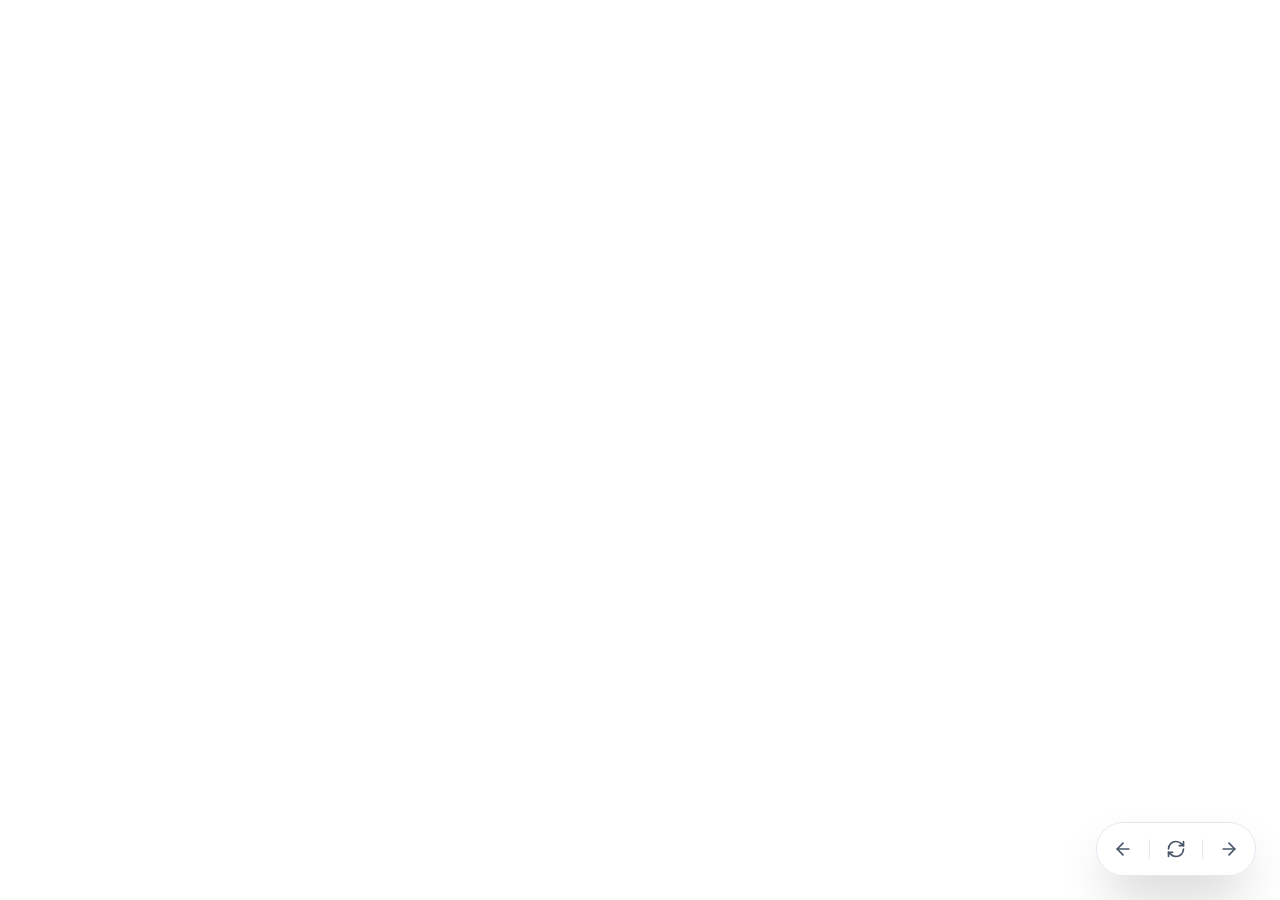
<file: index.html>
<!doctype html>
<html lang="fr">
  <head>
    <meta charset="UTF-8" />
    <meta name="viewport" content="width=device-width, initial-scale=1.0" />
    <title>Régie Technique — Médiathèque Jean Lévy</title>
    <script type="module" crossorigin src="./assets/index-a4d9534e.js"></script>
    <link rel="stylesheet" href="./assets/index-22794615.css">
  </head>
  <body>
    <div id="root"></div>
  </body>
</html>
</file>
<file: assets/index-22794615.css>
*,:before,:after{box-sizing:border-box;border-width:0;border-style:solid;border-color:#e5e7eb}:before,:after{--tw-content: ""}html{line-height:1.5;-webkit-text-size-adjust:100%;-moz-tab-size:4;-o-tab-size:4;tab-size:4;font-family:ui-sans-serif,system-ui,-apple-system,BlinkMacSystemFont,Segoe UI,Roboto,Helvetica Neue,Arial,Noto Sans,sans-serif,"Apple Color Emoji","Segoe UI Emoji",Segoe UI Symbol,"Noto Color Emoji";font-feature-settings:normal;font-variation-settings:normal}body{margin:0;line-height:inherit}hr{height:0;color:inherit;border-top-width:1px}abbr:where([title]){-webkit-text-decoration:underline dotted;text-decoration:underline dotted}h1,h2,h3,h4,h5,h6{font-size:inherit;font-weight:inherit}a{color:inherit;text-decoration:inherit}b,strong{font-weight:bolder}code,kbd,samp,pre{font-family:ui-monospace,SFMono-Regular,Menlo,Monaco,Consolas,Liberation Mono,Courier New,monospace;font-size:1em}small{font-size:80%}sub,sup{font-size:75%;line-height:0;position:relative;vertical-align:baseline}sub{bottom:-.25em}sup{top:-.5em}table{text-indent:0;border-color:inherit;border-collapse:collapse}button,input,optgroup,select,textarea{font-family:inherit;font-size:100%;font-weight:inherit;line-height:inherit;color:inherit;margin:0;padding:0}button,select{text-transform:none}button,[type=button],[type=reset],[type=submit]{-webkit-appearance:button;background-color:transparent;background-image:none}:-moz-focusring{outline:auto}:-moz-ui-invalid{box-shadow:none}progress{vertical-align:baseline}::-webkit-inner-spin-button,::-webkit-outer-spin-button{height:auto}[type=search]{-webkit-appearance:textfield;outline-offset:-2px}::-webkit-search-decoration{-webkit-appearance:none}::-webkit-file-upload-button{-webkit-appearance:button;font:inherit}summary{display:list-item}blockquote,dl,dd,h1,h2,h3,h4,h5,h6,hr,figure,p,pre{margin:0}fieldset{margin:0;padding:0}legend{padding:0}ol,ul,menu{list-style:none;margin:0;padding:0}textarea{resize:vertical}input::-moz-placeholder,textarea::-moz-placeholder{opacity:1;color:#9ca3af}input::placeholder,textarea::placeholder{opacity:1;color:#9ca3af}button,[role=button]{cursor:pointer}:disabled{cursor:default}img,svg,video,canvas,audio,iframe,embed,object{display:block;vertical-align:middle}img,video{max-width:100%;height:auto}[hidden]{display:none}:root{--background: 0 0% 100%;--foreground: 222.2 84% 4.9%;--card: 0 0% 100%;--card-foreground: 222.2 84% 4.9%;--popover: 0 0% 100%;--popover-foreground: 222.2 84% 4.9%;--primary: 221.2 83.2% 53.3%;--primary-foreground: 210 40% 98%;--secondary: 210 40% 96.1%;--secondary-foreground: 222.2 47.4% 11.2%;--muted: 210 40% 96.1%;--muted-foreground: 215.4 16.3% 46.9%;--accent: 210 40% 96.1%;--accent-foreground: 222.2 47.4% 11.2%;--destructive: 0 84.2% 60.2%;--destructive-foreground: 210 40% 98%;--border: 214.3 31.8% 91.4%;--input: 214.3 31.8% 91.4%;--ring: 221.2 83.2% 53.3%;--radius: .5rem}*{border-color:hsl(var(--border))}body{background-color:hsl(var(--background));color:hsl(var(--foreground))}*,:before,:after{--tw-border-spacing-x: 0;--tw-border-spacing-y: 0;--tw-translate-x: 0;--tw-translate-y: 0;--tw-rotate: 0;--tw-skew-x: 0;--tw-skew-y: 0;--tw-scale-x: 1;--tw-scale-y: 1;--tw-pan-x: ;--tw-pan-y: ;--tw-pinch-zoom: ;--tw-scroll-snap-strictness: proximity;--tw-gradient-from-position: ;--tw-gradient-via-position: ;--tw-gradient-to-position: ;--tw-ordinal: ;--tw-slashed-zero: ;--tw-numeric-figure: ;--tw-numeric-spacing: ;--tw-numeric-fraction: ;--tw-ring-inset: ;--tw-ring-offset-width: 0px;--tw-ring-offset-color: #fff;--tw-ring-color: rgb(59 130 246 / .5);--tw-ring-offset-shadow: 0 0 #0000;--tw-ring-shadow: 0 0 #0000;--tw-shadow: 0 0 #0000;--tw-shadow-colored: 0 0 #0000;--tw-blur: ;--tw-brightness: ;--tw-contrast: ;--tw-grayscale: ;--tw-hue-rotate: ;--tw-invert: ;--tw-saturate: ;--tw-sepia: ;--tw-drop-shadow: ;--tw-backdrop-blur: ;--tw-backdrop-brightness: ;--tw-backdrop-contrast: ;--tw-backdrop-grayscale: ;--tw-backdrop-hue-rotate: ;--tw-backdrop-invert: ;--tw-backdrop-opacity: ;--tw-backdrop-saturate: ;--tw-backdrop-sepia: }::backdrop{--tw-border-spacing-x: 0;--tw-border-spacing-y: 0;--tw-translate-x: 0;--tw-translate-y: 0;--tw-rotate: 0;--tw-skew-x: 0;--tw-skew-y: 0;--tw-scale-x: 1;--tw-scale-y: 1;--tw-pan-x: ;--tw-pan-y: ;--tw-pinch-zoom: ;--tw-scroll-snap-strictness: proximity;--tw-gradient-from-position: ;--tw-gradient-via-position: ;--tw-gradient-to-position: ;--tw-ordinal: ;--tw-slashed-zero: ;--tw-numeric-figure: ;--tw-numeric-spacing: ;--tw-numeric-fraction: ;--tw-ring-inset: ;--tw-ring-offset-width: 0px;--tw-ring-offset-color: #fff;--tw-ring-color: rgb(59 130 246 / .5);--tw-ring-offset-shadow: 0 0 #0000;--tw-ring-shadow: 0 0 #0000;--tw-shadow: 0 0 #0000;--tw-shadow-colored: 0 0 #0000;--tw-blur: ;--tw-brightness: ;--tw-contrast: ;--tw-grayscale: ;--tw-hue-rotate: ;--tw-invert: ;--tw-saturate: ;--tw-sepia: ;--tw-drop-shadow: ;--tw-backdrop-blur: ;--tw-backdrop-brightness: ;--tw-backdrop-contrast: ;--tw-backdrop-grayscale: ;--tw-backdrop-hue-rotate: ;--tw-backdrop-invert: ;--tw-backdrop-opacity: ;--tw-backdrop-saturate: ;--tw-backdrop-sepia: }.container{width:100%;margin-right:auto;margin-left:auto;padding-right:2rem;padding-left:2rem}@media (min-width: 1400px){.container{max-width:1400px}}.sr-only{position:absolute;width:1px;height:1px;padding:0;margin:-1px;overflow:hidden;clip:rect(0,0,0,0);white-space:nowrap;border-width:0}.pointer-events-none{pointer-events:none}.pointer-events-auto{pointer-events:auto}.visible{visibility:visible}.static{position:static}.fixed{position:fixed}.absolute{position:absolute}.relative{position:relative}.sticky{position:sticky}.inset-0{top:0;right:0;bottom:0;left:0}.inset-2{top:.5rem;right:.5rem;bottom:.5rem;left:.5rem}.inset-x-0{left:0;right:0}.inset-y-0{top:0;bottom:0}.-right-1{right:-.25rem}.-right-2{right:-.5rem}.-top-1{top:-.25rem}.-top-2{top:-.5rem}.bottom-0{bottom:0}.bottom-2{bottom:.5rem}.bottom-6{bottom:1.5rem}.left-0{left:0}.left-1\/4{left:25%}.left-2{left:.5rem}.left-3{left:.75rem}.left-4{left:1rem}.left-\[50\%\]{left:50%}.right-0{right:0}.right-2{right:.5rem}.right-3{right:.75rem}.right-4{right:1rem}.right-6{right:1.5rem}.top-0{top:0}.top-1\/2{top:50%}.top-1\/3{top:33.333333%}.top-2{top:.5rem}.top-2\.5{top:.625rem}.top-4{top:1rem}.top-6{top:1.5rem}.top-\[50\%\]{top:50%}.z-10{z-index:10}.z-20{z-index:20}.z-30{z-index:30}.z-40{z-index:40}.z-50{z-index:50}.z-\[100\]{z-index:100}.z-\[9999\]{z-index:9999}.order-2{order:2}.order-last{order:9999}.col-span-3{grid-column:span 3 / span 3}.col-span-4{grid-column:span 4 / span 4}.col-span-full{grid-column:1 / -1}.-mx-1{margin-left:-.25rem;margin-right:-.25rem}.-mx-6{margin-left:-1.5rem;margin-right:-1.5rem}.mx-0{margin-left:0;margin-right:0}.mx-0\.5{margin-left:.125rem;margin-right:.125rem}.mx-1{margin-left:.25rem;margin-right:.25rem}.mx-4{margin-left:1rem;margin-right:1rem}.mx-\[-2px\]{margin-left:-2px;margin-right:-2px}.mx-auto{margin-left:auto;margin-right:auto}.my-1{margin-top:.25rem;margin-bottom:.25rem}.my-2{margin-top:.5rem;margin-bottom:.5rem}.my-4{margin-top:1rem;margin-bottom:1rem}.-mb-6{margin-bottom:-1.5rem}.mb-0{margin-bottom:0}.mb-0\.5{margin-bottom:.125rem}.mb-1{margin-bottom:.25rem}.mb-10{margin-bottom:2.5rem}.mb-12{margin-bottom:3rem}.mb-2{margin-bottom:.5rem}.mb-3{margin-bottom:.75rem}.mb-4{margin-bottom:1rem}.mb-6{margin-bottom:1.5rem}.mb-8{margin-bottom:2rem}.ml-1{margin-left:.25rem}.ml-2{margin-left:.5rem}.ml-4{margin-left:1rem}.ml-auto{margin-left:auto}.mr-1{margin-right:.25rem}.mr-1\.5{margin-right:.375rem}.mr-2{margin-right:.5rem}.mr-3{margin-right:.75rem}.mr-auto{margin-right:auto}.mt-0{margin-top:0}.mt-0\.5{margin-top:.125rem}.mt-1{margin-top:.25rem}.mt-12{margin-top:3rem}.mt-2{margin-top:.5rem}.mt-3{margin-top:.75rem}.mt-4{margin-top:1rem}.mt-6{margin-top:1.5rem}.mt-8{margin-top:2rem}.mt-auto{margin-top:auto}.line-clamp-1{overflow:hidden;display:-webkit-box;-webkit-box-orient:vertical;-webkit-line-clamp:1}.line-clamp-2{overflow:hidden;display:-webkit-box;-webkit-box-orient:vertical;-webkit-line-clamp:2}.block{display:block}.inline-block{display:inline-block}.inline{display:inline}.flex{display:flex}.inline-flex{display:inline-flex}.table{display:table}.grid{display:grid}.hidden{display:none}.aspect-square{aspect-ratio:1 / 1}.aspect-video{aspect-ratio:16 / 9}.h-1{height:.25rem}.h-1\.5{height:.375rem}.h-1\/2{height:50%}.h-1\/3{height:33.333333%}.h-10{height:2.5rem}.h-11{height:2.75rem}.h-12{height:3rem}.h-14{height:3.5rem}.h-16{height:4rem}.h-2{height:.5rem}.h-2\.5{height:.625rem}.h-20{height:5rem}.h-24{height:6rem}.h-3{height:.75rem}.h-3\.5{height:.875rem}.h-32{height:8rem}.h-36{height:9rem}.h-4{height:1rem}.h-48{height:12rem}.h-5{height:1.25rem}.h-6{height:1.5rem}.h-64{height:16rem}.h-7{height:1.75rem}.h-8{height:2rem}.h-9{height:2.25rem}.h-\[15\%\]{height:15%}.h-\[24px\]{height:24px}.h-\[58px\]{height:58px}.h-\[600px\]{height:600px}.h-\[80\%\]{height:80%}.h-\[var\(--radix-select-content-available-height\)\]{height:var(--radix-select-content-available-height)}.h-auto{height:auto}.h-full{height:100%}.h-px{height:1px}.max-h-24{max-height:6rem}.max-h-32{max-height:8rem}.max-h-\[150px\]{max-height:150px}.max-h-\[300px\]{max-height:300px}.max-h-\[400px\]{max-height:400px}.max-h-\[500px\]{max-height:500px}.max-h-\[600px\]{max-height:600px}.max-h-\[90vh\]{max-height:90vh}.max-h-screen{max-height:100vh}.min-h-\[120px\]{min-height:120px}.min-h-\[200px\]{min-height:200px}.min-h-\[250px\]{min-height:250px}.min-h-\[300px\]{min-height:300px}.min-h-\[3rem\]{min-height:3rem}.min-h-\[500px\]{min-height:500px}.min-h-\[600px\]{min-height:600px}.min-h-\[70px\]{min-height:70px}.min-h-\[80px\]{min-height:80px}.min-h-\[calc\(100vh-4\.5rem\)\]{min-height:calc(100vh - 4.5rem)}.min-h-\[calc\(100vh-80px\)\]{min-height:calc(100vh - 80px)}.min-h-screen{min-height:100vh}.w-1\/3{width:33.333333%}.w-10{width:2.5rem}.w-12{width:3rem}.w-14{width:3.5rem}.w-16{width:4rem}.w-2{width:.5rem}.w-2\.5{width:.625rem}.w-20{width:5rem}.w-24{width:6rem}.w-3{width:.75rem}.w-3\.5{width:.875rem}.w-3\/4{width:75%}.w-32{width:8rem}.w-36{width:9rem}.w-4{width:1rem}.w-40{width:10rem}.w-48{width:12rem}.w-5{width:1.25rem}.w-56{width:14rem}.w-6{width:1.5rem}.w-64{width:16rem}.w-7{width:1.75rem}.w-72{width:18rem}.w-8{width:2rem}.w-9{width:2.25rem}.w-\[15\%\]{width:15%}.w-\[400px\]{width:400px}.w-\[44px\]{width:44px}.w-\[70\%\]{width:70%}.w-\[80px\]{width:80px}.w-\[calc\(50\%-8px\)\]{width:calc(50% - 8px)}.w-auto{width:auto}.w-fit{width:-moz-fit-content;width:fit-content}.w-full{width:100%}.w-px{width:1px}.min-w-0{min-width:0px}.min-w-\[160px\]{min-width:160px}.min-w-\[280px\]{min-width:280px}.min-w-\[8rem\]{min-width:8rem}.min-w-\[var\(--radix-select-trigger-width\)\]{min-width:var(--radix-select-trigger-width)}.max-w-2xl{max-width:42rem}.max-w-3xl{max-width:48rem}.max-w-4xl{max-width:56rem}.max-w-5xl{max-width:64rem}.max-w-6xl{max-width:72rem}.max-w-7xl{max-width:80rem}.max-w-\[120px\]{max-width:120px}.max-w-\[150px\]{max-width:150px}.max-w-\[200px\]{max-width:200px}.max-w-\[420px\]{max-width:420px}.max-w-lg{max-width:32rem}.max-w-md{max-width:28rem}.max-w-none{max-width:none}.max-w-sm{max-width:24rem}.max-w-xl{max-width:36rem}.max-w-xs{max-width:20rem}.flex-1{flex:1 1 0%}.flex-shrink-0,.shrink-0{flex-shrink:0}.flex-grow{flex-grow:1}.caption-bottom{caption-side:bottom}.border-collapse{border-collapse:collapse}.origin-left{transform-origin:left}.origin-right{transform-origin:right}.-translate-y-1\/2{--tw-translate-y: -50%;transform:translate(var(--tw-translate-x),var(--tw-translate-y)) rotate(var(--tw-rotate)) skew(var(--tw-skew-x)) skewY(var(--tw-skew-y)) scaleX(var(--tw-scale-x)) scaleY(var(--tw-scale-y))}.translate-x-\[-50\%\]{--tw-translate-x: -50%;transform:translate(var(--tw-translate-x),var(--tw-translate-y)) rotate(var(--tw-rotate)) skew(var(--tw-skew-x)) skewY(var(--tw-skew-y)) scaleX(var(--tw-scale-x)) scaleY(var(--tw-scale-y))}.translate-y-\[-50\%\]{--tw-translate-y: -50%;transform:translate(var(--tw-translate-x),var(--tw-translate-y)) rotate(var(--tw-rotate)) skew(var(--tw-skew-x)) skewY(var(--tw-skew-y)) scaleX(var(--tw-scale-x)) scaleY(var(--tw-scale-y))}.-rotate-12{--tw-rotate: -12deg;transform:translate(var(--tw-translate-x),var(--tw-translate-y)) rotate(var(--tw-rotate)) skew(var(--tw-skew-x)) skewY(var(--tw-skew-y)) scaleX(var(--tw-scale-x)) scaleY(var(--tw-scale-y))}.rotate-180{--tw-rotate: 180deg;transform:translate(var(--tw-translate-x),var(--tw-translate-y)) rotate(var(--tw-rotate)) skew(var(--tw-skew-x)) skewY(var(--tw-skew-y)) scaleX(var(--tw-scale-x)) scaleY(var(--tw-scale-y))}.rotate-3{--tw-rotate: 3deg;transform:translate(var(--tw-translate-x),var(--tw-translate-y)) rotate(var(--tw-rotate)) skew(var(--tw-skew-x)) skewY(var(--tw-skew-y)) scaleX(var(--tw-scale-x)) scaleY(var(--tw-scale-y))}.scale-100{--tw-scale-x: 1;--tw-scale-y: 1;transform:translate(var(--tw-translate-x),var(--tw-translate-y)) rotate(var(--tw-rotate)) skew(var(--tw-skew-x)) skewY(var(--tw-skew-y)) scaleX(var(--tw-scale-x)) scaleY(var(--tw-scale-y))}.scale-105{--tw-scale-x: 1.05;--tw-scale-y: 1.05;transform:translate(var(--tw-translate-x),var(--tw-translate-y)) rotate(var(--tw-rotate)) skew(var(--tw-skew-x)) skewY(var(--tw-skew-y)) scaleX(var(--tw-scale-x)) scaleY(var(--tw-scale-y))}.scale-110{--tw-scale-x: 1.1;--tw-scale-y: 1.1;transform:translate(var(--tw-translate-x),var(--tw-translate-y)) rotate(var(--tw-rotate)) skew(var(--tw-skew-x)) skewY(var(--tw-skew-y)) scaleX(var(--tw-scale-x)) scaleY(var(--tw-scale-y))}.scale-150{--tw-scale-x: 1.5;--tw-scale-y: 1.5;transform:translate(var(--tw-translate-x),var(--tw-translate-y)) rotate(var(--tw-rotate)) skew(var(--tw-skew-x)) skewY(var(--tw-skew-y)) scaleX(var(--tw-scale-x)) scaleY(var(--tw-scale-y))}.scale-90{--tw-scale-x: .9;--tw-scale-y: .9;transform:translate(var(--tw-translate-x),var(--tw-translate-y)) rotate(var(--tw-rotate)) skew(var(--tw-skew-x)) skewY(var(--tw-skew-y)) scaleX(var(--tw-scale-x)) scaleY(var(--tw-scale-y))}.transform{transform:translate(var(--tw-translate-x),var(--tw-translate-y)) rotate(var(--tw-rotate)) skew(var(--tw-skew-x)) skewY(var(--tw-skew-y)) scaleX(var(--tw-scale-x)) scaleY(var(--tw-scale-y))}@keyframes bounce{0%,to{transform:translateY(-25%);animation-timing-function:cubic-bezier(.8,0,1,1)}50%{transform:none;animation-timing-function:cubic-bezier(0,0,.2,1)}}.animate-bounce{animation:bounce 1s infinite}@keyframes pulse{50%{opacity:.5}}.animate-pulse{animation:pulse 2s cubic-bezier(.4,0,.6,1) infinite}@keyframes spin{to{transform:rotate(360deg)}}.animate-spin{animation:spin 1s linear infinite}.cursor-default{cursor:default}.cursor-not-allowed{cursor:not-allowed}.cursor-pointer{cursor:pointer}.select-none{-webkit-user-select:none;-moz-user-select:none;user-select:none}.select-all{-webkit-user-select:all;-moz-user-select:all;user-select:all}.resize-none{resize:none}.resize-y{resize:vertical}.list-inside{list-style-position:inside}.list-disc{list-style-type:disc}.grid-cols-1{grid-template-columns:repeat(1,minmax(0,1fr))}.grid-cols-2{grid-template-columns:repeat(2,minmax(0,1fr))}.grid-cols-3{grid-template-columns:repeat(3,minmax(0,1fr))}.grid-cols-4{grid-template-columns:repeat(4,minmax(0,1fr))}.grid-cols-7{grid-template-columns:repeat(7,minmax(0,1fr))}.flex-row{flex-direction:row}.flex-col{flex-direction:column}.flex-col-reverse{flex-direction:column-reverse}.flex-wrap{flex-wrap:wrap}.items-start{align-items:flex-start}.items-end{align-items:flex-end}.items-center{align-items:center}.items-baseline{align-items:baseline}.items-stretch{align-items:stretch}.justify-start{justify-content:flex-start}.justify-end{justify-content:flex-end}.justify-center{justify-content:center}.justify-between{justify-content:space-between}.gap-0{gap:0px}.gap-1{gap:.25rem}.gap-1\.5{gap:.375rem}.gap-12{gap:3rem}.gap-2{gap:.5rem}.gap-3{gap:.75rem}.gap-4{gap:1rem}.gap-5{gap:1.25rem}.gap-6{gap:1.5rem}.gap-8{gap:2rem}.gap-x-1{-moz-column-gap:.25rem;column-gap:.25rem}.gap-x-2{-moz-column-gap:.5rem;column-gap:.5rem}.gap-y-2{row-gap:.5rem}.gap-y-3{row-gap:.75rem}.space-x-2>:not([hidden])~:not([hidden]){--tw-space-x-reverse: 0;margin-right:calc(.5rem * var(--tw-space-x-reverse));margin-left:calc(.5rem * calc(1 - var(--tw-space-x-reverse)))}.space-x-4>:not([hidden])~:not([hidden]){--tw-space-x-reverse: 0;margin-right:calc(1rem * var(--tw-space-x-reverse));margin-left:calc(1rem * calc(1 - var(--tw-space-x-reverse)))}.space-y-0>:not([hidden])~:not([hidden]){--tw-space-y-reverse: 0;margin-top:calc(0px * calc(1 - var(--tw-space-y-reverse)));margin-bottom:calc(0px * var(--tw-space-y-reverse))}.space-y-1>:not([hidden])~:not([hidden]){--tw-space-y-reverse: 0;margin-top:calc(.25rem * calc(1 - var(--tw-space-y-reverse)));margin-bottom:calc(.25rem * var(--tw-space-y-reverse))}.space-y-1\.5>:not([hidden])~:not([hidden]){--tw-space-y-reverse: 0;margin-top:calc(.375rem * calc(1 - var(--tw-space-y-reverse)));margin-bottom:calc(.375rem * var(--tw-space-y-reverse))}.space-y-2>:not([hidden])~:not([hidden]){--tw-space-y-reverse: 0;margin-top:calc(.5rem * calc(1 - var(--tw-space-y-reverse)));margin-bottom:calc(.5rem * var(--tw-space-y-reverse))}.space-y-3>:not([hidden])~:not([hidden]){--tw-space-y-reverse: 0;margin-top:calc(.75rem * calc(1 - var(--tw-space-y-reverse)));margin-bottom:calc(.75rem * var(--tw-space-y-reverse))}.space-y-4>:not([hidden])~:not([hidden]){--tw-space-y-reverse: 0;margin-top:calc(1rem * calc(1 - var(--tw-space-y-reverse)));margin-bottom:calc(1rem * var(--tw-space-y-reverse))}.space-y-5>:not([hidden])~:not([hidden]){--tw-space-y-reverse: 0;margin-top:calc(1.25rem * calc(1 - var(--tw-space-y-reverse)));margin-bottom:calc(1.25rem * var(--tw-space-y-reverse))}.space-y-6>:not([hidden])~:not([hidden]){--tw-space-y-reverse: 0;margin-top:calc(1.5rem * calc(1 - var(--tw-space-y-reverse)));margin-bottom:calc(1.5rem * var(--tw-space-y-reverse))}.space-y-8>:not([hidden])~:not([hidden]){--tw-space-y-reverse: 0;margin-top:calc(2rem * calc(1 - var(--tw-space-y-reverse)));margin-bottom:calc(2rem * var(--tw-space-y-reverse))}.divide-y>:not([hidden])~:not([hidden]){--tw-divide-y-reverse: 0;border-top-width:calc(1px * calc(1 - var(--tw-divide-y-reverse)));border-bottom-width:calc(1px * var(--tw-divide-y-reverse))}.divide-orange-50>:not([hidden])~:not([hidden]){--tw-divide-opacity: 1;border-color:rgb(255 247 237 / var(--tw-divide-opacity))}.divide-slate-100>:not([hidden])~:not([hidden]){--tw-divide-opacity: 1;border-color:rgb(241 245 249 / var(--tw-divide-opacity))}.divide-slate-50>:not([hidden])~:not([hidden]){--tw-divide-opacity: 1;border-color:rgb(248 250 252 / var(--tw-divide-opacity))}.self-end{align-self:flex-end}.overflow-auto{overflow:auto}.overflow-hidden{overflow:hidden}.overflow-x-auto{overflow-x:auto}.overflow-y-auto{overflow-y:auto}.truncate{overflow:hidden;text-overflow:ellipsis;white-space:nowrap}.whitespace-nowrap{white-space:nowrap}.whitespace-pre-wrap{white-space:pre-wrap}.break-words{overflow-wrap:break-word}.rounded{border-radius:.25rem}.rounded-2xl{border-radius:1rem}.rounded-3xl{border-radius:1.5rem}.rounded-\[2\.5rem\]{border-radius:2.5rem}.rounded-full{border-radius:9999px}.rounded-lg{border-radius:var(--radius)}.rounded-md{border-radius:calc(var(--radius) - 2px)}.rounded-none{border-radius:0}.rounded-sm{border-radius:calc(var(--radius) - 4px)}.rounded-xl{border-radius:.75rem}.rounded-b-xl{border-bottom-right-radius:.75rem;border-bottom-left-radius:.75rem}.rounded-l-full{border-top-left-radius:9999px;border-bottom-left-radius:9999px}.rounded-l-none{border-top-left-radius:0;border-bottom-left-radius:0}.rounded-r-full{border-top-right-radius:9999px;border-bottom-right-radius:9999px}.rounded-t-xl{border-top-left-radius:.75rem;border-top-right-radius:.75rem}.border{border-width:1px}.border-0{border-width:0px}.border-2{border-width:2px}.border-4{border-width:4px}.border-b{border-bottom-width:1px}.border-b-2{border-bottom-width:2px}.border-l{border-left-width:1px}.border-l-2{border-left-width:2px}.border-l-4{border-left-width:4px}.border-r{border-right-width:1px}.border-t{border-top-width:1px}.border-t-4{border-top-width:4px}.border-dashed{border-style:dashed}.border-none{border-style:none}.border-\[\#1e40af\]{--tw-border-opacity: 1;border-color:rgb(30 64 175 / var(--tw-border-opacity))}.border-\[\#ea580c\]{--tw-border-opacity: 1;border-color:rgb(234 88 12 / var(--tw-border-opacity))}.border-amber-200{--tw-border-opacity: 1;border-color:rgb(253 230 138 / var(--tw-border-opacity))}.border-blue-100{--tw-border-opacity: 1;border-color:rgb(219 234 254 / var(--tw-border-opacity))}.border-blue-200{--tw-border-opacity: 1;border-color:rgb(191 219 254 / var(--tw-border-opacity))}.border-blue-400\/30{border-color:#60a5fa4d}.border-blue-500{--tw-border-opacity: 1;border-color:rgb(59 130 246 / var(--tw-border-opacity))}.border-blue-600{--tw-border-opacity: 1;border-color:rgb(37 99 235 / var(--tw-border-opacity))}.border-blue-700{--tw-border-opacity: 1;border-color:rgb(29 78 216 / var(--tw-border-opacity))}.border-cyan-200{--tw-border-opacity: 1;border-color:rgb(165 243 252 / var(--tw-border-opacity))}.border-destructive{border-color:hsl(var(--destructive))}.border-destructive\/50{border-color:hsl(var(--destructive) / .5)}.border-emerald-200{--tw-border-opacity: 1;border-color:rgb(167 243 208 / var(--tw-border-opacity))}.border-gray-200{--tw-border-opacity: 1;border-color:rgb(229 231 235 / var(--tw-border-opacity))}.border-green-100{--tw-border-opacity: 1;border-color:rgb(220 252 231 / var(--tw-border-opacity))}.border-green-200{--tw-border-opacity: 1;border-color:rgb(187 247 208 / var(--tw-border-opacity))}.border-green-500{--tw-border-opacity: 1;border-color:rgb(34 197 94 / var(--tw-border-opacity))}.border-indigo-200{--tw-border-opacity: 1;border-color:rgb(199 210 254 / var(--tw-border-opacity))}.border-input{border-color:hsl(var(--input))}.border-orange-100{--tw-border-opacity: 1;border-color:rgb(255 237 213 / var(--tw-border-opacity))}.border-orange-200{--tw-border-opacity: 1;border-color:rgb(254 215 170 / var(--tw-border-opacity))}.border-orange-400{--tw-border-opacity: 1;border-color:rgb(251 146 60 / var(--tw-border-opacity))}.border-orange-400\/30{border-color:#fb923c4d}.border-orange-600{--tw-border-opacity: 1;border-color:rgb(234 88 12 / var(--tw-border-opacity))}.border-orange-700{--tw-border-opacity: 1;border-color:rgb(194 65 12 / var(--tw-border-opacity))}.border-pink-200{--tw-border-opacity: 1;border-color:rgb(251 207 232 / var(--tw-border-opacity))}.border-primary{border-color:hsl(var(--primary))}.border-purple-100{--tw-border-opacity: 1;border-color:rgb(243 232 255 / var(--tw-border-opacity))}.border-purple-200{--tw-border-opacity: 1;border-color:rgb(233 213 255 / var(--tw-border-opacity))}.border-red-100{--tw-border-opacity: 1;border-color:rgb(254 226 226 / var(--tw-border-opacity))}.border-red-200{--tw-border-opacity: 1;border-color:rgb(254 202 202 / var(--tw-border-opacity))}.border-slate-100{--tw-border-opacity: 1;border-color:rgb(241 245 249 / var(--tw-border-opacity))}.border-slate-200{--tw-border-opacity: 1;border-color:rgb(226 232 240 / var(--tw-border-opacity))}.border-slate-200\/60{border-color:#e2e8f099}.border-slate-300{--tw-border-opacity: 1;border-color:rgb(203 213 225 / var(--tw-border-opacity))}.border-slate-50{--tw-border-opacity: 1;border-color:rgb(248 250 252 / var(--tw-border-opacity))}.border-slate-900{--tw-border-opacity: 1;border-color:rgb(15 23 42 / var(--tw-border-opacity))}.border-transparent{border-color:transparent}.border-violet-600{--tw-border-opacity: 1;border-color:rgb(124 58 237 / var(--tw-border-opacity))}.border-white{--tw-border-opacity: 1;border-color:rgb(255 255 255 / var(--tw-border-opacity))}.border-white\/10{border-color:#ffffff1a}.border-white\/20{border-color:#fff3}.border-white\/30{border-color:#ffffff4d}.border-yellow-200{--tw-border-opacity: 1;border-color:rgb(254 240 138 / var(--tw-border-opacity))}.border-l-blue-600{--tw-border-opacity: 1;border-left-color:rgb(37 99 235 / var(--tw-border-opacity))}.border-l-indigo-500{--tw-border-opacity: 1;border-left-color:rgb(99 102 241 / var(--tw-border-opacity))}.border-l-orange-400{--tw-border-opacity: 1;border-left-color:rgb(251 146 60 / var(--tw-border-opacity))}.border-l-red-400{--tw-border-opacity: 1;border-left-color:rgb(248 113 113 / var(--tw-border-opacity))}.border-l-slate-400{--tw-border-opacity: 1;border-left-color:rgb(148 163 184 / var(--tw-border-opacity))}.border-t-blue-600{--tw-border-opacity: 1;border-top-color:rgb(37 99 235 / var(--tw-border-opacity))}.border-t-green-600{--tw-border-opacity: 1;border-top-color:rgb(22 163 74 / var(--tw-border-opacity))}.bg-\[\#0e7490\]{--tw-bg-opacity: 1;background-color:rgb(14 116 144 / var(--tw-bg-opacity))}.bg-\[\#172554\]{--tw-bg-opacity: 1;background-color:rgb(23 37 84 / var(--tw-bg-opacity))}.bg-\[\#1e40af\]{--tw-bg-opacity: 1;background-color:rgb(30 64 175 / var(--tw-bg-opacity))}.bg-\[\#9a3412\]{--tw-bg-opacity: 1;background-color:rgb(154 52 18 / var(--tw-bg-opacity))}.bg-\[\#ea580c\]{--tw-bg-opacity: 1;background-color:rgb(234 88 12 / var(--tw-bg-opacity))}.bg-amber-100{--tw-bg-opacity: 1;background-color:rgb(254 243 199 / var(--tw-bg-opacity))}.bg-amber-50{--tw-bg-opacity: 1;background-color:rgb(255 251 235 / var(--tw-bg-opacity))}.bg-amber-50\/50{background-color:#fffbeb80}.bg-amber-500{--tw-bg-opacity: 1;background-color:rgb(245 158 11 / var(--tw-bg-opacity))}.bg-amber-600{--tw-bg-opacity: 1;background-color:rgb(217 119 6 / var(--tw-bg-opacity))}.bg-background{background-color:hsl(var(--background))}.bg-black{--tw-bg-opacity: 1;background-color:rgb(0 0 0 / var(--tw-bg-opacity))}.bg-black\/40{background-color:#0006}.bg-black\/50{background-color:#00000080}.bg-black\/60{background-color:#0009}.bg-black\/80{background-color:#000c}.bg-blue-100{--tw-bg-opacity: 1;background-color:rgb(219 234 254 / var(--tw-bg-opacity))}.bg-blue-400{--tw-bg-opacity: 1;background-color:rgb(96 165 250 / var(--tw-bg-opacity))}.bg-blue-50{--tw-bg-opacity: 1;background-color:rgb(239 246 255 / var(--tw-bg-opacity))}.bg-blue-50\/30{background-color:#eff6ff4d}.bg-blue-50\/40{background-color:#eff6ff66}.bg-blue-50\/50{background-color:#eff6ff80}.bg-blue-500{--tw-bg-opacity: 1;background-color:rgb(59 130 246 / var(--tw-bg-opacity))}.bg-blue-500\/40{background-color:#3b82f666}.bg-blue-600{--tw-bg-opacity: 1;background-color:rgb(37 99 235 / var(--tw-bg-opacity))}.bg-blue-600\/90{background-color:#2563ebe6}.bg-blue-700{--tw-bg-opacity: 1;background-color:rgb(29 78 216 / var(--tw-bg-opacity))}.bg-blue-800{--tw-bg-opacity: 1;background-color:rgb(30 64 175 / var(--tw-bg-opacity))}.bg-blue-900\/50{background-color:#1e3a8a80}.bg-card{background-color:hsl(var(--card))}.bg-cyan-50{--tw-bg-opacity: 1;background-color:rgb(236 254 255 / var(--tw-bg-opacity))}.bg-destructive{background-color:hsl(var(--destructive))}.bg-emerald-50{--tw-bg-opacity: 1;background-color:rgb(236 253 245 / var(--tw-bg-opacity))}.bg-gray-100{--tw-bg-opacity: 1;background-color:rgb(243 244 246 / var(--tw-bg-opacity))}.bg-gray-50{--tw-bg-opacity: 1;background-color:rgb(249 250 251 / var(--tw-bg-opacity))}.bg-green-100{--tw-bg-opacity: 1;background-color:rgb(220 252 231 / var(--tw-bg-opacity))}.bg-green-50{--tw-bg-opacity: 1;background-color:rgb(240 253 244 / var(--tw-bg-opacity))}.bg-green-50\/50{background-color:#f0fdf480}.bg-green-500{--tw-bg-opacity: 1;background-color:rgb(34 197 94 / var(--tw-bg-opacity))}.bg-green-600{--tw-bg-opacity: 1;background-color:rgb(22 163 74 / var(--tw-bg-opacity))}.bg-indigo-100{--tw-bg-opacity: 1;background-color:rgb(224 231 255 / var(--tw-bg-opacity))}.bg-indigo-50{--tw-bg-opacity: 1;background-color:rgb(238 242 255 / var(--tw-bg-opacity))}.bg-indigo-50\/50{background-color:#eef2ff80}.bg-indigo-600{--tw-bg-opacity: 1;background-color:rgb(79 70 229 / var(--tw-bg-opacity))}.bg-muted{background-color:hsl(var(--muted))}.bg-muted\/50{background-color:hsl(var(--muted) / .5)}.bg-orange-100{--tw-bg-opacity: 1;background-color:rgb(255 237 213 / var(--tw-bg-opacity))}.bg-orange-100\/50{background-color:#ffedd580}.bg-orange-200{--tw-bg-opacity: 1;background-color:rgb(254 215 170 / var(--tw-bg-opacity))}.bg-orange-50{--tw-bg-opacity: 1;background-color:rgb(255 247 237 / var(--tw-bg-opacity))}.bg-orange-50\/30{background-color:#fff7ed4d}.bg-orange-50\/40{background-color:#fff7ed66}.bg-orange-50\/50{background-color:#fff7ed80}.bg-orange-500{--tw-bg-opacity: 1;background-color:rgb(249 115 22 / var(--tw-bg-opacity))}.bg-orange-600{--tw-bg-opacity: 1;background-color:rgb(234 88 12 / var(--tw-bg-opacity))}.bg-orange-700{--tw-bg-opacity: 1;background-color:rgb(194 65 12 / var(--tw-bg-opacity))}.bg-orange-800{--tw-bg-opacity: 1;background-color:rgb(154 52 18 / var(--tw-bg-opacity))}.bg-orange-900\/50{background-color:#7c2d1280}.bg-pink-50{--tw-bg-opacity: 1;background-color:rgb(253 242 248 / var(--tw-bg-opacity))}.bg-popover{background-color:hsl(var(--popover))}.bg-primary{background-color:hsl(var(--primary))}.bg-purple-100{--tw-bg-opacity: 1;background-color:rgb(243 232 255 / var(--tw-bg-opacity))}.bg-purple-400{--tw-bg-opacity: 1;background-color:rgb(192 132 252 / var(--tw-bg-opacity))}.bg-purple-50{--tw-bg-opacity: 1;background-color:rgb(250 245 255 / var(--tw-bg-opacity))}.bg-purple-500{--tw-bg-opacity: 1;background-color:rgb(168 85 247 / var(--tw-bg-opacity))}.bg-purple-600{--tw-bg-opacity: 1;background-color:rgb(147 51 234 / var(--tw-bg-opacity))}.bg-red-100{--tw-bg-opacity: 1;background-color:rgb(254 226 226 / var(--tw-bg-opacity))}.bg-red-50{--tw-bg-opacity: 1;background-color:rgb(254 242 242 / var(--tw-bg-opacity))}.bg-red-50\/50{background-color:#fef2f280}.bg-red-500{--tw-bg-opacity: 1;background-color:rgb(239 68 68 / var(--tw-bg-opacity))}.bg-red-600{--tw-bg-opacity: 1;background-color:rgb(220 38 38 / var(--tw-bg-opacity))}.bg-secondary{background-color:hsl(var(--secondary))}.bg-sky-100{--tw-bg-opacity: 1;background-color:rgb(224 242 254 / var(--tw-bg-opacity))}.bg-sky-200{--tw-bg-opacity: 1;background-color:rgb(186 230 253 / var(--tw-bg-opacity))}.bg-sky-50\/30{background-color:#f0f9ff4d}.bg-sky-500{--tw-bg-opacity: 1;background-color:rgb(14 165 233 / var(--tw-bg-opacity))}.bg-sky-600{--tw-bg-opacity: 1;background-color:rgb(2 132 199 / var(--tw-bg-opacity))}.bg-slate-100{--tw-bg-opacity: 1;background-color:rgb(241 245 249 / var(--tw-bg-opacity))}.bg-slate-100\/80{background-color:#f1f5f9cc}.bg-slate-200{--tw-bg-opacity: 1;background-color:rgb(226 232 240 / var(--tw-bg-opacity))}.bg-slate-200\/50{background-color:#e2e8f080}.bg-slate-300{--tw-bg-opacity: 1;background-color:rgb(203 213 225 / var(--tw-bg-opacity))}.bg-slate-50{--tw-bg-opacity: 1;background-color:rgb(248 250 252 / var(--tw-bg-opacity))}.bg-slate-50\/30{background-color:#f8fafc4d}.bg-slate-50\/50{background-color:#f8fafc80}.bg-slate-50\/90{background-color:#f8fafce6}.bg-slate-800{--tw-bg-opacity: 1;background-color:rgb(30 41 59 / var(--tw-bg-opacity))}.bg-slate-900{--tw-bg-opacity: 1;background-color:rgb(15 23 42 / var(--tw-bg-opacity))}.bg-transparent{background-color:transparent}.bg-violet-100{--tw-bg-opacity: 1;background-color:rgb(237 233 254 / var(--tw-bg-opacity))}.bg-violet-50{--tw-bg-opacity: 1;background-color:rgb(245 243 255 / var(--tw-bg-opacity))}.bg-violet-600{--tw-bg-opacity: 1;background-color:rgb(124 58 237 / var(--tw-bg-opacity))}.bg-white{--tw-bg-opacity: 1;background-color:rgb(255 255 255 / var(--tw-bg-opacity))}.bg-white\/10{background-color:#ffffff1a}.bg-white\/20{background-color:#fff3}.bg-white\/30{background-color:#ffffff4d}.bg-white\/60{background-color:#fff9}.bg-white\/80{background-color:#fffc}.bg-white\/90{background-color:#ffffffe6}.bg-yellow-100{--tw-bg-opacity: 1;background-color:rgb(254 249 195 / var(--tw-bg-opacity))}.bg-yellow-50{--tw-bg-opacity: 1;background-color:rgb(254 252 232 / var(--tw-bg-opacity))}.bg-\[conic-gradient\(at_top_left\,_var\(--tw-gradient-stops\)\)\]{background-image:conic-gradient(at top left,var(--tw-gradient-stops))}.bg-\[radial-gradient\(ellipse_at_top\,_var\(--tw-gradient-stops\)\)\]{background-image:radial-gradient(ellipse at top,var(--tw-gradient-stops))}.bg-\[radial-gradient\(ellipse_at_top_right\,_var\(--tw-gradient-stops\)\)\]{background-image:radial-gradient(ellipse at top right,var(--tw-gradient-stops))}.bg-gradient-to-b{background-image:linear-gradient(to bottom,var(--tw-gradient-stops))}.bg-gradient-to-br{background-image:linear-gradient(to bottom right,var(--tw-gradient-stops))}.bg-gradient-to-r{background-image:linear-gradient(to right,var(--tw-gradient-stops))}.bg-gradient-to-t{background-image:linear-gradient(to top,var(--tw-gradient-stops))}.from-amber-500{--tw-gradient-from: #f59e0b var(--tw-gradient-from-position);--tw-gradient-to: rgb(245 158 11 / 0) var(--tw-gradient-to-position);--tw-gradient-stops: var(--tw-gradient-from), var(--tw-gradient-to)}.from-blue-100{--tw-gradient-from: #dbeafe var(--tw-gradient-from-position);--tw-gradient-to: rgb(219 234 254 / 0) var(--tw-gradient-to-position);--tw-gradient-stops: var(--tw-gradient-from), var(--tw-gradient-to)}.from-blue-500{--tw-gradient-from: #3b82f6 var(--tw-gradient-from-position);--tw-gradient-to: rgb(59 130 246 / 0) var(--tw-gradient-to-position);--tw-gradient-stops: var(--tw-gradient-from), var(--tw-gradient-to)}.from-emerald-500{--tw-gradient-from: #10b981 var(--tw-gradient-from-position);--tw-gradient-to: rgb(16 185 129 / 0) var(--tw-gradient-to-position);--tw-gradient-stops: var(--tw-gradient-from), var(--tw-gradient-to)}.from-green-100{--tw-gradient-from: #dcfce7 var(--tw-gradient-from-position);--tw-gradient-to: rgb(220 252 231 / 0) var(--tw-gradient-to-position);--tw-gradient-stops: var(--tw-gradient-from), var(--tw-gradient-to)}.from-green-500{--tw-gradient-from: #22c55e var(--tw-gradient-from-position);--tw-gradient-to: rgb(34 197 94 / 0) var(--tw-gradient-to-position);--tw-gradient-stops: var(--tw-gradient-from), var(--tw-gradient-to)}.from-indigo-400{--tw-gradient-from: #818cf8 var(--tw-gradient-from-position);--tw-gradient-to: rgb(129 140 248 / 0) var(--tw-gradient-to-position);--tw-gradient-stops: var(--tw-gradient-from), var(--tw-gradient-to)}.from-indigo-500{--tw-gradient-from: #6366f1 var(--tw-gradient-from-position);--tw-gradient-to: rgb(99 102 241 / 0) var(--tw-gradient-to-position);--tw-gradient-stops: var(--tw-gradient-from), var(--tw-gradient-to)}.from-orange-100{--tw-gradient-from: #ffedd5 var(--tw-gradient-from-position);--tw-gradient-to: rgb(255 237 213 / 0) var(--tw-gradient-to-position);--tw-gradient-stops: var(--tw-gradient-from), var(--tw-gradient-to)}.from-orange-400{--tw-gradient-from: #fb923c var(--tw-gradient-from-position);--tw-gradient-to: rgb(251 146 60 / 0) var(--tw-gradient-to-position);--tw-gradient-stops: var(--tw-gradient-from), var(--tw-gradient-to)}.from-purple-100{--tw-gradient-from: #f3e8ff var(--tw-gradient-from-position);--tw-gradient-to: rgb(243 232 255 / 0) var(--tw-gradient-to-position);--tw-gradient-stops: var(--tw-gradient-from), var(--tw-gradient-to)}.from-purple-500{--tw-gradient-from: #a855f7 var(--tw-gradient-from-position);--tw-gradient-to: rgb(168 85 247 / 0) var(--tw-gradient-to-position);--tw-gradient-stops: var(--tw-gradient-from), var(--tw-gradient-to)}.from-sky-50{--tw-gradient-from: #f0f9ff var(--tw-gradient-from-position);--tw-gradient-to: rgb(240 249 255 / 0) var(--tw-gradient-to-position);--tw-gradient-stops: var(--tw-gradient-from), var(--tw-gradient-to)}.from-slate-100{--tw-gradient-from: #f1f5f9 var(--tw-gradient-from-position);--tw-gradient-to: rgb(241 245 249 / 0) var(--tw-gradient-to-position);--tw-gradient-stops: var(--tw-gradient-from), var(--tw-gradient-to)}.from-slate-900{--tw-gradient-from: #0f172a var(--tw-gradient-from-position);--tw-gradient-to: rgb(15 23 42 / 0) var(--tw-gradient-to-position);--tw-gradient-stops: var(--tw-gradient-from), var(--tw-gradient-to)}.from-slate-900\/50{--tw-gradient-from: rgb(15 23 42 / .5) var(--tw-gradient-from-position);--tw-gradient-to: rgb(15 23 42 / 0) var(--tw-gradient-to-position);--tw-gradient-stops: var(--tw-gradient-from), var(--tw-gradient-to)}.from-transparent{--tw-gradient-from: transparent var(--tw-gradient-from-position);--tw-gradient-to: rgb(0 0 0 / 0) var(--tw-gradient-to-position);--tw-gradient-stops: var(--tw-gradient-from), var(--tw-gradient-to)}.via-blue-50{--tw-gradient-to: rgb(239 246 255 / 0) var(--tw-gradient-to-position);--tw-gradient-stops: var(--tw-gradient-from), #eff6ff var(--tw-gradient-via-position), var(--tw-gradient-to)}.via-emerald-50{--tw-gradient-to: rgb(236 253 245 / 0) var(--tw-gradient-to-position);--tw-gradient-stops: var(--tw-gradient-from), #ecfdf5 var(--tw-gradient-via-position), var(--tw-gradient-to)}.via-gray-50{--tw-gradient-to: rgb(249 250 251 / 0) var(--tw-gradient-to-position);--tw-gradient-stops: var(--tw-gradient-from), #f9fafb var(--tw-gradient-via-position), var(--tw-gradient-to)}.via-red-50{--tw-gradient-to: rgb(254 242 242 / 0) var(--tw-gradient-to-position);--tw-gradient-stops: var(--tw-gradient-from), #fef2f2 var(--tw-gradient-via-position), var(--tw-gradient-to)}.via-slate-50{--tw-gradient-to: rgb(248 250 252 / 0) var(--tw-gradient-to-position);--tw-gradient-stops: var(--tw-gradient-from), #f8fafc var(--tw-gradient-via-position), var(--tw-gradient-to)}.via-transparent{--tw-gradient-to: rgb(0 0 0 / 0) var(--tw-gradient-to-position);--tw-gradient-stops: var(--tw-gradient-from), transparent var(--tw-gradient-via-position), var(--tw-gradient-to)}.via-violet-50{--tw-gradient-to: rgb(245 243 255 / 0) var(--tw-gradient-to-position);--tw-gradient-stops: var(--tw-gradient-from), #f5f3ff var(--tw-gradient-via-position), var(--tw-gradient-to)}.to-amber-50{--tw-gradient-to: #fffbeb var(--tw-gradient-to-position)}.to-amber-500{--tw-gradient-to: #f59e0b var(--tw-gradient-to-position)}.to-blue-600{--tw-gradient-to: #2563eb var(--tw-gradient-to-position)}.to-cyan-500{--tw-gradient-to: #06b6d4 var(--tw-gradient-to-position)}.to-emerald-600{--tw-gradient-to: #059669 var(--tw-gradient-to-position)}.to-fuchsia-50{--tw-gradient-to: #fdf4ff var(--tw-gradient-to-position)}.to-indigo-100{--tw-gradient-to: #e0e7ff var(--tw-gradient-to-position)}.to-indigo-50{--tw-gradient-to: #eef2ff var(--tw-gradient-to-position)}.to-orange-50{--tw-gradient-to: #fff7ed var(--tw-gradient-to-position)}.to-orange-600{--tw-gradient-to: #ea580c var(--tw-gradient-to-position)}.to-pink-600{--tw-gradient-to: #db2777 var(--tw-gradient-to-position)}.to-purple-600{--tw-gradient-to: #9333ea var(--tw-gradient-to-position)}.to-red-500{--tw-gradient-to: #ef4444 var(--tw-gradient-to-position)}.to-sky-100{--tw-gradient-to: #e0f2fe var(--tw-gradient-to-position)}.to-slate-900\/30{--tw-gradient-to: rgb(15 23 42 / .3) var(--tw-gradient-to-position)}.to-slate-900\/90{--tw-gradient-to: rgb(15 23 42 / .9) var(--tw-gradient-to-position)}.to-teal-50{--tw-gradient-to: #f0fdfa var(--tw-gradient-to-position)}.to-teal-600{--tw-gradient-to: #0d9488 var(--tw-gradient-to-position)}.to-transparent{--tw-gradient-to: transparent var(--tw-gradient-to-position)}.to-violet-500{--tw-gradient-to: #8b5cf6 var(--tw-gradient-to-position)}.to-white{--tw-gradient-to: #fff var(--tw-gradient-to-position)}.fill-current{fill:currentColor}.fill-yellow-400{fill:#facc15}.object-contain{-o-object-fit:contain;object-fit:contain}.object-cover{-o-object-fit:cover;object-fit:cover}.p-0{padding:0}.p-0\.5{padding:.125rem}.p-1{padding:.25rem}.p-1\.5{padding:.375rem}.p-10{padding:2.5rem}.p-12{padding:3rem}.p-16{padding:4rem}.p-2{padding:.5rem}.p-3{padding:.75rem}.p-4{padding:1rem}.p-5{padding:1.25rem}.p-6{padding:1.5rem}.p-8{padding:2rem}.px-0{padding-left:0;padding-right:0}.px-1{padding-left:.25rem;padding-right:.25rem}.px-1\.5{padding-left:.375rem;padding-right:.375rem}.px-2{padding-left:.5rem;padding-right:.5rem}.px-2\.5{padding-left:.625rem;padding-right:.625rem}.px-3{padding-left:.75rem;padding-right:.75rem}.px-4{padding-left:1rem;padding-right:1rem}.px-6{padding-left:1.5rem;padding-right:1.5rem}.px-8{padding-left:2rem;padding-right:2rem}.py-0{padding-top:0;padding-bottom:0}.py-0\.5{padding-top:.125rem;padding-bottom:.125rem}.py-1{padding-top:.25rem;padding-bottom:.25rem}.py-1\.5{padding-top:.375rem;padding-bottom:.375rem}.py-12{padding-top:3rem;padding-bottom:3rem}.py-16{padding-top:4rem;padding-bottom:4rem}.py-2{padding-top:.5rem;padding-bottom:.5rem}.py-2\.5{padding-top:.625rem;padding-bottom:.625rem}.py-20{padding-top:5rem;padding-bottom:5rem}.py-3{padding-top:.75rem;padding-bottom:.75rem}.py-4{padding-top:1rem;padding-bottom:1rem}.py-6{padding-top:1.5rem;padding-bottom:1.5rem}.py-8{padding-top:2rem;padding-bottom:2rem}.pb-1{padding-bottom:.25rem}.pb-10{padding-bottom:2.5rem}.pb-12{padding-bottom:3rem}.pb-16{padding-bottom:4rem}.pb-2{padding-bottom:.5rem}.pb-24{padding-bottom:6rem}.pb-3{padding-bottom:.75rem}.pb-4{padding-bottom:1rem}.pb-6{padding-bottom:1.5rem}.pl-0{padding-left:0}.pl-10{padding-left:2.5rem}.pl-2{padding-left:.5rem}.pl-5{padding-left:1.25rem}.pl-7{padding-left:1.75rem}.pl-8{padding-left:2rem}.pl-9{padding-left:2.25rem}.pr-1{padding-right:.25rem}.pr-10{padding-right:2.5rem}.pr-12{padding-right:3rem}.pr-2{padding-right:.5rem}.pr-8{padding-right:2rem}.pt-0{padding-top:0}.pt-1{padding-top:.25rem}.pt-2{padding-top:.5rem}.pt-3{padding-top:.75rem}.pt-4{padding-top:1rem}.pt-5{padding-top:1.25rem}.pt-6{padding-top:1.5rem}.pt-8{padding-top:2rem}.pt-\[56\.25\%\]{padding-top:56.25%}.text-left{text-align:left}.text-center{text-align:center}.text-right{text-align:right}.align-middle{vertical-align:middle}.font-mono{font-family:ui-monospace,SFMono-Regular,Menlo,Monaco,Consolas,Liberation Mono,Courier New,monospace}.font-sans{font-family:ui-sans-serif,system-ui,-apple-system,BlinkMacSystemFont,Segoe UI,Roboto,Helvetica Neue,Arial,Noto Sans,sans-serif,"Apple Color Emoji","Segoe UI Emoji",Segoe UI Symbol,"Noto Color Emoji"}.text-2xl{font-size:1.5rem;line-height:2rem}.text-3xl{font-size:1.875rem;line-height:2.25rem}.text-4xl{font-size:2.25rem;line-height:2.5rem}.text-5xl{font-size:3rem;line-height:1}.text-\[10px\]{font-size:10px}.text-\[11px\]{font-size:11px}.text-\[8px\]{font-size:8px}.text-\[9px\]{font-size:9px}.text-base{font-size:1rem;line-height:1.5rem}.text-lg{font-size:1.125rem;line-height:1.75rem}.text-sm{font-size:.875rem;line-height:1.25rem}.text-xl{font-size:1.25rem;line-height:1.75rem}.text-xs{font-size:.75rem;line-height:1rem}.font-black{font-weight:900}.font-bold{font-weight:700}.font-extrabold{font-weight:800}.font-light{font-weight:300}.font-medium{font-weight:500}.font-semibold{font-weight:600}.uppercase{text-transform:uppercase}.capitalize{text-transform:capitalize}.italic{font-style:italic}.tabular-nums{--tw-numeric-spacing: tabular-nums;font-variant-numeric:var(--tw-ordinal) var(--tw-slashed-zero) var(--tw-numeric-figure) var(--tw-numeric-spacing) var(--tw-numeric-fraction)}.leading-5{line-height:1.25rem}.leading-8{line-height:2rem}.leading-none{line-height:1}.leading-relaxed{line-height:1.625}.leading-snug{line-height:1.375}.leading-tight{line-height:1.25}.tracking-\[0\.5em\]{letter-spacing:.5em}.tracking-tight{letter-spacing:-.025em}.tracking-tighter{letter-spacing:-.05em}.tracking-wide{letter-spacing:.025em}.tracking-wider{letter-spacing:.05em}.tracking-widest{letter-spacing:.1em}.text-amber-600{--tw-text-opacity: 1;color:rgb(217 119 6 / var(--tw-text-opacity))}.text-amber-700{--tw-text-opacity: 1;color:rgb(180 83 9 / var(--tw-text-opacity))}.text-amber-800{--tw-text-opacity: 1;color:rgb(146 64 14 / var(--tw-text-opacity))}.text-blue-100{--tw-text-opacity: 1;color:rgb(219 234 254 / var(--tw-text-opacity))}.text-blue-200{--tw-text-opacity: 1;color:rgb(191 219 254 / var(--tw-text-opacity))}.text-blue-300{--tw-text-opacity: 1;color:rgb(147 197 253 / var(--tw-text-opacity))}.text-blue-400{--tw-text-opacity: 1;color:rgb(96 165 250 / var(--tw-text-opacity))}.text-blue-500{--tw-text-opacity: 1;color:rgb(59 130 246 / var(--tw-text-opacity))}.text-blue-600{--tw-text-opacity: 1;color:rgb(37 99 235 / var(--tw-text-opacity))}.text-blue-700{--tw-text-opacity: 1;color:rgb(29 78 216 / var(--tw-text-opacity))}.text-blue-800{--tw-text-opacity: 1;color:rgb(30 64 175 / var(--tw-text-opacity))}.text-blue-900{--tw-text-opacity: 1;color:rgb(30 58 138 / var(--tw-text-opacity))}.text-card-foreground{color:hsl(var(--card-foreground))}.text-current{color:currentColor}.text-cyan-500{--tw-text-opacity: 1;color:rgb(6 182 212 / var(--tw-text-opacity))}.text-destructive{color:hsl(var(--destructive))}.text-destructive-foreground{color:hsl(var(--destructive-foreground))}.text-emerald-600{--tw-text-opacity: 1;color:rgb(5 150 105 / var(--tw-text-opacity))}.text-emerald-700{--tw-text-opacity: 1;color:rgb(4 120 87 / var(--tw-text-opacity))}.text-foreground{color:hsl(var(--foreground))}.text-foreground\/50{color:hsl(var(--foreground) / .5)}.text-gray-700{--tw-text-opacity: 1;color:rgb(55 65 81 / var(--tw-text-opacity))}.text-gray-800{--tw-text-opacity: 1;color:rgb(31 41 55 / var(--tw-text-opacity))}.text-green-100{--tw-text-opacity: 1;color:rgb(220 252 231 / var(--tw-text-opacity))}.text-green-300{--tw-text-opacity: 1;color:rgb(134 239 172 / var(--tw-text-opacity))}.text-green-500{--tw-text-opacity: 1;color:rgb(34 197 94 / var(--tw-text-opacity))}.text-green-600{--tw-text-opacity: 1;color:rgb(22 163 74 / var(--tw-text-opacity))}.text-green-700{--tw-text-opacity: 1;color:rgb(21 128 61 / var(--tw-text-opacity))}.text-green-800{--tw-text-opacity: 1;color:rgb(22 101 52 / var(--tw-text-opacity))}.text-green-900{--tw-text-opacity: 1;color:rgb(20 83 45 / var(--tw-text-opacity))}.text-indigo-600{--tw-text-opacity: 1;color:rgb(79 70 229 / var(--tw-text-opacity))}.text-indigo-700{--tw-text-opacity: 1;color:rgb(67 56 202 / var(--tw-text-opacity))}.text-indigo-800{--tw-text-opacity: 1;color:rgb(55 48 163 / var(--tw-text-opacity))}.text-muted-foreground{color:hsl(var(--muted-foreground))}.text-orange-100{--tw-text-opacity: 1;color:rgb(255 237 213 / var(--tw-text-opacity))}.text-orange-200{--tw-text-opacity: 1;color:rgb(254 215 170 / var(--tw-text-opacity))}.text-orange-300{--tw-text-opacity: 1;color:rgb(253 186 116 / var(--tw-text-opacity))}.text-orange-300\/50{color:#fdba7480}.text-orange-400{--tw-text-opacity: 1;color:rgb(251 146 60 / var(--tw-text-opacity))}.text-orange-400\/70{color:#fb923cb3}.text-orange-500{--tw-text-opacity: 1;color:rgb(249 115 22 / var(--tw-text-opacity))}.text-orange-600{--tw-text-opacity: 1;color:rgb(234 88 12 / var(--tw-text-opacity))}.text-orange-600\/70{color:#ea580cb3}.text-orange-700{--tw-text-opacity: 1;color:rgb(194 65 12 / var(--tw-text-opacity))}.text-orange-700\/60{color:#c2410c99}.text-orange-800{--tw-text-opacity: 1;color:rgb(154 52 18 / var(--tw-text-opacity))}.text-orange-800\/60{color:#9a341299}.text-orange-800\/70{color:#9a3412b3}.text-orange-900{--tw-text-opacity: 1;color:rgb(124 45 18 / var(--tw-text-opacity))}.text-orange-900\/60{color:#7c2d1299}.text-orange-900\/70{color:#7c2d12b3}.text-orange-950{--tw-text-opacity: 1;color:rgb(67 20 7 / var(--tw-text-opacity))}.text-pink-700{--tw-text-opacity: 1;color:rgb(190 24 93 / var(--tw-text-opacity))}.text-popover-foreground{color:hsl(var(--popover-foreground))}.text-primary{color:hsl(var(--primary))}.text-primary-foreground{color:hsl(var(--primary-foreground))}.text-purple-500{--tw-text-opacity: 1;color:rgb(168 85 247 / var(--tw-text-opacity))}.text-purple-600{--tw-text-opacity: 1;color:rgb(147 51 234 / var(--tw-text-opacity))}.text-purple-700{--tw-text-opacity: 1;color:rgb(126 34 206 / var(--tw-text-opacity))}.text-purple-900{--tw-text-opacity: 1;color:rgb(88 28 135 / var(--tw-text-opacity))}.text-red-200{--tw-text-opacity: 1;color:rgb(254 202 202 / var(--tw-text-opacity))}.text-red-300{--tw-text-opacity: 1;color:rgb(252 165 165 / var(--tw-text-opacity))}.text-red-400{--tw-text-opacity: 1;color:rgb(248 113 113 / var(--tw-text-opacity))}.text-red-500{--tw-text-opacity: 1;color:rgb(239 68 68 / var(--tw-text-opacity))}.text-red-600{--tw-text-opacity: 1;color:rgb(220 38 38 / var(--tw-text-opacity))}.text-red-700{--tw-text-opacity: 1;color:rgb(185 28 28 / var(--tw-text-opacity))}.text-red-800{--tw-text-opacity: 1;color:rgb(153 27 27 / var(--tw-text-opacity))}.text-red-900{--tw-text-opacity: 1;color:rgb(127 29 29 / var(--tw-text-opacity))}.text-secondary-foreground{color:hsl(var(--secondary-foreground))}.text-sky-600{--tw-text-opacity: 1;color:rgb(2 132 199 / var(--tw-text-opacity))}.text-sky-700{--tw-text-opacity: 1;color:rgb(3 105 161 / var(--tw-text-opacity))}.text-sky-800{--tw-text-opacity: 1;color:rgb(7 89 133 / var(--tw-text-opacity))}.text-sky-900{--tw-text-opacity: 1;color:rgb(12 74 110 / var(--tw-text-opacity))}.text-slate-100\/90{color:#f1f5f9e6}.text-slate-200{--tw-text-opacity: 1;color:rgb(226 232 240 / var(--tw-text-opacity))}.text-slate-300{--tw-text-opacity: 1;color:rgb(203 213 225 / var(--tw-text-opacity))}.text-slate-400{--tw-text-opacity: 1;color:rgb(148 163 184 / var(--tw-text-opacity))}.text-slate-500{--tw-text-opacity: 1;color:rgb(100 116 139 / var(--tw-text-opacity))}.text-slate-600{--tw-text-opacity: 1;color:rgb(71 85 105 / var(--tw-text-opacity))}.text-slate-700{--tw-text-opacity: 1;color:rgb(51 65 85 / var(--tw-text-opacity))}.text-slate-800{--tw-text-opacity: 1;color:rgb(30 41 59 / var(--tw-text-opacity))}.text-slate-900{--tw-text-opacity: 1;color:rgb(15 23 42 / var(--tw-text-opacity))}.text-slate-950{--tw-text-opacity: 1;color:rgb(2 6 23 / var(--tw-text-opacity))}.text-violet-600{--tw-text-opacity: 1;color:rgb(124 58 237 / var(--tw-text-opacity))}.text-white{--tw-text-opacity: 1;color:rgb(255 255 255 / var(--tw-text-opacity))}.text-white\/70{color:#ffffffb3}.text-white\/80{color:#fffc}.text-yellow-400{--tw-text-opacity: 1;color:rgb(250 204 21 / var(--tw-text-opacity))}.text-yellow-500{--tw-text-opacity: 1;color:rgb(234 179 8 / var(--tw-text-opacity))}.text-yellow-700{--tw-text-opacity: 1;color:rgb(161 98 7 / var(--tw-text-opacity))}.text-yellow-800{--tw-text-opacity: 1;color:rgb(133 77 14 / var(--tw-text-opacity))}.line-through{text-decoration-line:line-through}.underline-offset-4{text-underline-offset:4px}.accent-blue-600{accent-color:#2563eb}.opacity-0{opacity:0}.opacity-10{opacity:.1}.opacity-100{opacity:1}.opacity-20{opacity:.2}.opacity-30{opacity:.3}.opacity-40{opacity:.4}.opacity-50{opacity:.5}.opacity-60{opacity:.6}.opacity-70{opacity:.7}.opacity-80{opacity:.8}.opacity-90{opacity:.9}.mix-blend-multiply{mix-blend-mode:multiply}.shadow{--tw-shadow: 0 1px 3px 0 rgb(0 0 0 / .1), 0 1px 2px -1px rgb(0 0 0 / .1);--tw-shadow-colored: 0 1px 3px 0 var(--tw-shadow-color), 0 1px 2px -1px var(--tw-shadow-color);box-shadow:var(--tw-ring-offset-shadow, 0 0 #0000),var(--tw-ring-shadow, 0 0 #0000),var(--tw-shadow)}.shadow-2xl{--tw-shadow: 0 25px 50px -12px rgb(0 0 0 / .25);--tw-shadow-colored: 0 25px 50px -12px var(--tw-shadow-color);box-shadow:var(--tw-ring-offset-shadow, 0 0 #0000),var(--tw-ring-shadow, 0 0 #0000),var(--tw-shadow)}.shadow-\[inset_0_2px_4px_rgba\(0\,0\,0\,0\.05\)\]{--tw-shadow: inset 0 2px 4px rgba(0,0,0,.05);--tw-shadow-colored: inset 0 2px 4px var(--tw-shadow-color);box-shadow:var(--tw-ring-offset-shadow, 0 0 #0000),var(--tw-ring-shadow, 0 0 #0000),var(--tw-shadow)}.shadow-inner{--tw-shadow: inset 0 2px 4px 0 rgb(0 0 0 / .05);--tw-shadow-colored: inset 0 2px 4px 0 var(--tw-shadow-color);box-shadow:var(--tw-ring-offset-shadow, 0 0 #0000),var(--tw-ring-shadow, 0 0 #0000),var(--tw-shadow)}.shadow-lg{--tw-shadow: 0 10px 15px -3px rgb(0 0 0 / .1), 0 4px 6px -4px rgb(0 0 0 / .1);--tw-shadow-colored: 0 10px 15px -3px var(--tw-shadow-color), 0 4px 6px -4px var(--tw-shadow-color);box-shadow:var(--tw-ring-offset-shadow, 0 0 #0000),var(--tw-ring-shadow, 0 0 #0000),var(--tw-shadow)}.shadow-md{--tw-shadow: 0 4px 6px -1px rgb(0 0 0 / .1), 0 2px 4px -2px rgb(0 0 0 / .1);--tw-shadow-colored: 0 4px 6px -1px var(--tw-shadow-color), 0 2px 4px -2px var(--tw-shadow-color);box-shadow:var(--tw-ring-offset-shadow, 0 0 #0000),var(--tw-ring-shadow, 0 0 #0000),var(--tw-shadow)}.shadow-none{--tw-shadow: 0 0 #0000;--tw-shadow-colored: 0 0 #0000;box-shadow:var(--tw-ring-offset-shadow, 0 0 #0000),var(--tw-ring-shadow, 0 0 #0000),var(--tw-shadow)}.shadow-sm{--tw-shadow: 0 1px 2px 0 rgb(0 0 0 / .05);--tw-shadow-colored: 0 1px 2px 0 var(--tw-shadow-color);box-shadow:var(--tw-ring-offset-shadow, 0 0 #0000),var(--tw-ring-shadow, 0 0 #0000),var(--tw-shadow)}.shadow-xl{--tw-shadow: 0 20px 25px -5px rgb(0 0 0 / .1), 0 8px 10px -6px rgb(0 0 0 / .1);--tw-shadow-colored: 0 20px 25px -5px var(--tw-shadow-color), 0 8px 10px -6px var(--tw-shadow-color);box-shadow:var(--tw-ring-offset-shadow, 0 0 #0000),var(--tw-ring-shadow, 0 0 #0000),var(--tw-shadow)}.shadow-blue-600\/20{--tw-shadow-color: rgb(37 99 235 / .2);--tw-shadow: var(--tw-shadow-colored)}.shadow-cyan-900\/10{--tw-shadow-color: rgb(22 78 99 / .1);--tw-shadow: var(--tw-shadow-colored)}.shadow-green-600\/20{--tw-shadow-color: rgb(22 163 74 / .2);--tw-shadow: var(--tw-shadow-colored)}.shadow-orange-200{--tw-shadow-color: #fed7aa;--tw-shadow: var(--tw-shadow-colored)}.outline-none{outline:2px solid transparent;outline-offset:2px}.outline{outline-style:solid}.ring{--tw-ring-offset-shadow: var(--tw-ring-inset) 0 0 0 var(--tw-ring-offset-width) var(--tw-ring-offset-color);--tw-ring-shadow: var(--tw-ring-inset) 0 0 0 calc(3px + var(--tw-ring-offset-width)) var(--tw-ring-color);box-shadow:var(--tw-ring-offset-shadow),var(--tw-ring-shadow),var(--tw-shadow, 0 0 #0000)}.ring-0{--tw-ring-offset-shadow: var(--tw-ring-inset) 0 0 0 var(--tw-ring-offset-width) var(--tw-ring-offset-color);--tw-ring-shadow: var(--tw-ring-inset) 0 0 0 calc(0px + var(--tw-ring-offset-width)) var(--tw-ring-color);box-shadow:var(--tw-ring-offset-shadow),var(--tw-ring-shadow),var(--tw-shadow, 0 0 #0000)}.ring-1{--tw-ring-offset-shadow: var(--tw-ring-inset) 0 0 0 var(--tw-ring-offset-width) var(--tw-ring-offset-color);--tw-ring-shadow: var(--tw-ring-inset) 0 0 0 calc(1px + var(--tw-ring-offset-width)) var(--tw-ring-color);box-shadow:var(--tw-ring-offset-shadow),var(--tw-ring-shadow),var(--tw-shadow, 0 0 #0000)}.ring-2{--tw-ring-offset-shadow: var(--tw-ring-inset) 0 0 0 var(--tw-ring-offset-width) var(--tw-ring-offset-color);--tw-ring-shadow: var(--tw-ring-inset) 0 0 0 calc(2px + var(--tw-ring-offset-width)) var(--tw-ring-color);box-shadow:var(--tw-ring-offset-shadow),var(--tw-ring-shadow),var(--tw-shadow, 0 0 #0000)}.ring-4{--tw-ring-offset-shadow: var(--tw-ring-inset) 0 0 0 var(--tw-ring-offset-width) var(--tw-ring-offset-color);--tw-ring-shadow: var(--tw-ring-inset) 0 0 0 calc(4px + var(--tw-ring-offset-width)) var(--tw-ring-color);box-shadow:var(--tw-ring-offset-shadow),var(--tw-ring-shadow),var(--tw-shadow, 0 0 #0000)}.ring-blue-200{--tw-ring-opacity: 1;--tw-ring-color: rgb(191 219 254 / var(--tw-ring-opacity))}.ring-blue-500{--tw-ring-opacity: 1;--tw-ring-color: rgb(59 130 246 / var(--tw-ring-opacity))}.ring-cyan-200{--tw-ring-opacity: 1;--tw-ring-color: rgb(165 243 252 / var(--tw-ring-opacity))}.ring-green-200{--tw-ring-opacity: 1;--tw-ring-color: rgb(187 247 208 / var(--tw-ring-opacity))}.ring-orange-100{--tw-ring-opacity: 1;--tw-ring-color: rgb(255 237 213 / var(--tw-ring-opacity))}.ring-orange-200{--tw-ring-opacity: 1;--tw-ring-color: rgb(254 215 170 / var(--tw-ring-opacity))}.ring-orange-300{--tw-ring-opacity: 1;--tw-ring-color: rgb(253 186 116 / var(--tw-ring-opacity))}.ring-purple-200{--tw-ring-opacity: 1;--tw-ring-color: rgb(233 213 255 / var(--tw-ring-opacity))}.ring-red-200{--tw-ring-opacity: 1;--tw-ring-color: rgb(254 202 202 / var(--tw-ring-opacity))}.ring-slate-300{--tw-ring-opacity: 1;--tw-ring-color: rgb(203 213 225 / var(--tw-ring-opacity))}.ring-slate-400{--tw-ring-opacity: 1;--tw-ring-color: rgb(148 163 184 / var(--tw-ring-opacity))}.ring-slate-900{--tw-ring-opacity: 1;--tw-ring-color: rgb(15 23 42 / var(--tw-ring-opacity))}.ring-yellow-200{--tw-ring-opacity: 1;--tw-ring-color: rgb(254 240 138 / var(--tw-ring-opacity))}.ring-opacity-50{--tw-ring-opacity: .5}.ring-offset-2{--tw-ring-offset-width: 2px}.ring-offset-background{--tw-ring-offset-color: hsl(var(--background))}.ring-offset-slate-50{--tw-ring-offset-color: #f8fafc}.ring-offset-white{--tw-ring-offset-color: #fff}.blur-\[1px\]{--tw-blur: blur(1px);filter:var(--tw-blur) var(--tw-brightness) var(--tw-contrast) var(--tw-grayscale) var(--tw-hue-rotate) var(--tw-invert) var(--tw-saturate) var(--tw-sepia) var(--tw-drop-shadow)}.drop-shadow-md{--tw-drop-shadow: drop-shadow(0 4px 3px rgb(0 0 0 / .07)) drop-shadow(0 2px 2px rgb(0 0 0 / .06));filter:var(--tw-blur) var(--tw-brightness) var(--tw-contrast) var(--tw-grayscale) var(--tw-hue-rotate) var(--tw-invert) var(--tw-saturate) var(--tw-sepia) var(--tw-drop-shadow)}.drop-shadow-sm{--tw-drop-shadow: drop-shadow(0 1px 1px rgb(0 0 0 / .05));filter:var(--tw-blur) var(--tw-brightness) var(--tw-contrast) var(--tw-grayscale) var(--tw-hue-rotate) var(--tw-invert) var(--tw-saturate) var(--tw-sepia) var(--tw-drop-shadow)}.filter{filter:var(--tw-blur) var(--tw-brightness) var(--tw-contrast) var(--tw-grayscale) var(--tw-hue-rotate) var(--tw-invert) var(--tw-saturate) var(--tw-sepia) var(--tw-drop-shadow)}.backdrop-blur{--tw-backdrop-blur: blur(8px);-webkit-backdrop-filter:var(--tw-backdrop-blur) var(--tw-backdrop-brightness) var(--tw-backdrop-contrast) var(--tw-backdrop-grayscale) var(--tw-backdrop-hue-rotate) var(--tw-backdrop-invert) var(--tw-backdrop-opacity) var(--tw-backdrop-saturate) var(--tw-backdrop-sepia);backdrop-filter:var(--tw-backdrop-blur) var(--tw-backdrop-brightness) var(--tw-backdrop-contrast) var(--tw-backdrop-grayscale) var(--tw-backdrop-hue-rotate) var(--tw-backdrop-invert) var(--tw-backdrop-opacity) var(--tw-backdrop-saturate) var(--tw-backdrop-sepia)}.backdrop-blur-\[2px\]{--tw-backdrop-blur: blur(2px);-webkit-backdrop-filter:var(--tw-backdrop-blur) var(--tw-backdrop-brightness) var(--tw-backdrop-contrast) var(--tw-backdrop-grayscale) var(--tw-backdrop-hue-rotate) var(--tw-backdrop-invert) var(--tw-backdrop-opacity) var(--tw-backdrop-saturate) var(--tw-backdrop-sepia);backdrop-filter:var(--tw-backdrop-blur) var(--tw-backdrop-brightness) var(--tw-backdrop-contrast) var(--tw-backdrop-grayscale) var(--tw-backdrop-hue-rotate) var(--tw-backdrop-invert) var(--tw-backdrop-opacity) var(--tw-backdrop-saturate) var(--tw-backdrop-sepia)}.backdrop-blur-md{--tw-backdrop-blur: blur(12px);-webkit-backdrop-filter:var(--tw-backdrop-blur) var(--tw-backdrop-brightness) var(--tw-backdrop-contrast) var(--tw-backdrop-grayscale) var(--tw-backdrop-hue-rotate) var(--tw-backdrop-invert) var(--tw-backdrop-opacity) var(--tw-backdrop-saturate) var(--tw-backdrop-sepia);backdrop-filter:var(--tw-backdrop-blur) var(--tw-backdrop-brightness) var(--tw-backdrop-contrast) var(--tw-backdrop-grayscale) var(--tw-backdrop-hue-rotate) var(--tw-backdrop-invert) var(--tw-backdrop-opacity) var(--tw-backdrop-saturate) var(--tw-backdrop-sepia)}.backdrop-blur-sm{--tw-backdrop-blur: blur(4px);-webkit-backdrop-filter:var(--tw-backdrop-blur) var(--tw-backdrop-brightness) var(--tw-backdrop-contrast) var(--tw-backdrop-grayscale) var(--tw-backdrop-hue-rotate) var(--tw-backdrop-invert) var(--tw-backdrop-opacity) var(--tw-backdrop-saturate) var(--tw-backdrop-sepia);backdrop-filter:var(--tw-backdrop-blur) var(--tw-backdrop-brightness) var(--tw-backdrop-contrast) var(--tw-backdrop-grayscale) var(--tw-backdrop-hue-rotate) var(--tw-backdrop-invert) var(--tw-backdrop-opacity) var(--tw-backdrop-saturate) var(--tw-backdrop-sepia)}.transition{transition-property:color,background-color,border-color,text-decoration-color,fill,stroke,opacity,box-shadow,transform,filter,-webkit-backdrop-filter;transition-property:color,background-color,border-color,text-decoration-color,fill,stroke,opacity,box-shadow,transform,filter,backdrop-filter;transition-property:color,background-color,border-color,text-decoration-color,fill,stroke,opacity,box-shadow,transform,filter,backdrop-filter,-webkit-backdrop-filter;transition-timing-function:cubic-bezier(.4,0,.2,1);transition-duration:.15s}.transition-all{transition-property:all;transition-timing-function:cubic-bezier(.4,0,.2,1);transition-duration:.15s}.transition-colors{transition-property:color,background-color,border-color,text-decoration-color,fill,stroke;transition-timing-function:cubic-bezier(.4,0,.2,1);transition-duration:.15s}.transition-opacity{transition-property:opacity;transition-timing-function:cubic-bezier(.4,0,.2,1);transition-duration:.15s}.transition-shadow{transition-property:box-shadow;transition-timing-function:cubic-bezier(.4,0,.2,1);transition-duration:.15s}.transition-transform{transition-property:transform;transition-timing-function:cubic-bezier(.4,0,.2,1);transition-duration:.15s}.delay-150{transition-delay:.15s}.delay-300{transition-delay:.3s}.duration-200{transition-duration:.2s}.duration-300{transition-duration:.3s}.duration-500{transition-duration:.5s}.duration-700{transition-duration:.7s}.duration-75{transition-duration:75ms}.ease-in-out{transition-timing-function:cubic-bezier(.4,0,.2,1)}@keyframes enter{0%{opacity:var(--tw-enter-opacity, 1);transform:translate3d(var(--tw-enter-translate-x, 0),var(--tw-enter-translate-y, 0),0) scale3d(var(--tw-enter-scale, 1),var(--tw-enter-scale, 1),var(--tw-enter-scale, 1)) rotate(var(--tw-enter-rotate, 0))}}@keyframes exit{to{opacity:var(--tw-exit-opacity, 1);transform:translate3d(var(--tw-exit-translate-x, 0),var(--tw-exit-translate-y, 0),0) scale3d(var(--tw-exit-scale, 1),var(--tw-exit-scale, 1),var(--tw-exit-scale, 1)) rotate(var(--tw-exit-rotate, 0))}}.animate-in{animation-name:enter;animation-duration:.15s;--tw-enter-opacity: initial;--tw-enter-scale: initial;--tw-enter-rotate: initial;--tw-enter-translate-x: initial;--tw-enter-translate-y: initial}.fade-in,.fade-in-0{--tw-enter-opacity: 0}.zoom-in{--tw-enter-scale: 0}.zoom-in-95{--tw-enter-scale: .95}.slide-in-from-bottom-4{--tw-enter-translate-y: 1rem}.slide-in-from-left-2{--tw-enter-translate-x: -.5rem}.slide-in-from-left-4{--tw-enter-translate-x: -1rem}.slide-in-from-top-2{--tw-enter-translate-y: -.5rem}.slide-in-from-top-4{--tw-enter-translate-y: -1rem}.duration-200{animation-duration:.2s}.duration-300{animation-duration:.3s}.duration-500{animation-duration:.5s}.duration-700{animation-duration:.7s}.duration-75{animation-duration:75ms}.delay-150{animation-delay:.15s}.delay-300{animation-delay:.3s}.ease-in-out{animation-timing-function:cubic-bezier(.4,0,.2,1)}input[type=number]::-webkit-inner-spin-button,input[type=number]::-webkit-outer-spin-button{-webkit-appearance:none;margin:0}input[type=number]{-moz-appearance:textfield}.no-scrollbar::-webkit-scrollbar{display:none}.no-scrollbar{-ms-overflow-style:none;scrollbar-width:none}.file\:border-0::file-selector-button{border-width:0px}.file\:bg-transparent::file-selector-button{background-color:transparent}.file\:text-sm::file-selector-button{font-size:.875rem;line-height:1.25rem}.file\:font-medium::file-selector-button{font-weight:500}.placeholder\:text-muted-foreground::-moz-placeholder{color:hsl(var(--muted-foreground))}.placeholder\:text-muted-foreground::placeholder{color:hsl(var(--muted-foreground))}.placeholder\:text-slate-500::-moz-placeholder{--tw-text-opacity: 1;color:rgb(100 116 139 / var(--tw-text-opacity))}.placeholder\:text-slate-500::placeholder{--tw-text-opacity: 1;color:rgb(100 116 139 / var(--tw-text-opacity))}.last\:border-0:last-child{border-width:0px}.hover\:-translate-y-1:hover{--tw-translate-y: -.25rem;transform:translate(var(--tw-translate-x),var(--tw-translate-y)) rotate(var(--tw-rotate)) skew(var(--tw-skew-x)) skewY(var(--tw-skew-y)) scaleX(var(--tw-scale-x)) scaleY(var(--tw-scale-y))}.hover\:scale-105:hover{--tw-scale-x: 1.05;--tw-scale-y: 1.05;transform:translate(var(--tw-translate-x),var(--tw-translate-y)) rotate(var(--tw-rotate)) skew(var(--tw-skew-x)) skewY(var(--tw-skew-y)) scaleX(var(--tw-scale-x)) scaleY(var(--tw-scale-y))}.hover\:border-blue-200:hover{--tw-border-opacity: 1;border-color:rgb(191 219 254 / var(--tw-border-opacity))}.hover\:border-blue-500:hover{--tw-border-opacity: 1;border-color:rgb(59 130 246 / var(--tw-border-opacity))}.hover\:border-blue-500\/30:hover{border-color:#3b82f64d}.hover\:border-emerald-500\/30:hover{border-color:#10b9814d}.hover\:border-green-500:hover{--tw-border-opacity: 1;border-color:rgb(34 197 94 / var(--tw-border-opacity))}.hover\:border-orange-300:hover{--tw-border-opacity: 1;border-color:rgb(253 186 116 / var(--tw-border-opacity))}.hover\:border-orange-500:hover{--tw-border-opacity: 1;border-color:rgb(249 115 22 / var(--tw-border-opacity))}.hover\:border-purple-500:hover{--tw-border-opacity: 1;border-color:rgb(168 85 247 / var(--tw-border-opacity))}.hover\:border-red-200:hover{--tw-border-opacity: 1;border-color:rgb(254 202 202 / var(--tw-border-opacity))}.hover\:border-slate-200:hover{--tw-border-opacity: 1;border-color:rgb(226 232 240 / var(--tw-border-opacity))}.hover\:border-slate-300:hover{--tw-border-opacity: 1;border-color:rgb(203 213 225 / var(--tw-border-opacity))}.hover\:border-slate-400:hover{--tw-border-opacity: 1;border-color:rgb(148 163 184 / var(--tw-border-opacity))}.hover\:border-violet-500\/30:hover{border-color:#8b5cf64d}.hover\:bg-\[\#155e75\]:hover{--tw-bg-opacity: 1;background-color:rgb(21 94 117 / var(--tw-bg-opacity))}.hover\:bg-\[\#c2410c\]:hover{--tw-bg-opacity: 1;background-color:rgb(194 65 12 / var(--tw-bg-opacity))}.hover\:bg-accent:hover{background-color:hsl(var(--accent))}.hover\:bg-amber-100:hover{--tw-bg-opacity: 1;background-color:rgb(254 243 199 / var(--tw-bg-opacity))}.hover\:bg-amber-700:hover{--tw-bg-opacity: 1;background-color:rgb(180 83 9 / var(--tw-bg-opacity))}.hover\:bg-blue-100:hover{--tw-bg-opacity: 1;background-color:rgb(219 234 254 / var(--tw-bg-opacity))}.hover\:bg-blue-200:hover{--tw-bg-opacity: 1;background-color:rgb(191 219 254 / var(--tw-bg-opacity))}.hover\:bg-blue-50:hover{--tw-bg-opacity: 1;background-color:rgb(239 246 255 / var(--tw-bg-opacity))}.hover\:bg-blue-600:hover{--tw-bg-opacity: 1;background-color:rgb(37 99 235 / var(--tw-bg-opacity))}.hover\:bg-blue-700:hover{--tw-bg-opacity: 1;background-color:rgb(29 78 216 / var(--tw-bg-opacity))}.hover\:bg-destructive\/80:hover{background-color:hsl(var(--destructive) / .8)}.hover\:bg-destructive\/90:hover{background-color:hsl(var(--destructive) / .9)}.hover\:bg-emerald-100:hover{--tw-bg-opacity: 1;background-color:rgb(209 250 229 / var(--tw-bg-opacity))}.hover\:bg-green-100:hover{--tw-bg-opacity: 1;background-color:rgb(220 252 231 / var(--tw-bg-opacity))}.hover\:bg-green-200:hover{--tw-bg-opacity: 1;background-color:rgb(187 247 208 / var(--tw-bg-opacity))}.hover\:bg-green-700:hover{--tw-bg-opacity: 1;background-color:rgb(21 128 61 / var(--tw-bg-opacity))}.hover\:bg-indigo-100:hover{--tw-bg-opacity: 1;background-color:rgb(224 231 255 / var(--tw-bg-opacity))}.hover\:bg-indigo-50:hover{--tw-bg-opacity: 1;background-color:rgb(238 242 255 / var(--tw-bg-opacity))}.hover\:bg-indigo-700:hover{--tw-bg-opacity: 1;background-color:rgb(67 56 202 / var(--tw-bg-opacity))}.hover\:bg-muted\/50:hover{background-color:hsl(var(--muted) / .5)}.hover\:bg-orange-100:hover{--tw-bg-opacity: 1;background-color:rgb(255 237 213 / var(--tw-bg-opacity))}.hover\:bg-orange-200:hover{--tw-bg-opacity: 1;background-color:rgb(254 215 170 / var(--tw-bg-opacity))}.hover\:bg-orange-50:hover{--tw-bg-opacity: 1;background-color:rgb(255 247 237 / var(--tw-bg-opacity))}.hover\:bg-orange-50\/20:hover{background-color:#fff7ed33}.hover\:bg-orange-50\/30:hover{background-color:#fff7ed4d}.hover\:bg-orange-50\/50:hover{background-color:#fff7ed80}.hover\:bg-orange-600:hover{--tw-bg-opacity: 1;background-color:rgb(234 88 12 / var(--tw-bg-opacity))}.hover\:bg-orange-700:hover{--tw-bg-opacity: 1;background-color:rgb(194 65 12 / var(--tw-bg-opacity))}.hover\:bg-orange-800:hover{--tw-bg-opacity: 1;background-color:rgb(154 52 18 / var(--tw-bg-opacity))}.hover\:bg-pink-100:hover{--tw-bg-opacity: 1;background-color:rgb(252 231 243 / var(--tw-bg-opacity))}.hover\:bg-primary\/80:hover{background-color:hsl(var(--primary) / .8)}.hover\:bg-primary\/90:hover{background-color:hsl(var(--primary) / .9)}.hover\:bg-purple-100:hover{--tw-bg-opacity: 1;background-color:rgb(243 232 255 / var(--tw-bg-opacity))}.hover\:bg-purple-200:hover{--tw-bg-opacity: 1;background-color:rgb(233 213 255 / var(--tw-bg-opacity))}.hover\:bg-purple-50:hover{--tw-bg-opacity: 1;background-color:rgb(250 245 255 / var(--tw-bg-opacity))}.hover\:bg-purple-700:hover{--tw-bg-opacity: 1;background-color:rgb(126 34 206 / var(--tw-bg-opacity))}.hover\:bg-red-100:hover{--tw-bg-opacity: 1;background-color:rgb(254 226 226 / var(--tw-bg-opacity))}.hover\:bg-red-200:hover{--tw-bg-opacity: 1;background-color:rgb(254 202 202 / var(--tw-bg-opacity))}.hover\:bg-red-50:hover{--tw-bg-opacity: 1;background-color:rgb(254 242 242 / var(--tw-bg-opacity))}.hover\:bg-red-500\/80:hover{background-color:#ef4444cc}.hover\:bg-red-600:hover{--tw-bg-opacity: 1;background-color:rgb(220 38 38 / var(--tw-bg-opacity))}.hover\:bg-red-700:hover{--tw-bg-opacity: 1;background-color:rgb(185 28 28 / var(--tw-bg-opacity))}.hover\:bg-secondary:hover{background-color:hsl(var(--secondary))}.hover\:bg-secondary\/80:hover{background-color:hsl(var(--secondary) / .8)}.hover\:bg-sky-700:hover{--tw-bg-opacity: 1;background-color:rgb(3 105 161 / var(--tw-bg-opacity))}.hover\:bg-slate-100:hover{--tw-bg-opacity: 1;background-color:rgb(241 245 249 / var(--tw-bg-opacity))}.hover\:bg-slate-200:hover{--tw-bg-opacity: 1;background-color:rgb(226 232 240 / var(--tw-bg-opacity))}.hover\:bg-slate-50:hover{--tw-bg-opacity: 1;background-color:rgb(248 250 252 / var(--tw-bg-opacity))}.hover\:bg-slate-50\/50:hover{background-color:#f8fafc80}.hover\:bg-slate-800:hover{--tw-bg-opacity: 1;background-color:rgb(30 41 59 / var(--tw-bg-opacity))}.hover\:bg-slate-900:hover{--tw-bg-opacity: 1;background-color:rgb(15 23 42 / var(--tw-bg-opacity))}.hover\:bg-transparent:hover{background-color:transparent}.hover\:bg-violet-700:hover{--tw-bg-opacity: 1;background-color:rgb(109 40 217 / var(--tw-bg-opacity))}.hover\:bg-white:hover{--tw-bg-opacity: 1;background-color:rgb(255 255 255 / var(--tw-bg-opacity))}.hover\:bg-white\/10:hover{background-color:#ffffff1a}.hover\:bg-white\/20:hover{background-color:#fff3}.hover\:bg-white\/40:hover{background-color:#fff6}.hover\:bg-yellow-100:hover{--tw-bg-opacity: 1;background-color:rgb(254 249 195 / var(--tw-bg-opacity))}.hover\:from-amber-600:hover{--tw-gradient-from: #d97706 var(--tw-gradient-from-position);--tw-gradient-to: rgb(217 119 6 / 0) var(--tw-gradient-to-position);--tw-gradient-stops: var(--tw-gradient-from), var(--tw-gradient-to)}.hover\:from-blue-600:hover{--tw-gradient-from: #2563eb var(--tw-gradient-from-position);--tw-gradient-to: rgb(37 99 235 / 0) var(--tw-gradient-to-position);--tw-gradient-stops: var(--tw-gradient-from), var(--tw-gradient-to)}.hover\:from-emerald-600:hover{--tw-gradient-from: #059669 var(--tw-gradient-from-position);--tw-gradient-to: rgb(5 150 105 / 0) var(--tw-gradient-to-position);--tw-gradient-stops: var(--tw-gradient-from), var(--tw-gradient-to)}.hover\:from-purple-600:hover{--tw-gradient-from: #9333ea var(--tw-gradient-from-position);--tw-gradient-to: rgb(147 51 234 / 0) var(--tw-gradient-to-position);--tw-gradient-stops: var(--tw-gradient-from), var(--tw-gradient-to)}.hover\:to-blue-700:hover{--tw-gradient-to: #1d4ed8 var(--tw-gradient-to-position)}.hover\:to-orange-700:hover{--tw-gradient-to: #c2410c var(--tw-gradient-to-position)}.hover\:to-purple-700:hover{--tw-gradient-to: #7e22ce var(--tw-gradient-to-position)}.hover\:to-teal-700:hover{--tw-gradient-to: #0f766e var(--tw-gradient-to-position)}.hover\:pl-2:hover{padding-left:.5rem}.hover\:text-accent-foreground:hover{color:hsl(var(--accent-foreground))}.hover\:text-amber-600:hover{--tw-text-opacity: 1;color:rgb(217 119 6 / var(--tw-text-opacity))}.hover\:text-blue-600:hover{--tw-text-opacity: 1;color:rgb(37 99 235 / var(--tw-text-opacity))}.hover\:text-blue-700:hover{--tw-text-opacity: 1;color:rgb(29 78 216 / var(--tw-text-opacity))}.hover\:text-blue-800:hover{--tw-text-opacity: 1;color:rgb(30 64 175 / var(--tw-text-opacity))}.hover\:text-emerald-700:hover{--tw-text-opacity: 1;color:rgb(4 120 87 / var(--tw-text-opacity))}.hover\:text-foreground:hover{color:hsl(var(--foreground))}.hover\:text-green-600:hover{--tw-text-opacity: 1;color:rgb(22 163 74 / var(--tw-text-opacity))}.hover\:text-orange-700:hover{--tw-text-opacity: 1;color:rgb(194 65 12 / var(--tw-text-opacity))}.hover\:text-red-500:hover{--tw-text-opacity: 1;color:rgb(239 68 68 / var(--tw-text-opacity))}.hover\:text-red-600:hover{--tw-text-opacity: 1;color:rgb(220 38 38 / var(--tw-text-opacity))}.hover\:text-red-700:hover{--tw-text-opacity: 1;color:rgb(185 28 28 / var(--tw-text-opacity))}.hover\:text-slate-600:hover{--tw-text-opacity: 1;color:rgb(71 85 105 / var(--tw-text-opacity))}.hover\:text-slate-700:hover{--tw-text-opacity: 1;color:rgb(51 65 85 / var(--tw-text-opacity))}.hover\:text-slate-800:hover{--tw-text-opacity: 1;color:rgb(30 41 59 / var(--tw-text-opacity))}.hover\:text-slate-900:hover{--tw-text-opacity: 1;color:rgb(15 23 42 / var(--tw-text-opacity))}.hover\:text-white:hover{--tw-text-opacity: 1;color:rgb(255 255 255 / var(--tw-text-opacity))}.hover\:underline:hover{text-decoration-line:underline}.hover\:opacity-100:hover{opacity:1}.hover\:shadow-2xl:hover{--tw-shadow: 0 25px 50px -12px rgb(0 0 0 / .25);--tw-shadow-colored: 0 25px 50px -12px var(--tw-shadow-color);box-shadow:var(--tw-ring-offset-shadow, 0 0 #0000),var(--tw-ring-shadow, 0 0 #0000),var(--tw-shadow)}.hover\:shadow-lg:hover{--tw-shadow: 0 10px 15px -3px rgb(0 0 0 / .1), 0 4px 6px -4px rgb(0 0 0 / .1);--tw-shadow-colored: 0 10px 15px -3px var(--tw-shadow-color), 0 4px 6px -4px var(--tw-shadow-color);box-shadow:var(--tw-ring-offset-shadow, 0 0 #0000),var(--tw-ring-shadow, 0 0 #0000),var(--tw-shadow)}.hover\:shadow-md:hover{--tw-shadow: 0 4px 6px -1px rgb(0 0 0 / .1), 0 2px 4px -2px rgb(0 0 0 / .1);--tw-shadow-colored: 0 4px 6px -1px var(--tw-shadow-color), 0 2px 4px -2px var(--tw-shadow-color);box-shadow:var(--tw-ring-offset-shadow, 0 0 #0000),var(--tw-ring-shadow, 0 0 #0000),var(--tw-shadow)}.hover\:shadow-sm:hover{--tw-shadow: 0 1px 2px 0 rgb(0 0 0 / .05);--tw-shadow-colored: 0 1px 2px 0 var(--tw-shadow-color);box-shadow:var(--tw-ring-offset-shadow, 0 0 #0000),var(--tw-ring-shadow, 0 0 #0000),var(--tw-shadow)}.hover\:shadow-xl:hover{--tw-shadow: 0 20px 25px -5px rgb(0 0 0 / .1), 0 8px 10px -6px rgb(0 0 0 / .1);--tw-shadow-colored: 0 20px 25px -5px var(--tw-shadow-color), 0 8px 10px -6px var(--tw-shadow-color);box-shadow:var(--tw-ring-offset-shadow, 0 0 #0000),var(--tw-ring-shadow, 0 0 #0000),var(--tw-shadow)}.focus\:border-orange-300:focus{--tw-border-opacity: 1;border-color:rgb(253 186 116 / var(--tw-border-opacity))}.focus\:border-orange-400:focus{--tw-border-opacity: 1;border-color:rgb(251 146 60 / var(--tw-border-opacity))}.focus\:border-purple-500:focus{--tw-border-opacity: 1;border-color:rgb(168 85 247 / var(--tw-border-opacity))}.focus\:bg-accent:focus{background-color:hsl(var(--accent))}.focus\:bg-red-50:focus{--tw-bg-opacity: 1;background-color:rgb(254 242 242 / var(--tw-bg-opacity))}.focus\:bg-slate-100:focus{--tw-bg-opacity: 1;background-color:rgb(241 245 249 / var(--tw-bg-opacity))}.focus\:bg-slate-50:focus{--tw-bg-opacity: 1;background-color:rgb(248 250 252 / var(--tw-bg-opacity))}.focus\:bg-white:focus{--tw-bg-opacity: 1;background-color:rgb(255 255 255 / var(--tw-bg-opacity))}.focus\:text-accent-foreground:focus{color:hsl(var(--accent-foreground))}.focus\:text-slate-900:focus{--tw-text-opacity: 1;color:rgb(15 23 42 / var(--tw-text-opacity))}.focus\:opacity-100:focus{opacity:1}.focus\:outline-none:focus{outline:2px solid transparent;outline-offset:2px}.focus\:ring-2:focus{--tw-ring-offset-shadow: var(--tw-ring-inset) 0 0 0 var(--tw-ring-offset-width) var(--tw-ring-offset-color);--tw-ring-shadow: var(--tw-ring-inset) 0 0 0 calc(2px + var(--tw-ring-offset-width)) var(--tw-ring-color);box-shadow:var(--tw-ring-offset-shadow),var(--tw-ring-shadow),var(--tw-shadow, 0 0 #0000)}.focus\:ring-blue-500:focus{--tw-ring-opacity: 1;--tw-ring-color: rgb(59 130 246 / var(--tw-ring-opacity))}.focus\:ring-orange-500:focus{--tw-ring-opacity: 1;--tw-ring-color: rgb(249 115 22 / var(--tw-ring-opacity))}.focus\:ring-purple-500:focus{--tw-ring-opacity: 1;--tw-ring-color: rgb(168 85 247 / var(--tw-ring-opacity))}.focus\:ring-ring:focus{--tw-ring-color: hsl(var(--ring))}.focus\:ring-slate-200:focus{--tw-ring-opacity: 1;--tw-ring-color: rgb(226 232 240 / var(--tw-ring-opacity))}.focus\:ring-slate-950:focus{--tw-ring-opacity: 1;--tw-ring-color: rgb(2 6 23 / var(--tw-ring-opacity))}.focus\:ring-offset-2:focus{--tw-ring-offset-width: 2px}.focus-visible\:outline-none:focus-visible{outline:2px solid transparent;outline-offset:2px}.focus-visible\:ring-0:focus-visible{--tw-ring-offset-shadow: var(--tw-ring-inset) 0 0 0 var(--tw-ring-offset-width) var(--tw-ring-offset-color);--tw-ring-shadow: var(--tw-ring-inset) 0 0 0 calc(0px + var(--tw-ring-offset-width)) var(--tw-ring-color);box-shadow:var(--tw-ring-offset-shadow),var(--tw-ring-shadow),var(--tw-shadow, 0 0 #0000)}.focus-visible\:ring-2:focus-visible{--tw-ring-offset-shadow: var(--tw-ring-inset) 0 0 0 var(--tw-ring-offset-width) var(--tw-ring-offset-color);--tw-ring-shadow: var(--tw-ring-inset) 0 0 0 calc(2px + var(--tw-ring-offset-width)) var(--tw-ring-color);box-shadow:var(--tw-ring-offset-shadow),var(--tw-ring-shadow),var(--tw-shadow, 0 0 #0000)}.focus-visible\:ring-blue-400:focus-visible{--tw-ring-opacity: 1;--tw-ring-color: rgb(96 165 250 / var(--tw-ring-opacity))}.focus-visible\:ring-orange-400:focus-visible{--tw-ring-opacity: 1;--tw-ring-color: rgb(251 146 60 / var(--tw-ring-opacity))}.focus-visible\:ring-orange-500:focus-visible{--tw-ring-opacity: 1;--tw-ring-color: rgb(249 115 22 / var(--tw-ring-opacity))}.focus-visible\:ring-ring:focus-visible{--tw-ring-color: hsl(var(--ring))}.focus-visible\:ring-offset-2:focus-visible{--tw-ring-offset-width: 2px}.focus-visible\:ring-offset-background:focus-visible{--tw-ring-offset-color: hsl(var(--background))}.active\:scale-95:active{--tw-scale-x: .95;--tw-scale-y: .95;transform:translate(var(--tw-translate-x),var(--tw-translate-y)) rotate(var(--tw-rotate)) skew(var(--tw-skew-x)) skewY(var(--tw-skew-y)) scaleX(var(--tw-scale-x)) scaleY(var(--tw-scale-y))}.disabled\:pointer-events-none:disabled{pointer-events:none}.disabled\:cursor-not-allowed:disabled{cursor:not-allowed}.disabled\:opacity-30:disabled{opacity:.3}.disabled\:opacity-50:disabled{opacity:.5}.disabled\:hover\:bg-orange-600:hover:disabled{--tw-bg-opacity: 1;background-color:rgb(234 88 12 / var(--tw-bg-opacity))}.disabled\:hover\:bg-red-50:hover:disabled{--tw-bg-opacity: 1;background-color:rgb(254 242 242 / var(--tw-bg-opacity))}.group:hover .group-hover\:rotate-6{--tw-rotate: 6deg;transform:translate(var(--tw-translate-x),var(--tw-translate-y)) rotate(var(--tw-rotate)) skew(var(--tw-skew-x)) skewY(var(--tw-skew-y)) scaleX(var(--tw-scale-x)) scaleY(var(--tw-scale-y))}.group:hover .group-hover\:scale-105{--tw-scale-x: 1.05;--tw-scale-y: 1.05;transform:translate(var(--tw-translate-x),var(--tw-translate-y)) rotate(var(--tw-rotate)) skew(var(--tw-skew-x)) skewY(var(--tw-skew-y)) scaleX(var(--tw-scale-x)) scaleY(var(--tw-scale-y))}.group:hover .group-hover\:scale-110{--tw-scale-x: 1.1;--tw-scale-y: 1.1;transform:translate(var(--tw-translate-x),var(--tw-translate-y)) rotate(var(--tw-rotate)) skew(var(--tw-skew-x)) skewY(var(--tw-skew-y)) scaleX(var(--tw-scale-x)) scaleY(var(--tw-scale-y))}.group:hover .group-hover\:bg-blue-50{--tw-bg-opacity: 1;background-color:rgb(239 246 255 / var(--tw-bg-opacity))}.group:hover .group-hover\:bg-blue-600{--tw-bg-opacity: 1;background-color:rgb(37 99 235 / var(--tw-bg-opacity))}.group:hover .group-hover\:bg-emerald-50{--tw-bg-opacity: 1;background-color:rgb(236 253 245 / var(--tw-bg-opacity))}.group:hover .group-hover\:bg-emerald-600{--tw-bg-opacity: 1;background-color:rgb(5 150 105 / var(--tw-bg-opacity))}.group:hover .group-hover\:bg-red-100{--tw-bg-opacity: 1;background-color:rgb(254 226 226 / var(--tw-bg-opacity))}.group:hover .group-hover\:bg-violet-50{--tw-bg-opacity: 1;background-color:rgb(245 243 255 / var(--tw-bg-opacity))}.group:hover .group-hover\:bg-violet-600{--tw-bg-opacity: 1;background-color:rgb(124 58 237 / var(--tw-bg-opacity))}.group:hover .group-hover\:bg-white{--tw-bg-opacity: 1;background-color:rgb(255 255 255 / var(--tw-bg-opacity))}.group:hover .group-hover\:text-blue-600{--tw-text-opacity: 1;color:rgb(37 99 235 / var(--tw-text-opacity))}.group:hover .group-hover\:text-blue-700{--tw-text-opacity: 1;color:rgb(29 78 216 / var(--tw-text-opacity))}.group:hover .group-hover\:text-emerald-600{--tw-text-opacity: 1;color:rgb(5 150 105 / var(--tw-text-opacity))}.group:hover .group-hover\:text-red-600{--tw-text-opacity: 1;color:rgb(220 38 38 / var(--tw-text-opacity))}.group:hover .group-hover\:text-red-700{--tw-text-opacity: 1;color:rgb(185 28 28 / var(--tw-text-opacity))}.group:hover .group-hover\:text-slate-900{--tw-text-opacity: 1;color:rgb(15 23 42 / var(--tw-text-opacity))}.group:hover .group-hover\:text-violet-600{--tw-text-opacity: 1;color:rgb(124 58 237 / var(--tw-text-opacity))}.group:hover .group-hover\:text-white{--tw-text-opacity: 1;color:rgb(255 255 255 / var(--tw-text-opacity))}.group:hover .group-hover\:opacity-100{opacity:1}.group:hover .group-hover\:opacity-20{opacity:.2}.group:hover .group-hover\:shadow-md{--tw-shadow: 0 4px 6px -1px rgb(0 0 0 / .1), 0 2px 4px -2px rgb(0 0 0 / .1);--tw-shadow-colored: 0 4px 6px -1px var(--tw-shadow-color), 0 2px 4px -2px var(--tw-shadow-color);box-shadow:var(--tw-ring-offset-shadow, 0 0 #0000),var(--tw-ring-shadow, 0 0 #0000),var(--tw-shadow)}.group:hover .group-hover\:shadow-xl{--tw-shadow: 0 20px 25px -5px rgb(0 0 0 / .1), 0 8px 10px -6px rgb(0 0 0 / .1);--tw-shadow-colored: 0 20px 25px -5px var(--tw-shadow-color), 0 8px 10px -6px var(--tw-shadow-color);box-shadow:var(--tw-ring-offset-shadow, 0 0 #0000),var(--tw-ring-shadow, 0 0 #0000),var(--tw-shadow)}.group:active .group-active\:scale-95{--tw-scale-x: .95;--tw-scale-y: .95;transform:translate(var(--tw-translate-x),var(--tw-translate-y)) rotate(var(--tw-rotate)) skew(var(--tw-skew-x)) skewY(var(--tw-skew-y)) scaleX(var(--tw-scale-x)) scaleY(var(--tw-scale-y))}.group.destructive .group-\[\.destructive\]\:border-destructive\/30{border-color:hsl(var(--destructive) / .3)}.group.destructive .group-\[\.destructive\]\:text-red-300{--tw-text-opacity: 1;color:rgb(252 165 165 / var(--tw-text-opacity))}.group.destructive .group-\[\.destructive\]\:hover\:border-destructive\/30:hover{border-color:hsl(var(--destructive) / .3)}.group.destructive .group-\[\.destructive\]\:hover\:bg-destructive:hover{background-color:hsl(var(--destructive))}.group.destructive .group-\[\.destructive\]\:hover\:text-destructive-foreground:hover{color:hsl(var(--destructive-foreground))}.group.destructive .group-\[\.destructive\]\:hover\:text-red-50:hover{--tw-text-opacity: 1;color:rgb(254 242 242 / var(--tw-text-opacity))}.group.destructive .group-\[\.destructive\]\:focus\:ring-destructive:focus{--tw-ring-color: hsl(var(--destructive))}.group.destructive .group-\[\.destructive\]\:focus\:ring-red-400:focus{--tw-ring-opacity: 1;--tw-ring-color: rgb(248 113 113 / var(--tw-ring-opacity))}.group.destructive .group-\[\.destructive\]\:focus\:ring-offset-red-600:focus{--tw-ring-offset-color: #dc2626}.peer:disabled~.peer-disabled\:cursor-not-allowed{cursor:not-allowed}.peer:disabled~.peer-disabled\:opacity-70{opacity:.7}.data-\[disabled\]\:pointer-events-none[data-disabled]{pointer-events:none}.data-\[side\=bottom\]\:translate-y-1[data-side=bottom]{--tw-translate-y: .25rem;transform:translate(var(--tw-translate-x),var(--tw-translate-y)) rotate(var(--tw-rotate)) skew(var(--tw-skew-x)) skewY(var(--tw-skew-y)) scaleX(var(--tw-scale-x)) scaleY(var(--tw-scale-y))}.data-\[side\=left\]\:-translate-x-1[data-side=left]{--tw-translate-x: -.25rem;transform:translate(var(--tw-translate-x),var(--tw-translate-y)) rotate(var(--tw-rotate)) skew(var(--tw-skew-x)) skewY(var(--tw-skew-y)) scaleX(var(--tw-scale-x)) scaleY(var(--tw-scale-y))}.data-\[side\=right\]\:translate-x-1[data-side=right]{--tw-translate-x: .25rem;transform:translate(var(--tw-translate-x),var(--tw-translate-y)) rotate(var(--tw-rotate)) skew(var(--tw-skew-x)) skewY(var(--tw-skew-y)) scaleX(var(--tw-scale-x)) scaleY(var(--tw-scale-y))}.data-\[side\=top\]\:-translate-y-1[data-side=top]{--tw-translate-y: -.25rem;transform:translate(var(--tw-translate-x),var(--tw-translate-y)) rotate(var(--tw-rotate)) skew(var(--tw-skew-x)) skewY(var(--tw-skew-y)) scaleX(var(--tw-scale-x)) scaleY(var(--tw-scale-y))}.data-\[state\=checked\]\:translate-x-5[data-state=checked]{--tw-translate-x: 1.25rem;transform:translate(var(--tw-translate-x),var(--tw-translate-y)) rotate(var(--tw-rotate)) skew(var(--tw-skew-x)) skewY(var(--tw-skew-y)) scaleX(var(--tw-scale-x)) scaleY(var(--tw-scale-y))}.data-\[state\=unchecked\]\:translate-x-0[data-state=unchecked],.data-\[swipe\=cancel\]\:translate-x-0[data-swipe=cancel]{--tw-translate-x: 0px;transform:translate(var(--tw-translate-x),var(--tw-translate-y)) rotate(var(--tw-rotate)) skew(var(--tw-skew-x)) skewY(var(--tw-skew-y)) scaleX(var(--tw-scale-x)) scaleY(var(--tw-scale-y))}.data-\[swipe\=end\]\:translate-x-\[var\(--radix-toast-swipe-end-x\)\][data-swipe=end]{--tw-translate-x: var(--radix-toast-swipe-end-x);transform:translate(var(--tw-translate-x),var(--tw-translate-y)) rotate(var(--tw-rotate)) skew(var(--tw-skew-x)) skewY(var(--tw-skew-y)) scaleX(var(--tw-scale-x)) scaleY(var(--tw-scale-y))}.data-\[swipe\=move\]\:translate-x-\[var\(--radix-toast-swipe-move-x\)\][data-swipe=move]{--tw-translate-x: var(--radix-toast-swipe-move-x);transform:translate(var(--tw-translate-x),var(--tw-translate-y)) rotate(var(--tw-rotate)) skew(var(--tw-skew-x)) skewY(var(--tw-skew-y)) scaleX(var(--tw-scale-x)) scaleY(var(--tw-scale-y))}.data-\[state\=active\]\:bg-background[data-state=active]{background-color:hsl(var(--background))}.data-\[state\=active\]\:bg-blue-100[data-state=active]{--tw-bg-opacity: 1;background-color:rgb(219 234 254 / var(--tw-bg-opacity))}.data-\[state\=active\]\:bg-blue-600[data-state=active]{--tw-bg-opacity: 1;background-color:rgb(37 99 235 / var(--tw-bg-opacity))}.data-\[state\=active\]\:bg-orange-100[data-state=active]{--tw-bg-opacity: 1;background-color:rgb(255 237 213 / var(--tw-bg-opacity))}.data-\[state\=active\]\:bg-orange-600[data-state=active]{--tw-bg-opacity: 1;background-color:rgb(234 88 12 / var(--tw-bg-opacity))}.data-\[state\=active\]\:bg-purple-600[data-state=active]{--tw-bg-opacity: 1;background-color:rgb(147 51 234 / var(--tw-bg-opacity))}.data-\[state\=active\]\:bg-slate-900[data-state=active]{--tw-bg-opacity: 1;background-color:rgb(15 23 42 / var(--tw-bg-opacity))}.data-\[state\=active\]\:bg-transparent[data-state=active]{background-color:transparent}.data-\[state\=active\]\:bg-white[data-state=active]{--tw-bg-opacity: 1;background-color:rgb(255 255 255 / var(--tw-bg-opacity))}.data-\[state\=checked\]\:bg-orange-600[data-state=checked]{--tw-bg-opacity: 1;background-color:rgb(234 88 12 / var(--tw-bg-opacity))}.data-\[state\=checked\]\:bg-primary[data-state=checked]{background-color:hsl(var(--primary))}.data-\[state\=checked\]\:bg-red-600[data-state=checked]{--tw-bg-opacity: 1;background-color:rgb(220 38 38 / var(--tw-bg-opacity))}.data-\[state\=open\]\:bg-accent[data-state=open]{background-color:hsl(var(--accent))}.data-\[state\=open\]\:bg-secondary[data-state=open]{background-color:hsl(var(--secondary))}.data-\[state\=selected\]\:bg-muted[data-state=selected]{background-color:hsl(var(--muted))}.data-\[state\=unchecked\]\:bg-input[data-state=unchecked]{background-color:hsl(var(--input))}.data-\[state\=active\]\:text-amber-700[data-state=active]{--tw-text-opacity: 1;color:rgb(180 83 9 / var(--tw-text-opacity))}.data-\[state\=active\]\:text-blue-900[data-state=active]{--tw-text-opacity: 1;color:rgb(30 58 138 / var(--tw-text-opacity))}.data-\[state\=active\]\:text-foreground[data-state=active]{color:hsl(var(--foreground))}.data-\[state\=active\]\:text-orange-700[data-state=active]{--tw-text-opacity: 1;color:rgb(194 65 12 / var(--tw-text-opacity))}.data-\[state\=active\]\:text-orange-900[data-state=active]{--tw-text-opacity: 1;color:rgb(124 45 18 / var(--tw-text-opacity))}.data-\[state\=active\]\:text-purple-700[data-state=active]{--tw-text-opacity: 1;color:rgb(126 34 206 / var(--tw-text-opacity))}.data-\[state\=active\]\:text-white[data-state=active]{--tw-text-opacity: 1;color:rgb(255 255 255 / var(--tw-text-opacity))}.data-\[state\=checked\]\:text-primary-foreground[data-state=checked]{color:hsl(var(--primary-foreground))}.data-\[state\=open\]\:text-muted-foreground[data-state=open]{color:hsl(var(--muted-foreground))}.data-\[disabled\]\:opacity-50[data-disabled]{opacity:.5}.data-\[state\=active\]\:shadow-md[data-state=active]{--tw-shadow: 0 4px 6px -1px rgb(0 0 0 / .1), 0 2px 4px -2px rgb(0 0 0 / .1);--tw-shadow-colored: 0 4px 6px -1px var(--tw-shadow-color), 0 2px 4px -2px var(--tw-shadow-color);box-shadow:var(--tw-ring-offset-shadow, 0 0 #0000),var(--tw-ring-shadow, 0 0 #0000),var(--tw-shadow)}.data-\[state\=active\]\:shadow-none[data-state=active]{--tw-shadow: 0 0 #0000;--tw-shadow-colored: 0 0 #0000;box-shadow:var(--tw-ring-offset-shadow, 0 0 #0000),var(--tw-ring-shadow, 0 0 #0000),var(--tw-shadow)}.data-\[state\=active\]\:shadow-sm[data-state=active]{--tw-shadow: 0 1px 2px 0 rgb(0 0 0 / .05);--tw-shadow-colored: 0 1px 2px 0 var(--tw-shadow-color);box-shadow:var(--tw-ring-offset-shadow, 0 0 #0000),var(--tw-ring-shadow, 0 0 #0000),var(--tw-shadow)}.data-\[swipe\=move\]\:transition-none[data-swipe=move]{transition-property:none}.data-\[state\=closed\]\:duration-300[data-state=closed]{transition-duration:.3s}.data-\[state\=open\]\:duration-500[data-state=open]{transition-duration:.5s}.data-\[state\=open\]\:animate-in[data-state=open]{animation-name:enter;animation-duration:.15s;--tw-enter-opacity: initial;--tw-enter-scale: initial;--tw-enter-rotate: initial;--tw-enter-translate-x: initial;--tw-enter-translate-y: initial}.data-\[state\=closed\]\:animate-out[data-state=closed],.data-\[swipe\=end\]\:animate-out[data-swipe=end]{animation-name:exit;animation-duration:.15s;--tw-exit-opacity: initial;--tw-exit-scale: initial;--tw-exit-rotate: initial;--tw-exit-translate-x: initial;--tw-exit-translate-y: initial}.data-\[state\=closed\]\:fade-out-0[data-state=closed]{--tw-exit-opacity: 0}.data-\[state\=closed\]\:fade-out-80[data-state=closed]{--tw-exit-opacity: .8}.data-\[state\=open\]\:fade-in-0[data-state=open]{--tw-enter-opacity: 0}.data-\[state\=closed\]\:zoom-out-95[data-state=closed]{--tw-exit-scale: .95}.data-\[state\=open\]\:zoom-in-95[data-state=open]{--tw-enter-scale: .95}.data-\[side\=bottom\]\:slide-in-from-top-2[data-side=bottom]{--tw-enter-translate-y: -.5rem}.data-\[side\=left\]\:slide-in-from-right-2[data-side=left]{--tw-enter-translate-x: .5rem}.data-\[side\=right\]\:slide-in-from-left-2[data-side=right]{--tw-enter-translate-x: -.5rem}.data-\[side\=top\]\:slide-in-from-bottom-2[data-side=top]{--tw-enter-translate-y: .5rem}.data-\[state\=closed\]\:slide-out-to-bottom[data-state=closed]{--tw-exit-translate-y: 100%}.data-\[state\=closed\]\:slide-out-to-left[data-state=closed]{--tw-exit-translate-x: -100%}.data-\[state\=closed\]\:slide-out-to-left-1\/2[data-state=closed]{--tw-exit-translate-x: -50%}.data-\[state\=closed\]\:slide-out-to-right[data-state=closed],.data-\[state\=closed\]\:slide-out-to-right-full[data-state=closed]{--tw-exit-translate-x: 100%}.data-\[state\=closed\]\:slide-out-to-top[data-state=closed]{--tw-exit-translate-y: -100%}.data-\[state\=closed\]\:slide-out-to-top-\[48\%\][data-state=closed]{--tw-exit-translate-y: -48%}.data-\[state\=open\]\:slide-in-from-bottom[data-state=open]{--tw-enter-translate-y: 100%}.data-\[state\=open\]\:slide-in-from-left[data-state=open]{--tw-enter-translate-x: -100%}.data-\[state\=open\]\:slide-in-from-left-1\/2[data-state=open]{--tw-enter-translate-x: -50%}.data-\[state\=open\]\:slide-in-from-right[data-state=open]{--tw-enter-translate-x: 100%}.data-\[state\=open\]\:slide-in-from-top[data-state=open]{--tw-enter-translate-y: -100%}.data-\[state\=open\]\:slide-in-from-top-\[48\%\][data-state=open]{--tw-enter-translate-y: -48%}.data-\[state\=open\]\:slide-in-from-top-full[data-state=open]{--tw-enter-translate-y: -100%}.data-\[state\=closed\]\:duration-300[data-state=closed]{animation-duration:.3s}.data-\[state\=open\]\:duration-500[data-state=open]{animation-duration:.5s}.group[data-state=active] .group-data-\[state\=active\]\:bg-blue-700{--tw-bg-opacity: 1;background-color:rgb(29 78 216 / var(--tw-bg-opacity))}.group[data-state=active] .group-data-\[state\=active\]\:bg-purple-700{--tw-bg-opacity: 1;background-color:rgb(126 34 206 / var(--tw-bg-opacity))}.group[data-state=active] .group-data-\[state\=active\]\:text-blue-200{--tw-text-opacity: 1;color:rgb(191 219 254 / var(--tw-text-opacity))}.group[data-state=active] .group-data-\[state\=active\]\:text-purple-200{--tw-text-opacity: 1;color:rgb(233 213 255 / var(--tw-text-opacity))}:is(.dark .dark\:border-destructive){border-color:hsl(var(--destructive))}@media print{.print\:hidden{display:none}}@media (min-width: 640px){.sm\:bottom-0{bottom:0}.sm\:right-0{right:0}.sm\:top-auto{top:auto}.sm\:order-2{order:2}.sm\:order-first{order:-9999}.sm\:ml-2{margin-left:.5rem}.sm\:mt-0{margin-top:0}.sm\:block{display:block}.sm\:flex{display:flex}.sm\:h-12{height:3rem}.sm\:h-24{height:6rem}.sm\:h-28{height:7rem}.sm\:w-1\/2{width:50%}.sm\:w-12{width:3rem}.sm\:w-24{width:6rem}.sm\:w-44{width:11rem}.sm\:w-auto{width:auto}.sm\:max-w-\[380px\]{max-width:380px}.sm\:max-w-\[400px\]{max-width:400px}.sm\:max-w-\[425px\]{max-width:425px}.sm\:max-w-\[450px\]{max-width:450px}.sm\:max-w-\[500px\]{max-width:500px}.sm\:max-w-md{max-width:28rem}.sm\:max-w-sm{max-width:24rem}.sm\:flex-none{flex:none}.sm\:grid-cols-2{grid-template-columns:repeat(2,minmax(0,1fr))}.sm\:grid-cols-3{grid-template-columns:repeat(3,minmax(0,1fr))}.sm\:grid-cols-4{grid-template-columns:repeat(4,minmax(0,1fr))}.sm\:grid-cols-5{grid-template-columns:repeat(5,minmax(0,1fr))}.sm\:grid-cols-6{grid-template-columns:repeat(6,minmax(0,1fr))}.sm\:flex-row{flex-direction:row}.sm\:flex-col{flex-direction:column}.sm\:items-center{align-items:center}.sm\:justify-start{justify-content:flex-start}.sm\:justify-end{justify-content:flex-end}.sm\:gap-0{gap:0px}.sm\:space-x-2>:not([hidden])~:not([hidden]){--tw-space-x-reverse: 0;margin-right:calc(.5rem * var(--tw-space-x-reverse));margin-left:calc(.5rem * calc(1 - var(--tw-space-x-reverse)))}.sm\:rounded-lg{border-radius:var(--radius)}.sm\:p-12{padding:3rem}.sm\:text-left{text-align:left}.sm\:text-sm{font-size:.875rem;line-height:1.25rem}.sm\:text-xs{font-size:.75rem;line-height:1rem}.data-\[state\=open\]\:sm\:slide-in-from-bottom-full[data-state=open]{--tw-enter-translate-y: 100%}}@media (min-width: 768px){.md\:col-span-2{grid-column:span 2 / span 2}.md\:block{display:block}.md\:flex{display:flex}.md\:hidden{display:none}.md\:w-64{width:16rem}.md\:w-\[400px\]{width:400px}.md\:w-auto{width:auto}.md\:max-w-\[420px\]{max-width:420px}.md\:grid-cols-2{grid-template-columns:repeat(2,minmax(0,1fr))}.md\:grid-cols-3{grid-template-columns:repeat(3,minmax(0,1fr))}.md\:grid-cols-6{grid-template-columns:repeat(6,minmax(0,1fr))}.md\:flex-row{flex-direction:row}.md\:items-center{align-items:center}.md\:justify-between{justify-content:space-between}.md\:gap-3{gap:.75rem}.md\:p-6{padding:1.5rem}.md\:p-8{padding:2rem}.md\:text-xs{font-size:.75rem;line-height:1rem}}@media (min-width: 1024px){.lg\:col-span-4{grid-column:span 4 / span 4}.lg\:col-span-8{grid-column:span 8 / span 8}.lg\:flex{display:flex}.lg\:hidden{display:none}.lg\:w-1\/3{width:33.333333%}.lg\:w-80{width:20rem}.lg\:w-\[45\%\]{width:45%}.lg\:w-\[55\%\]{width:55%}.lg\:grid-cols-12{grid-template-columns:repeat(12,minmax(0,1fr))}.lg\:grid-cols-2{grid-template-columns:repeat(2,minmax(0,1fr))}.lg\:grid-cols-3{grid-template-columns:repeat(3,minmax(0,1fr))}.lg\:grid-cols-4{grid-template-columns:repeat(4,minmax(0,1fr))}.lg\:grid-cols-5{grid-template-columns:repeat(5,minmax(0,1fr))}.lg\:grid-cols-7{grid-template-columns:repeat(7,minmax(0,1fr))}.lg\:flex-row{flex-direction:row}}@media (min-width: 1280px){.xl\:w-80{width:20rem}.xl\:grid-cols-3{grid-template-columns:repeat(3,minmax(0,1fr))}.xl\:grid-cols-4{grid-template-columns:repeat(4,minmax(0,1fr))}.xl\:flex-row{flex-direction:row}.xl\:border-b-0{border-bottom-width:0px}.xl\:border-r{border-right-width:1px}}.\[\&\:has\(\[role\=checkbox\]\)\]\:pr-0:has([role=checkbox]){padding-right:0}.\[\&\>svg\+div\]\:translate-y-\[-3px\]>svg+div{--tw-translate-y: -3px;transform:translate(var(--tw-translate-x),var(--tw-translate-y)) rotate(var(--tw-rotate)) skew(var(--tw-skew-x)) skewY(var(--tw-skew-y)) scaleX(var(--tw-scale-x)) scaleY(var(--tw-scale-y))}.\[\&\>svg\]\:absolute>svg{position:absolute}.\[\&\>svg\]\:left-4>svg{left:1rem}.\[\&\>svg\]\:top-4>svg{top:1rem}.\[\&\>svg\]\:text-destructive>svg{color:hsl(var(--destructive))}.\[\&\>svg\]\:text-foreground>svg{color:hsl(var(--foreground))}.\[\&\>svg\~\*\]\:pl-7>svg~*{padding-left:1.75rem}.\[\&\>tr\]\:last\:border-b-0:last-child>tr{border-bottom-width:0px}.\[\&_p\]\:leading-relaxed p{line-height:1.625}.\[\&_tr\:last-child\]\:border-0 tr:last-child{border-width:0px}.\[\&_tr\]\:border-b tr{border-bottom-width:1px}
</file>
<file: assets/assets/index-22794615.css>
*,:before,:after{box-sizing:border-box;border-width:0;border-style:solid;border-color:#e5e7eb}:before,:after{--tw-content: ""}html{line-height:1.5;-webkit-text-size-adjust:100%;-moz-tab-size:4;-o-tab-size:4;tab-size:4;font-family:ui-sans-serif,system-ui,-apple-system,BlinkMacSystemFont,Segoe UI,Roboto,Helvetica Neue,Arial,Noto Sans,sans-serif,"Apple Color Emoji","Segoe UI Emoji",Segoe UI Symbol,"Noto Color Emoji";font-feature-settings:normal;font-variation-settings:normal}body{margin:0;line-height:inherit}hr{height:0;color:inherit;border-top-width:1px}abbr:where([title]){-webkit-text-decoration:underline dotted;text-decoration:underline dotted}h1,h2,h3,h4,h5,h6{font-size:inherit;font-weight:inherit}a{color:inherit;text-decoration:inherit}b,strong{font-weight:bolder}code,kbd,samp,pre{font-family:ui-monospace,SFMono-Regular,Menlo,Monaco,Consolas,Liberation Mono,Courier New,monospace;font-size:1em}small{font-size:80%}sub,sup{font-size:75%;line-height:0;position:relative;vertical-align:baseline}sub{bottom:-.25em}sup{top:-.5em}table{text-indent:0;border-color:inherit;border-collapse:collapse}button,input,optgroup,select,textarea{font-family:inherit;font-size:100%;font-weight:inherit;line-height:inherit;color:inherit;margin:0;padding:0}button,select{text-transform:none}button,[type=button],[type=reset],[type=submit]{-webkit-appearance:button;background-color:transparent;background-image:none}:-moz-focusring{outline:auto}:-moz-ui-invalid{box-shadow:none}progress{vertical-align:baseline}::-webkit-inner-spin-button,::-webkit-outer-spin-button{height:auto}[type=search]{-webkit-appearance:textfield;outline-offset:-2px}::-webkit-search-decoration{-webkit-appearance:none}::-webkit-file-upload-button{-webkit-appearance:button;font:inherit}summary{display:list-item}blockquote,dl,dd,h1,h2,h3,h4,h5,h6,hr,figure,p,pre{margin:0}fieldset{margin:0;padding:0}legend{padding:0}ol,ul,menu{list-style:none;margin:0;padding:0}textarea{resize:vertical}input::-moz-placeholder,textarea::-moz-placeholder{opacity:1;color:#9ca3af}input::placeholder,textarea::placeholder{opacity:1;color:#9ca3af}button,[role=button]{cursor:pointer}:disabled{cursor:default}img,svg,video,canvas,audio,iframe,embed,object{display:block;vertical-align:middle}img,video{max-width:100%;height:auto}[hidden]{display:none}:root{--background: 0 0% 100%;--foreground: 222.2 84% 4.9%;--card: 0 0% 100%;--card-foreground: 222.2 84% 4.9%;--popover: 0 0% 100%;--popover-foreground: 222.2 84% 4.9%;--primary: 221.2 83.2% 53.3%;--primary-foreground: 210 40% 98%;--secondary: 210 40% 96.1%;--secondary-foreground: 222.2 47.4% 11.2%;--muted: 210 40% 96.1%;--muted-foreground: 215.4 16.3% 46.9%;--accent: 210 40% 96.1%;--accent-foreground: 222.2 47.4% 11.2%;--destructive: 0 84.2% 60.2%;--destructive-foreground: 210 40% 98%;--border: 214.3 31.8% 91.4%;--input: 214.3 31.8% 91.4%;--ring: 221.2 83.2% 53.3%;--radius: .5rem}*{border-color:hsl(var(--border))}body{background-color:hsl(var(--background));color:hsl(var(--foreground))}*,:before,:after{--tw-border-spacing-x: 0;--tw-border-spacing-y: 0;--tw-translate-x: 0;--tw-translate-y: 0;--tw-rotate: 0;--tw-skew-x: 0;--tw-skew-y: 0;--tw-scale-x: 1;--tw-scale-y: 1;--tw-pan-x: ;--tw-pan-y: ;--tw-pinch-zoom: ;--tw-scroll-snap-strictness: proximity;--tw-gradient-from-position: ;--tw-gradient-via-position: ;--tw-gradient-to-position: ;--tw-ordinal: ;--tw-slashed-zero: ;--tw-numeric-figure: ;--tw-numeric-spacing: ;--tw-numeric-fraction: ;--tw-ring-inset: ;--tw-ring-offset-width: 0px;--tw-ring-offset-color: #fff;--tw-ring-color: rgb(59 130 246 / .5);--tw-ring-offset-shadow: 0 0 #0000;--tw-ring-shadow: 0 0 #0000;--tw-shadow: 0 0 #0000;--tw-shadow-colored: 0 0 #0000;--tw-blur: ;--tw-brightness: ;--tw-contrast: ;--tw-grayscale: ;--tw-hue-rotate: ;--tw-invert: ;--tw-saturate: ;--tw-sepia: ;--tw-drop-shadow: ;--tw-backdrop-blur: ;--tw-backdrop-brightness: ;--tw-backdrop-contrast: ;--tw-backdrop-grayscale: ;--tw-backdrop-hue-rotate: ;--tw-backdrop-invert: ;--tw-backdrop-opacity: ;--tw-backdrop-saturate: ;--tw-backdrop-sepia: }::backdrop{--tw-border-spacing-x: 0;--tw-border-spacing-y: 0;--tw-translate-x: 0;--tw-translate-y: 0;--tw-rotate: 0;--tw-skew-x: 0;--tw-skew-y: 0;--tw-scale-x: 1;--tw-scale-y: 1;--tw-pan-x: ;--tw-pan-y: ;--tw-pinch-zoom: ;--tw-scroll-snap-strictness: proximity;--tw-gradient-from-position: ;--tw-gradient-via-position: ;--tw-gradient-to-position: ;--tw-ordinal: ;--tw-slashed-zero: ;--tw-numeric-figure: ;--tw-numeric-spacing: ;--tw-numeric-fraction: ;--tw-ring-inset: ;--tw-ring-offset-width: 0px;--tw-ring-offset-color: #fff;--tw-ring-color: rgb(59 130 246 / .5);--tw-ring-offset-shadow: 0 0 #0000;--tw-ring-shadow: 0 0 #0000;--tw-shadow: 0 0 #0000;--tw-shadow-colored: 0 0 #0000;--tw-blur: ;--tw-brightness: ;--tw-contrast: ;--tw-grayscale: ;--tw-hue-rotate: ;--tw-invert: ;--tw-saturate: ;--tw-sepia: ;--tw-drop-shadow: ;--tw-backdrop-blur: ;--tw-backdrop-brightness: ;--tw-backdrop-contrast: ;--tw-backdrop-grayscale: ;--tw-backdrop-hue-rotate: ;--tw-backdrop-invert: ;--tw-backdrop-opacity: ;--tw-backdrop-saturate: ;--tw-backdrop-sepia: }.container{width:100%;margin-right:auto;margin-left:auto;padding-right:2rem;padding-left:2rem}@media (min-width: 1400px){.container{max-width:1400px}}.sr-only{position:absolute;width:1px;height:1px;padding:0;margin:-1px;overflow:hidden;clip:rect(0,0,0,0);white-space:nowrap;border-width:0}.pointer-events-none{pointer-events:none}.pointer-events-auto{pointer-events:auto}.visible{visibility:visible}.static{position:static}.fixed{position:fixed}.absolute{position:absolute}.relative{position:relative}.sticky{position:sticky}.inset-0{top:0;right:0;bottom:0;left:0}.inset-2{top:.5rem;right:.5rem;bottom:.5rem;left:.5rem}.inset-x-0{left:0;right:0}.inset-y-0{top:0;bottom:0}.-right-1{right:-.25rem}.-right-2{right:-.5rem}.-top-1{top:-.25rem}.-top-2{top:-.5rem}.bottom-0{bottom:0}.bottom-2{bottom:.5rem}.bottom-6{bottom:1.5rem}.left-0{left:0}.left-1\/4{left:25%}.left-2{left:.5rem}.left-3{left:.75rem}.left-4{left:1rem}.left-\[50\%\]{left:50%}.right-0{right:0}.right-2{right:.5rem}.right-3{right:.75rem}.right-4{right:1rem}.right-6{right:1.5rem}.top-0{top:0}.top-1\/2{top:50%}.top-1\/3{top:33.333333%}.top-2{top:.5rem}.top-2\.5{top:.625rem}.top-4{top:1rem}.top-6{top:1.5rem}.top-\[50\%\]{top:50%}.z-10{z-index:10}.z-20{z-index:20}.z-30{z-index:30}.z-40{z-index:40}.z-50{z-index:50}.z-\[100\]{z-index:100}.z-\[9999\]{z-index:9999}.order-2{order:2}.order-last{order:9999}.col-span-3{grid-column:span 3 / span 3}.col-span-4{grid-column:span 4 / span 4}.col-span-full{grid-column:1 / -1}.-mx-1{margin-left:-.25rem;margin-right:-.25rem}.-mx-6{margin-left:-1.5rem;margin-right:-1.5rem}.mx-0{margin-left:0;margin-right:0}.mx-0\.5{margin-left:.125rem;margin-right:.125rem}.mx-1{margin-left:.25rem;margin-right:.25rem}.mx-4{margin-left:1rem;margin-right:1rem}.mx-\[-2px\]{margin-left:-2px;margin-right:-2px}.mx-auto{margin-left:auto;margin-right:auto}.my-1{margin-top:.25rem;margin-bottom:.25rem}.my-2{margin-top:.5rem;margin-bottom:.5rem}.my-4{margin-top:1rem;margin-bottom:1rem}.-mb-6{margin-bottom:-1.5rem}.mb-0{margin-bottom:0}.mb-0\.5{margin-bottom:.125rem}.mb-1{margin-bottom:.25rem}.mb-10{margin-bottom:2.5rem}.mb-12{margin-bottom:3rem}.mb-2{margin-bottom:.5rem}.mb-3{margin-bottom:.75rem}.mb-4{margin-bottom:1rem}.mb-6{margin-bottom:1.5rem}.mb-8{margin-bottom:2rem}.ml-1{margin-left:.25rem}.ml-2{margin-left:.5rem}.ml-4{margin-left:1rem}.ml-auto{margin-left:auto}.mr-1{margin-right:.25rem}.mr-1\.5{margin-right:.375rem}.mr-2{margin-right:.5rem}.mr-3{margin-right:.75rem}.mr-auto{margin-right:auto}.mt-0{margin-top:0}.mt-0\.5{margin-top:.125rem}.mt-1{margin-top:.25rem}.mt-12{margin-top:3rem}.mt-2{margin-top:.5rem}.mt-3{margin-top:.75rem}.mt-4{margin-top:1rem}.mt-6{margin-top:1.5rem}.mt-8{margin-top:2rem}.mt-auto{margin-top:auto}.line-clamp-1{overflow:hidden;display:-webkit-box;-webkit-box-orient:vertical;-webkit-line-clamp:1}.line-clamp-2{overflow:hidden;display:-webkit-box;-webkit-box-orient:vertical;-webkit-line-clamp:2}.block{display:block}.inline-block{display:inline-block}.inline{display:inline}.flex{display:flex}.inline-flex{display:inline-flex}.table{display:table}.grid{display:grid}.hidden{display:none}.aspect-square{aspect-ratio:1 / 1}.aspect-video{aspect-ratio:16 / 9}.h-1{height:.25rem}.h-1\.5{height:.375rem}.h-1\/2{height:50%}.h-1\/3{height:33.333333%}.h-10{height:2.5rem}.h-11{height:2.75rem}.h-12{height:3rem}.h-14{height:3.5rem}.h-16{height:4rem}.h-2{height:.5rem}.h-2\.5{height:.625rem}.h-20{height:5rem}.h-24{height:6rem}.h-3{height:.75rem}.h-3\.5{height:.875rem}.h-32{height:8rem}.h-36{height:9rem}.h-4{height:1rem}.h-48{height:12rem}.h-5{height:1.25rem}.h-6{height:1.5rem}.h-64{height:16rem}.h-7{height:1.75rem}.h-8{height:2rem}.h-9{height:2.25rem}.h-\[15\%\]{height:15%}.h-\[24px\]{height:24px}.h-\[58px\]{height:58px}.h-\[600px\]{height:600px}.h-\[80\%\]{height:80%}.h-\[var\(--radix-select-content-available-height\)\]{height:var(--radix-select-content-available-height)}.h-auto{height:auto}.h-full{height:100%}.h-px{height:1px}.max-h-24{max-height:6rem}.max-h-32{max-height:8rem}.max-h-\[150px\]{max-height:150px}.max-h-\[300px\]{max-height:300px}.max-h-\[400px\]{max-height:400px}.max-h-\[500px\]{max-height:500px}.max-h-\[600px\]{max-height:600px}.max-h-\[90vh\]{max-height:90vh}.max-h-screen{max-height:100vh}.min-h-\[120px\]{min-height:120px}.min-h-\[200px\]{min-height:200px}.min-h-\[250px\]{min-height:250px}.min-h-\[300px\]{min-height:300px}.min-h-\[3rem\]{min-height:3rem}.min-h-\[500px\]{min-height:500px}.min-h-\[600px\]{min-height:600px}.min-h-\[70px\]{min-height:70px}.min-h-\[80px\]{min-height:80px}.min-h-\[calc\(100vh-4\.5rem\)\]{min-height:calc(100vh - 4.5rem)}.min-h-\[calc\(100vh-80px\)\]{min-height:calc(100vh - 80px)}.min-h-screen{min-height:100vh}.w-1\/3{width:33.333333%}.w-10{width:2.5rem}.w-12{width:3rem}.w-14{width:3.5rem}.w-16{width:4rem}.w-2{width:.5rem}.w-2\.5{width:.625rem}.w-20{width:5rem}.w-24{width:6rem}.w-3{width:.75rem}.w-3\.5{width:.875rem}.w-3\/4{width:75%}.w-32{width:8rem}.w-36{width:9rem}.w-4{width:1rem}.w-40{width:10rem}.w-48{width:12rem}.w-5{width:1.25rem}.w-56{width:14rem}.w-6{width:1.5rem}.w-64{width:16rem}.w-7{width:1.75rem}.w-72{width:18rem}.w-8{width:2rem}.w-9{width:2.25rem}.w-\[15\%\]{width:15%}.w-\[400px\]{width:400px}.w-\[44px\]{width:44px}.w-\[70\%\]{width:70%}.w-\[80px\]{width:80px}.w-\[calc\(50\%-8px\)\]{width:calc(50% - 8px)}.w-auto{width:auto}.w-fit{width:-moz-fit-content;width:fit-content}.w-full{width:100%}.w-px{width:1px}.min-w-0{min-width:0px}.min-w-\[160px\]{min-width:160px}.min-w-\[280px\]{min-width:280px}.min-w-\[8rem\]{min-width:8rem}.min-w-\[var\(--radix-select-trigger-width\)\]{min-width:var(--radix-select-trigger-width)}.max-w-2xl{max-width:42rem}.max-w-3xl{max-width:48rem}.max-w-4xl{max-width:56rem}.max-w-5xl{max-width:64rem}.max-w-6xl{max-width:72rem}.max-w-7xl{max-width:80rem}.max-w-\[120px\]{max-width:120px}.max-w-\[150px\]{max-width:150px}.max-w-\[200px\]{max-width:200px}.max-w-\[420px\]{max-width:420px}.max-w-lg{max-width:32rem}.max-w-md{max-width:28rem}.max-w-none{max-width:none}.max-w-sm{max-width:24rem}.max-w-xl{max-width:36rem}.max-w-xs{max-width:20rem}.flex-1{flex:1 1 0%}.flex-shrink-0,.shrink-0{flex-shrink:0}.flex-grow{flex-grow:1}.caption-bottom{caption-side:bottom}.border-collapse{border-collapse:collapse}.origin-left{transform-origin:left}.origin-right{transform-origin:right}.-translate-y-1\/2{--tw-translate-y: -50%;transform:translate(var(--tw-translate-x),var(--tw-translate-y)) rotate(var(--tw-rotate)) skew(var(--tw-skew-x)) skewY(var(--tw-skew-y)) scaleX(var(--tw-scale-x)) scaleY(var(--tw-scale-y))}.translate-x-\[-50\%\]{--tw-translate-x: -50%;transform:translate(var(--tw-translate-x),var(--tw-translate-y)) rotate(var(--tw-rotate)) skew(var(--tw-skew-x)) skewY(var(--tw-skew-y)) scaleX(var(--tw-scale-x)) scaleY(var(--tw-scale-y))}.translate-y-\[-50\%\]{--tw-translate-y: -50%;transform:translate(var(--tw-translate-x),var(--tw-translate-y)) rotate(var(--tw-rotate)) skew(var(--tw-skew-x)) skewY(var(--tw-skew-y)) scaleX(var(--tw-scale-x)) scaleY(var(--tw-scale-y))}.-rotate-12{--tw-rotate: -12deg;transform:translate(var(--tw-translate-x),var(--tw-translate-y)) rotate(var(--tw-rotate)) skew(var(--tw-skew-x)) skewY(var(--tw-skew-y)) scaleX(var(--tw-scale-x)) scaleY(var(--tw-scale-y))}.rotate-180{--tw-rotate: 180deg;transform:translate(var(--tw-translate-x),var(--tw-translate-y)) rotate(var(--tw-rotate)) skew(var(--tw-skew-x)) skewY(var(--tw-skew-y)) scaleX(var(--tw-scale-x)) scaleY(var(--tw-scale-y))}.rotate-3{--tw-rotate: 3deg;transform:translate(var(--tw-translate-x),var(--tw-translate-y)) rotate(var(--tw-rotate)) skew(var(--tw-skew-x)) skewY(var(--tw-skew-y)) scaleX(var(--tw-scale-x)) scaleY(var(--tw-scale-y))}.scale-100{--tw-scale-x: 1;--tw-scale-y: 1;transform:translate(var(--tw-translate-x),var(--tw-translate-y)) rotate(var(--tw-rotate)) skew(var(--tw-skew-x)) skewY(var(--tw-skew-y)) scaleX(var(--tw-scale-x)) scaleY(var(--tw-scale-y))}.scale-105{--tw-scale-x: 1.05;--tw-scale-y: 1.05;transform:translate(var(--tw-translate-x),var(--tw-translate-y)) rotate(var(--tw-rotate)) skew(var(--tw-skew-x)) skewY(var(--tw-skew-y)) scaleX(var(--tw-scale-x)) scaleY(var(--tw-scale-y))}.scale-110{--tw-scale-x: 1.1;--tw-scale-y: 1.1;transform:translate(var(--tw-translate-x),var(--tw-translate-y)) rotate(var(--tw-rotate)) skew(var(--tw-skew-x)) skewY(var(--tw-skew-y)) scaleX(var(--tw-scale-x)) scaleY(var(--tw-scale-y))}.scale-150{--tw-scale-x: 1.5;--tw-scale-y: 1.5;transform:translate(var(--tw-translate-x),var(--tw-translate-y)) rotate(var(--tw-rotate)) skew(var(--tw-skew-x)) skewY(var(--tw-skew-y)) scaleX(var(--tw-scale-x)) scaleY(var(--tw-scale-y))}.scale-90{--tw-scale-x: .9;--tw-scale-y: .9;transform:translate(var(--tw-translate-x),var(--tw-translate-y)) rotate(var(--tw-rotate)) skew(var(--tw-skew-x)) skewY(var(--tw-skew-y)) scaleX(var(--tw-scale-x)) scaleY(var(--tw-scale-y))}.transform{transform:translate(var(--tw-translate-x),var(--tw-translate-y)) rotate(var(--tw-rotate)) skew(var(--tw-skew-x)) skewY(var(--tw-skew-y)) scaleX(var(--tw-scale-x)) scaleY(var(--tw-scale-y))}@keyframes bounce{0%,to{transform:translateY(-25%);animation-timing-function:cubic-bezier(.8,0,1,1)}50%{transform:none;animation-timing-function:cubic-bezier(0,0,.2,1)}}.animate-bounce{animation:bounce 1s infinite}@keyframes pulse{50%{opacity:.5}}.animate-pulse{animation:pulse 2s cubic-bezier(.4,0,.6,1) infinite}@keyframes spin{to{transform:rotate(360deg)}}.animate-spin{animation:spin 1s linear infinite}.cursor-default{cursor:default}.cursor-not-allowed{cursor:not-allowed}.cursor-pointer{cursor:pointer}.select-none{-webkit-user-select:none;-moz-user-select:none;user-select:none}.select-all{-webkit-user-select:all;-moz-user-select:all;user-select:all}.resize-none{resize:none}.resize-y{resize:vertical}.list-inside{list-style-position:inside}.list-disc{list-style-type:disc}.grid-cols-1{grid-template-columns:repeat(1,minmax(0,1fr))}.grid-cols-2{grid-template-columns:repeat(2,minmax(0,1fr))}.grid-cols-3{grid-template-columns:repeat(3,minmax(0,1fr))}.grid-cols-4{grid-template-columns:repeat(4,minmax(0,1fr))}.grid-cols-7{grid-template-columns:repeat(7,minmax(0,1fr))}.flex-row{flex-direction:row}.flex-col{flex-direction:column}.flex-col-reverse{flex-direction:column-reverse}.flex-wrap{flex-wrap:wrap}.items-start{align-items:flex-start}.items-end{align-items:flex-end}.items-center{align-items:center}.items-baseline{align-items:baseline}.items-stretch{align-items:stretch}.justify-start{justify-content:flex-start}.justify-end{justify-content:flex-end}.justify-center{justify-content:center}.justify-between{justify-content:space-between}.gap-0{gap:0px}.gap-1{gap:.25rem}.gap-1\.5{gap:.375rem}.gap-12{gap:3rem}.gap-2{gap:.5rem}.gap-3{gap:.75rem}.gap-4{gap:1rem}.gap-5{gap:1.25rem}.gap-6{gap:1.5rem}.gap-8{gap:2rem}.gap-x-1{-moz-column-gap:.25rem;column-gap:.25rem}.gap-x-2{-moz-column-gap:.5rem;column-gap:.5rem}.gap-y-2{row-gap:.5rem}.gap-y-3{row-gap:.75rem}.space-x-2>:not([hidden])~:not([hidden]){--tw-space-x-reverse: 0;margin-right:calc(.5rem * var(--tw-space-x-reverse));margin-left:calc(.5rem * calc(1 - var(--tw-space-x-reverse)))}.space-x-4>:not([hidden])~:not([hidden]){--tw-space-x-reverse: 0;margin-right:calc(1rem * var(--tw-space-x-reverse));margin-left:calc(1rem * calc(1 - var(--tw-space-x-reverse)))}.space-y-0>:not([hidden])~:not([hidden]){--tw-space-y-reverse: 0;margin-top:calc(0px * calc(1 - var(--tw-space-y-reverse)));margin-bottom:calc(0px * var(--tw-space-y-reverse))}.space-y-1>:not([hidden])~:not([hidden]){--tw-space-y-reverse: 0;margin-top:calc(.25rem * calc(1 - var(--tw-space-y-reverse)));margin-bottom:calc(.25rem * var(--tw-space-y-reverse))}.space-y-1\.5>:not([hidden])~:not([hidden]){--tw-space-y-reverse: 0;margin-top:calc(.375rem * calc(1 - var(--tw-space-y-reverse)));margin-bottom:calc(.375rem * var(--tw-space-y-reverse))}.space-y-2>:not([hidden])~:not([hidden]){--tw-space-y-reverse: 0;margin-top:calc(.5rem * calc(1 - var(--tw-space-y-reverse)));margin-bottom:calc(.5rem * var(--tw-space-y-reverse))}.space-y-3>:not([hidden])~:not([hidden]){--tw-space-y-reverse: 0;margin-top:calc(.75rem * calc(1 - var(--tw-space-y-reverse)));margin-bottom:calc(.75rem * var(--tw-space-y-reverse))}.space-y-4>:not([hidden])~:not([hidden]){--tw-space-y-reverse: 0;margin-top:calc(1rem * calc(1 - var(--tw-space-y-reverse)));margin-bottom:calc(1rem * var(--tw-space-y-reverse))}.space-y-5>:not([hidden])~:not([hidden]){--tw-space-y-reverse: 0;margin-top:calc(1.25rem * calc(1 - var(--tw-space-y-reverse)));margin-bottom:calc(1.25rem * var(--tw-space-y-reverse))}.space-y-6>:not([hidden])~:not([hidden]){--tw-space-y-reverse: 0;margin-top:calc(1.5rem * calc(1 - var(--tw-space-y-reverse)));margin-bottom:calc(1.5rem * var(--tw-space-y-reverse))}.space-y-8>:not([hidden])~:not([hidden]){--tw-space-y-reverse: 0;margin-top:calc(2rem * calc(1 - var(--tw-space-y-reverse)));margin-bottom:calc(2rem * var(--tw-space-y-reverse))}.divide-y>:not([hidden])~:not([hidden]){--tw-divide-y-reverse: 0;border-top-width:calc(1px * calc(1 - var(--tw-divide-y-reverse)));border-bottom-width:calc(1px * var(--tw-divide-y-reverse))}.divide-orange-50>:not([hidden])~:not([hidden]){--tw-divide-opacity: 1;border-color:rgb(255 247 237 / var(--tw-divide-opacity))}.divide-slate-100>:not([hidden])~:not([hidden]){--tw-divide-opacity: 1;border-color:rgb(241 245 249 / var(--tw-divide-opacity))}.divide-slate-50>:not([hidden])~:not([hidden]){--tw-divide-opacity: 1;border-color:rgb(248 250 252 / var(--tw-divide-opacity))}.self-end{align-self:flex-end}.overflow-auto{overflow:auto}.overflow-hidden{overflow:hidden}.overflow-x-auto{overflow-x:auto}.overflow-y-auto{overflow-y:auto}.truncate{overflow:hidden;text-overflow:ellipsis;white-space:nowrap}.whitespace-nowrap{white-space:nowrap}.whitespace-pre-wrap{white-space:pre-wrap}.break-words{overflow-wrap:break-word}.rounded{border-radius:.25rem}.rounded-2xl{border-radius:1rem}.rounded-3xl{border-radius:1.5rem}.rounded-\[2\.5rem\]{border-radius:2.5rem}.rounded-full{border-radius:9999px}.rounded-lg{border-radius:var(--radius)}.rounded-md{border-radius:calc(var(--radius) - 2px)}.rounded-none{border-radius:0}.rounded-sm{border-radius:calc(var(--radius) - 4px)}.rounded-xl{border-radius:.75rem}.rounded-b-xl{border-bottom-right-radius:.75rem;border-bottom-left-radius:.75rem}.rounded-l-full{border-top-left-radius:9999px;border-bottom-left-radius:9999px}.rounded-l-none{border-top-left-radius:0;border-bottom-left-radius:0}.rounded-r-full{border-top-right-radius:9999px;border-bottom-right-radius:9999px}.rounded-t-xl{border-top-left-radius:.75rem;border-top-right-radius:.75rem}.border{border-width:1px}.border-0{border-width:0px}.border-2{border-width:2px}.border-4{border-width:4px}.border-b{border-bottom-width:1px}.border-b-2{border-bottom-width:2px}.border-l{border-left-width:1px}.border-l-2{border-left-width:2px}.border-l-4{border-left-width:4px}.border-r{border-right-width:1px}.border-t{border-top-width:1px}.border-t-4{border-top-width:4px}.border-dashed{border-style:dashed}.border-none{border-style:none}.border-\[\#1e40af\]{--tw-border-opacity: 1;border-color:rgb(30 64 175 / var(--tw-border-opacity))}.border-\[\#ea580c\]{--tw-border-opacity: 1;border-color:rgb(234 88 12 / var(--tw-border-opacity))}.border-amber-200{--tw-border-opacity: 1;border-color:rgb(253 230 138 / var(--tw-border-opacity))}.border-blue-100{--tw-border-opacity: 1;border-color:rgb(219 234 254 / var(--tw-border-opacity))}.border-blue-200{--tw-border-opacity: 1;border-color:rgb(191 219 254 / var(--tw-border-opacity))}.border-blue-400\/30{border-color:#60a5fa4d}.border-blue-500{--tw-border-opacity: 1;border-color:rgb(59 130 246 / var(--tw-border-opacity))}.border-blue-600{--tw-border-opacity: 1;border-color:rgb(37 99 235 / var(--tw-border-opacity))}.border-blue-700{--tw-border-opacity: 1;border-color:rgb(29 78 216 / var(--tw-border-opacity))}.border-cyan-200{--tw-border-opacity: 1;border-color:rgb(165 243 252 / var(--tw-border-opacity))}.border-destructive{border-color:hsl(var(--destructive))}.border-destructive\/50{border-color:hsl(var(--destructive) / .5)}.border-emerald-200{--tw-border-opacity: 1;border-color:rgb(167 243 208 / var(--tw-border-opacity))}.border-gray-200{--tw-border-opacity: 1;border-color:rgb(229 231 235 / var(--tw-border-opacity))}.border-green-100{--tw-border-opacity: 1;border-color:rgb(220 252 231 / var(--tw-border-opacity))}.border-green-200{--tw-border-opacity: 1;border-color:rgb(187 247 208 / var(--tw-border-opacity))}.border-green-500{--tw-border-opacity: 1;border-color:rgb(34 197 94 / var(--tw-border-opacity))}.border-indigo-200{--tw-border-opacity: 1;border-color:rgb(199 210 254 / var(--tw-border-opacity))}.border-input{border-color:hsl(var(--input))}.border-orange-100{--tw-border-opacity: 1;border-color:rgb(255 237 213 / var(--tw-border-opacity))}.border-orange-200{--tw-border-opacity: 1;border-color:rgb(254 215 170 / var(--tw-border-opacity))}.border-orange-400{--tw-border-opacity: 1;border-color:rgb(251 146 60 / var(--tw-border-opacity))}.border-orange-400\/30{border-color:#fb923c4d}.border-orange-600{--tw-border-opacity: 1;border-color:rgb(234 88 12 / var(--tw-border-opacity))}.border-orange-700{--tw-border-opacity: 1;border-color:rgb(194 65 12 / var(--tw-border-opacity))}.border-pink-200{--tw-border-opacity: 1;border-color:rgb(251 207 232 / var(--tw-border-opacity))}.border-primary{border-color:hsl(var(--primary))}.border-purple-100{--tw-border-opacity: 1;border-color:rgb(243 232 255 / var(--tw-border-opacity))}.border-purple-200{--tw-border-opacity: 1;border-color:rgb(233 213 255 / var(--tw-border-opacity))}.border-red-100{--tw-border-opacity: 1;border-color:rgb(254 226 226 / var(--tw-border-opacity))}.border-red-200{--tw-border-opacity: 1;border-color:rgb(254 202 202 / var(--tw-border-opacity))}.border-slate-100{--tw-border-opacity: 1;border-color:rgb(241 245 249 / var(--tw-border-opacity))}.border-slate-200{--tw-border-opacity: 1;border-color:rgb(226 232 240 / var(--tw-border-opacity))}.border-slate-200\/60{border-color:#e2e8f099}.border-slate-300{--tw-border-opacity: 1;border-color:rgb(203 213 225 / var(--tw-border-opacity))}.border-slate-50{--tw-border-opacity: 1;border-color:rgb(248 250 252 / var(--tw-border-opacity))}.border-slate-900{--tw-border-opacity: 1;border-color:rgb(15 23 42 / var(--tw-border-opacity))}.border-transparent{border-color:transparent}.border-violet-600{--tw-border-opacity: 1;border-color:rgb(124 58 237 / var(--tw-border-opacity))}.border-white{--tw-border-opacity: 1;border-color:rgb(255 255 255 / var(--tw-border-opacity))}.border-white\/10{border-color:#ffffff1a}.border-white\/20{border-color:#fff3}.border-white\/30{border-color:#ffffff4d}.border-yellow-200{--tw-border-opacity: 1;border-color:rgb(254 240 138 / var(--tw-border-opacity))}.border-l-blue-600{--tw-border-opacity: 1;border-left-color:rgb(37 99 235 / var(--tw-border-opacity))}.border-l-indigo-500{--tw-border-opacity: 1;border-left-color:rgb(99 102 241 / var(--tw-border-opacity))}.border-l-orange-400{--tw-border-opacity: 1;border-left-color:rgb(251 146 60 / var(--tw-border-opacity))}.border-l-red-400{--tw-border-opacity: 1;border-left-color:rgb(248 113 113 / var(--tw-border-opacity))}.border-l-slate-400{--tw-border-opacity: 1;border-left-color:rgb(148 163 184 / var(--tw-border-opacity))}.border-t-blue-600{--tw-border-opacity: 1;border-top-color:rgb(37 99 235 / var(--tw-border-opacity))}.border-t-green-600{--tw-border-opacity: 1;border-top-color:rgb(22 163 74 / var(--tw-border-opacity))}.bg-\[\#0e7490\]{--tw-bg-opacity: 1;background-color:rgb(14 116 144 / var(--tw-bg-opacity))}.bg-\[\#172554\]{--tw-bg-opacity: 1;background-color:rgb(23 37 84 / var(--tw-bg-opacity))}.bg-\[\#1e40af\]{--tw-bg-opacity: 1;background-color:rgb(30 64 175 / var(--tw-bg-opacity))}.bg-\[\#9a3412\]{--tw-bg-opacity: 1;background-color:rgb(154 52 18 / var(--tw-bg-opacity))}.bg-\[\#ea580c\]{--tw-bg-opacity: 1;background-color:rgb(234 88 12 / var(--tw-bg-opacity))}.bg-amber-100{--tw-bg-opacity: 1;background-color:rgb(254 243 199 / var(--tw-bg-opacity))}.bg-amber-50{--tw-bg-opacity: 1;background-color:rgb(255 251 235 / var(--tw-bg-opacity))}.bg-amber-50\/50{background-color:#fffbeb80}.bg-amber-500{--tw-bg-opacity: 1;background-color:rgb(245 158 11 / var(--tw-bg-opacity))}.bg-amber-600{--tw-bg-opacity: 1;background-color:rgb(217 119 6 / var(--tw-bg-opacity))}.bg-background{background-color:hsl(var(--background))}.bg-black{--tw-bg-opacity: 1;background-color:rgb(0 0 0 / var(--tw-bg-opacity))}.bg-black\/40{background-color:#0006}.bg-black\/50{background-color:#00000080}.bg-black\/60{background-color:#0009}.bg-black\/80{background-color:#000c}.bg-blue-100{--tw-bg-opacity: 1;background-color:rgb(219 234 254 / var(--tw-bg-opacity))}.bg-blue-400{--tw-bg-opacity: 1;background-color:rgb(96 165 250 / var(--tw-bg-opacity))}.bg-blue-50{--tw-bg-opacity: 1;background-color:rgb(239 246 255 / var(--tw-bg-opacity))}.bg-blue-50\/30{background-color:#eff6ff4d}.bg-blue-50\/40{background-color:#eff6ff66}.bg-blue-50\/50{background-color:#eff6ff80}.bg-blue-500{--tw-bg-opacity: 1;background-color:rgb(59 130 246 / var(--tw-bg-opacity))}.bg-blue-500\/40{background-color:#3b82f666}.bg-blue-600{--tw-bg-opacity: 1;background-color:rgb(37 99 235 / var(--tw-bg-opacity))}.bg-blue-600\/90{background-color:#2563ebe6}.bg-blue-700{--tw-bg-opacity: 1;background-color:rgb(29 78 216 / var(--tw-bg-opacity))}.bg-blue-800{--tw-bg-opacity: 1;background-color:rgb(30 64 175 / var(--tw-bg-opacity))}.bg-blue-900\/50{background-color:#1e3a8a80}.bg-card{background-color:hsl(var(--card))}.bg-cyan-50{--tw-bg-opacity: 1;background-color:rgb(236 254 255 / var(--tw-bg-opacity))}.bg-destructive{background-color:hsl(var(--destructive))}.bg-emerald-50{--tw-bg-opacity: 1;background-color:rgb(236 253 245 / var(--tw-bg-opacity))}.bg-gray-100{--tw-bg-opacity: 1;background-color:rgb(243 244 246 / var(--tw-bg-opacity))}.bg-gray-50{--tw-bg-opacity: 1;background-color:rgb(249 250 251 / var(--tw-bg-opacity))}.bg-green-100{--tw-bg-opacity: 1;background-color:rgb(220 252 231 / var(--tw-bg-opacity))}.bg-green-50{--tw-bg-opacity: 1;background-color:rgb(240 253 244 / var(--tw-bg-opacity))}.bg-green-50\/50{background-color:#f0fdf480}.bg-green-500{--tw-bg-opacity: 1;background-color:rgb(34 197 94 / var(--tw-bg-opacity))}.bg-green-600{--tw-bg-opacity: 1;background-color:rgb(22 163 74 / var(--tw-bg-opacity))}.bg-indigo-100{--tw-bg-opacity: 1;background-color:rgb(224 231 255 / var(--tw-bg-opacity))}.bg-indigo-50{--tw-bg-opacity: 1;background-color:rgb(238 242 255 / var(--tw-bg-opacity))}.bg-indigo-50\/50{background-color:#eef2ff80}.bg-indigo-600{--tw-bg-opacity: 1;background-color:rgb(79 70 229 / var(--tw-bg-opacity))}.bg-muted{background-color:hsl(var(--muted))}.bg-muted\/50{background-color:hsl(var(--muted) / .5)}.bg-orange-100{--tw-bg-opacity: 1;background-color:rgb(255 237 213 / var(--tw-bg-opacity))}.bg-orange-100\/50{background-color:#ffedd580}.bg-orange-200{--tw-bg-opacity: 1;background-color:rgb(254 215 170 / var(--tw-bg-opacity))}.bg-orange-50{--tw-bg-opacity: 1;background-color:rgb(255 247 237 / var(--tw-bg-opacity))}.bg-orange-50\/30{background-color:#fff7ed4d}.bg-orange-50\/40{background-color:#fff7ed66}.bg-orange-50\/50{background-color:#fff7ed80}.bg-orange-500{--tw-bg-opacity: 1;background-color:rgb(249 115 22 / var(--tw-bg-opacity))}.bg-orange-600{--tw-bg-opacity: 1;background-color:rgb(234 88 12 / var(--tw-bg-opacity))}.bg-orange-700{--tw-bg-opacity: 1;background-color:rgb(194 65 12 / var(--tw-bg-opacity))}.bg-orange-800{--tw-bg-opacity: 1;background-color:rgb(154 52 18 / var(--tw-bg-opacity))}.bg-orange-900\/50{background-color:#7c2d1280}.bg-pink-50{--tw-bg-opacity: 1;background-color:rgb(253 242 248 / var(--tw-bg-opacity))}.bg-popover{background-color:hsl(var(--popover))}.bg-primary{background-color:hsl(var(--primary))}.bg-purple-100{--tw-bg-opacity: 1;background-color:rgb(243 232 255 / var(--tw-bg-opacity))}.bg-purple-400{--tw-bg-opacity: 1;background-color:rgb(192 132 252 / var(--tw-bg-opacity))}.bg-purple-50{--tw-bg-opacity: 1;background-color:rgb(250 245 255 / var(--tw-bg-opacity))}.bg-purple-500{--tw-bg-opacity: 1;background-color:rgb(168 85 247 / var(--tw-bg-opacity))}.bg-purple-600{--tw-bg-opacity: 1;background-color:rgb(147 51 234 / var(--tw-bg-opacity))}.bg-red-100{--tw-bg-opacity: 1;background-color:rgb(254 226 226 / var(--tw-bg-opacity))}.bg-red-50{--tw-bg-opacity: 1;background-color:rgb(254 242 242 / var(--tw-bg-opacity))}.bg-red-50\/50{background-color:#fef2f280}.bg-red-500{--tw-bg-opacity: 1;background-color:rgb(239 68 68 / var(--tw-bg-opacity))}.bg-red-600{--tw-bg-opacity: 1;background-color:rgb(220 38 38 / var(--tw-bg-opacity))}.bg-secondary{background-color:hsl(var(--secondary))}.bg-sky-100{--tw-bg-opacity: 1;background-color:rgb(224 242 254 / var(--tw-bg-opacity))}.bg-sky-200{--tw-bg-opacity: 1;background-color:rgb(186 230 253 / var(--tw-bg-opacity))}.bg-sky-50\/30{background-color:#f0f9ff4d}.bg-sky-500{--tw-bg-opacity: 1;background-color:rgb(14 165 233 / var(--tw-bg-opacity))}.bg-sky-600{--tw-bg-opacity: 1;background-color:rgb(2 132 199 / var(--tw-bg-opacity))}.bg-slate-100{--tw-bg-opacity: 1;background-color:rgb(241 245 249 / var(--tw-bg-opacity))}.bg-slate-100\/80{background-color:#f1f5f9cc}.bg-slate-200{--tw-bg-opacity: 1;background-color:rgb(226 232 240 / var(--tw-bg-opacity))}.bg-slate-200\/50{background-color:#e2e8f080}.bg-slate-300{--tw-bg-opacity: 1;background-color:rgb(203 213 225 / var(--tw-bg-opacity))}.bg-slate-50{--tw-bg-opacity: 1;background-color:rgb(248 250 252 / var(--tw-bg-opacity))}.bg-slate-50\/30{background-color:#f8fafc4d}.bg-slate-50\/50{background-color:#f8fafc80}.bg-slate-50\/90{background-color:#f8fafce6}.bg-slate-800{--tw-bg-opacity: 1;background-color:rgb(30 41 59 / var(--tw-bg-opacity))}.bg-slate-900{--tw-bg-opacity: 1;background-color:rgb(15 23 42 / var(--tw-bg-opacity))}.bg-transparent{background-color:transparent}.bg-violet-100{--tw-bg-opacity: 1;background-color:rgb(237 233 254 / var(--tw-bg-opacity))}.bg-violet-50{--tw-bg-opacity: 1;background-color:rgb(245 243 255 / var(--tw-bg-opacity))}.bg-violet-600{--tw-bg-opacity: 1;background-color:rgb(124 58 237 / var(--tw-bg-opacity))}.bg-white{--tw-bg-opacity: 1;background-color:rgb(255 255 255 / var(--tw-bg-opacity))}.bg-white\/10{background-color:#ffffff1a}.bg-white\/20{background-color:#fff3}.bg-white\/30{background-color:#ffffff4d}.bg-white\/60{background-color:#fff9}.bg-white\/80{background-color:#fffc}.bg-white\/90{background-color:#ffffffe6}.bg-yellow-100{--tw-bg-opacity: 1;background-color:rgb(254 249 195 / var(--tw-bg-opacity))}.bg-yellow-50{--tw-bg-opacity: 1;background-color:rgb(254 252 232 / var(--tw-bg-opacity))}.bg-\[conic-gradient\(at_top_left\,_var\(--tw-gradient-stops\)\)\]{background-image:conic-gradient(at top left,var(--tw-gradient-stops))}.bg-\[radial-gradient\(ellipse_at_top\,_var\(--tw-gradient-stops\)\)\]{background-image:radial-gradient(ellipse at top,var(--tw-gradient-stops))}.bg-\[radial-gradient\(ellipse_at_top_right\,_var\(--tw-gradient-stops\)\)\]{background-image:radial-gradient(ellipse at top right,var(--tw-gradient-stops))}.bg-gradient-to-b{background-image:linear-gradient(to bottom,var(--tw-gradient-stops))}.bg-gradient-to-br{background-image:linear-gradient(to bottom right,var(--tw-gradient-stops))}.bg-gradient-to-r{background-image:linear-gradient(to right,var(--tw-gradient-stops))}.bg-gradient-to-t{background-image:linear-gradient(to top,var(--tw-gradient-stops))}.from-amber-500{--tw-gradient-from: #f59e0b var(--tw-gradient-from-position);--tw-gradient-to: rgb(245 158 11 / 0) var(--tw-gradient-to-position);--tw-gradient-stops: var(--tw-gradient-from), var(--tw-gradient-to)}.from-blue-100{--tw-gradient-from: #dbeafe var(--tw-gradient-from-position);--tw-gradient-to: rgb(219 234 254 / 0) var(--tw-gradient-to-position);--tw-gradient-stops: var(--tw-gradient-from), var(--tw-gradient-to)}.from-blue-500{--tw-gradient-from: #3b82f6 var(--tw-gradient-from-position);--tw-gradient-to: rgb(59 130 246 / 0) var(--tw-gradient-to-position);--tw-gradient-stops: var(--tw-gradient-from), var(--tw-gradient-to)}.from-emerald-500{--tw-gradient-from: #10b981 var(--tw-gradient-from-position);--tw-gradient-to: rgb(16 185 129 / 0) var(--tw-gradient-to-position);--tw-gradient-stops: var(--tw-gradient-from), var(--tw-gradient-to)}.from-green-100{--tw-gradient-from: #dcfce7 var(--tw-gradient-from-position);--tw-gradient-to: rgb(220 252 231 / 0) var(--tw-gradient-to-position);--tw-gradient-stops: var(--tw-gradient-from), var(--tw-gradient-to)}.from-green-500{--tw-gradient-from: #22c55e var(--tw-gradient-from-position);--tw-gradient-to: rgb(34 197 94 / 0) var(--tw-gradient-to-position);--tw-gradient-stops: var(--tw-gradient-from), var(--tw-gradient-to)}.from-indigo-400{--tw-gradient-from: #818cf8 var(--tw-gradient-from-position);--tw-gradient-to: rgb(129 140 248 / 0) var(--tw-gradient-to-position);--tw-gradient-stops: var(--tw-gradient-from), var(--tw-gradient-to)}.from-indigo-500{--tw-gradient-from: #6366f1 var(--tw-gradient-from-position);--tw-gradient-to: rgb(99 102 241 / 0) var(--tw-gradient-to-position);--tw-gradient-stops: var(--tw-gradient-from), var(--tw-gradient-to)}.from-orange-100{--tw-gradient-from: #ffedd5 var(--tw-gradient-from-position);--tw-gradient-to: rgb(255 237 213 / 0) var(--tw-gradient-to-position);--tw-gradient-stops: var(--tw-gradient-from), var(--tw-gradient-to)}.from-orange-400{--tw-gradient-from: #fb923c var(--tw-gradient-from-position);--tw-gradient-to: rgb(251 146 60 / 0) var(--tw-gradient-to-position);--tw-gradient-stops: var(--tw-gradient-from), var(--tw-gradient-to)}.from-purple-100{--tw-gradient-from: #f3e8ff var(--tw-gradient-from-position);--tw-gradient-to: rgb(243 232 255 / 0) var(--tw-gradient-to-position);--tw-gradient-stops: var(--tw-gradient-from), var(--tw-gradient-to)}.from-purple-500{--tw-gradient-from: #a855f7 var(--tw-gradient-from-position);--tw-gradient-to: rgb(168 85 247 / 0) var(--tw-gradient-to-position);--tw-gradient-stops: var(--tw-gradient-from), var(--tw-gradient-to)}.from-sky-50{--tw-gradient-from: #f0f9ff var(--tw-gradient-from-position);--tw-gradient-to: rgb(240 249 255 / 0) var(--tw-gradient-to-position);--tw-gradient-stops: var(--tw-gradient-from), var(--tw-gradient-to)}.from-slate-100{--tw-gradient-from: #f1f5f9 var(--tw-gradient-from-position);--tw-gradient-to: rgb(241 245 249 / 0) var(--tw-gradient-to-position);--tw-gradient-stops: var(--tw-gradient-from), var(--tw-gradient-to)}.from-slate-900{--tw-gradient-from: #0f172a var(--tw-gradient-from-position);--tw-gradient-to: rgb(15 23 42 / 0) var(--tw-gradient-to-position);--tw-gradient-stops: var(--tw-gradient-from), var(--tw-gradient-to)}.from-slate-900\/50{--tw-gradient-from: rgb(15 23 42 / .5) var(--tw-gradient-from-position);--tw-gradient-to: rgb(15 23 42 / 0) var(--tw-gradient-to-position);--tw-gradient-stops: var(--tw-gradient-from), var(--tw-gradient-to)}.from-transparent{--tw-gradient-from: transparent var(--tw-gradient-from-position);--tw-gradient-to: rgb(0 0 0 / 0) var(--tw-gradient-to-position);--tw-gradient-stops: var(--tw-gradient-from), var(--tw-gradient-to)}.via-blue-50{--tw-gradient-to: rgb(239 246 255 / 0) var(--tw-gradient-to-position);--tw-gradient-stops: var(--tw-gradient-from), #eff6ff var(--tw-gradient-via-position), var(--tw-gradient-to)}.via-emerald-50{--tw-gradient-to: rgb(236 253 245 / 0) var(--tw-gradient-to-position);--tw-gradient-stops: var(--tw-gradient-from), #ecfdf5 var(--tw-gradient-via-position), var(--tw-gradient-to)}.via-gray-50{--tw-gradient-to: rgb(249 250 251 / 0) var(--tw-gradient-to-position);--tw-gradient-stops: var(--tw-gradient-from), #f9fafb var(--tw-gradient-via-position), var(--tw-gradient-to)}.via-red-50{--tw-gradient-to: rgb(254 242 242 / 0) var(--tw-gradient-to-position);--tw-gradient-stops: var(--tw-gradient-from), #fef2f2 var(--tw-gradient-via-position), var(--tw-gradient-to)}.via-slate-50{--tw-gradient-to: rgb(248 250 252 / 0) var(--tw-gradient-to-position);--tw-gradient-stops: var(--tw-gradient-from), #f8fafc var(--tw-gradient-via-position), var(--tw-gradient-to)}.via-transparent{--tw-gradient-to: rgb(0 0 0 / 0) var(--tw-gradient-to-position);--tw-gradient-stops: var(--tw-gradient-from), transparent var(--tw-gradient-via-position), var(--tw-gradient-to)}.via-violet-50{--tw-gradient-to: rgb(245 243 255 / 0) var(--tw-gradient-to-position);--tw-gradient-stops: var(--tw-gradient-from), #f5f3ff var(--tw-gradient-via-position), var(--tw-gradient-to)}.to-amber-50{--tw-gradient-to: #fffbeb var(--tw-gradient-to-position)}.to-amber-500{--tw-gradient-to: #f59e0b var(--tw-gradient-to-position)}.to-blue-600{--tw-gradient-to: #2563eb var(--tw-gradient-to-position)}.to-cyan-500{--tw-gradient-to: #06b6d4 var(--tw-gradient-to-position)}.to-emerald-600{--tw-gradient-to: #059669 var(--tw-gradient-to-position)}.to-fuchsia-50{--tw-gradient-to: #fdf4ff var(--tw-gradient-to-position)}.to-indigo-100{--tw-gradient-to: #e0e7ff var(--tw-gradient-to-position)}.to-indigo-50{--tw-gradient-to: #eef2ff var(--tw-gradient-to-position)}.to-orange-50{--tw-gradient-to: #fff7ed var(--tw-gradient-to-position)}.to-orange-600{--tw-gradient-to: #ea580c var(--tw-gradient-to-position)}.to-pink-600{--tw-gradient-to: #db2777 var(--tw-gradient-to-position)}.to-purple-600{--tw-gradient-to: #9333ea var(--tw-gradient-to-position)}.to-red-500{--tw-gradient-to: #ef4444 var(--tw-gradient-to-position)}.to-sky-100{--tw-gradient-to: #e0f2fe var(--tw-gradient-to-position)}.to-slate-900\/30{--tw-gradient-to: rgb(15 23 42 / .3) var(--tw-gradient-to-position)}.to-slate-900\/90{--tw-gradient-to: rgb(15 23 42 / .9) var(--tw-gradient-to-position)}.to-teal-50{--tw-gradient-to: #f0fdfa var(--tw-gradient-to-position)}.to-teal-600{--tw-gradient-to: #0d9488 var(--tw-gradient-to-position)}.to-transparent{--tw-gradient-to: transparent var(--tw-gradient-to-position)}.to-violet-500{--tw-gradient-to: #8b5cf6 var(--tw-gradient-to-position)}.to-white{--tw-gradient-to: #fff var(--tw-gradient-to-position)}.fill-current{fill:currentColor}.fill-yellow-400{fill:#facc15}.object-contain{-o-object-fit:contain;object-fit:contain}.object-cover{-o-object-fit:cover;object-fit:cover}.p-0{padding:0}.p-0\.5{padding:.125rem}.p-1{padding:.25rem}.p-1\.5{padding:.375rem}.p-10{padding:2.5rem}.p-12{padding:3rem}.p-16{padding:4rem}.p-2{padding:.5rem}.p-3{padding:.75rem}.p-4{padding:1rem}.p-5{padding:1.25rem}.p-6{padding:1.5rem}.p-8{padding:2rem}.px-0{padding-left:0;padding-right:0}.px-1{padding-left:.25rem;padding-right:.25rem}.px-1\.5{padding-left:.375rem;padding-right:.375rem}.px-2{padding-left:.5rem;padding-right:.5rem}.px-2\.5{padding-left:.625rem;padding-right:.625rem}.px-3{padding-left:.75rem;padding-right:.75rem}.px-4{padding-left:1rem;padding-right:1rem}.px-6{padding-left:1.5rem;padding-right:1.5rem}.px-8{padding-left:2rem;padding-right:2rem}.py-0{padding-top:0;padding-bottom:0}.py-0\.5{padding-top:.125rem;padding-bottom:.125rem}.py-1{padding-top:.25rem;padding-bottom:.25rem}.py-1\.5{padding-top:.375rem;padding-bottom:.375rem}.py-12{padding-top:3rem;padding-bottom:3rem}.py-16{padding-top:4rem;padding-bottom:4rem}.py-2{padding-top:.5rem;padding-bottom:.5rem}.py-2\.5{padding-top:.625rem;padding-bottom:.625rem}.py-20{padding-top:5rem;padding-bottom:5rem}.py-3{padding-top:.75rem;padding-bottom:.75rem}.py-4{padding-top:1rem;padding-bottom:1rem}.py-6{padding-top:1.5rem;padding-bottom:1.5rem}.py-8{padding-top:2rem;padding-bottom:2rem}.pb-1{padding-bottom:.25rem}.pb-10{padding-bottom:2.5rem}.pb-12{padding-bottom:3rem}.pb-16{padding-bottom:4rem}.pb-2{padding-bottom:.5rem}.pb-24{padding-bottom:6rem}.pb-3{padding-bottom:.75rem}.pb-4{padding-bottom:1rem}.pb-6{padding-bottom:1.5rem}.pl-0{padding-left:0}.pl-10{padding-left:2.5rem}.pl-2{padding-left:.5rem}.pl-5{padding-left:1.25rem}.pl-7{padding-left:1.75rem}.pl-8{padding-left:2rem}.pl-9{padding-left:2.25rem}.pr-1{padding-right:.25rem}.pr-10{padding-right:2.5rem}.pr-12{padding-right:3rem}.pr-2{padding-right:.5rem}.pr-8{padding-right:2rem}.pt-0{padding-top:0}.pt-1{padding-top:.25rem}.pt-2{padding-top:.5rem}.pt-3{padding-top:.75rem}.pt-4{padding-top:1rem}.pt-5{padding-top:1.25rem}.pt-6{padding-top:1.5rem}.pt-8{padding-top:2rem}.pt-\[56\.25\%\]{padding-top:56.25%}.text-left{text-align:left}.text-center{text-align:center}.text-right{text-align:right}.align-middle{vertical-align:middle}.font-mono{font-family:ui-monospace,SFMono-Regular,Menlo,Monaco,Consolas,Liberation Mono,Courier New,monospace}.font-sans{font-family:ui-sans-serif,system-ui,-apple-system,BlinkMacSystemFont,Segoe UI,Roboto,Helvetica Neue,Arial,Noto Sans,sans-serif,"Apple Color Emoji","Segoe UI Emoji",Segoe UI Symbol,"Noto Color Emoji"}.text-2xl{font-size:1.5rem;line-height:2rem}.text-3xl{font-size:1.875rem;line-height:2.25rem}.text-4xl{font-size:2.25rem;line-height:2.5rem}.text-5xl{font-size:3rem;line-height:1}.text-\[10px\]{font-size:10px}.text-\[11px\]{font-size:11px}.text-\[8px\]{font-size:8px}.text-\[9px\]{font-size:9px}.text-base{font-size:1rem;line-height:1.5rem}.text-lg{font-size:1.125rem;line-height:1.75rem}.text-sm{font-size:.875rem;line-height:1.25rem}.text-xl{font-size:1.25rem;line-height:1.75rem}.text-xs{font-size:.75rem;line-height:1rem}.font-black{font-weight:900}.font-bold{font-weight:700}.font-extrabold{font-weight:800}.font-light{font-weight:300}.font-medium{font-weight:500}.font-semibold{font-weight:600}.uppercase{text-transform:uppercase}.capitalize{text-transform:capitalize}.italic{font-style:italic}.tabular-nums{--tw-numeric-spacing: tabular-nums;font-variant-numeric:var(--tw-ordinal) var(--tw-slashed-zero) var(--tw-numeric-figure) var(--tw-numeric-spacing) var(--tw-numeric-fraction)}.leading-5{line-height:1.25rem}.leading-8{line-height:2rem}.leading-none{line-height:1}.leading-relaxed{line-height:1.625}.leading-snug{line-height:1.375}.leading-tight{line-height:1.25}.tracking-\[0\.5em\]{letter-spacing:.5em}.tracking-tight{letter-spacing:-.025em}.tracking-tighter{letter-spacing:-.05em}.tracking-wide{letter-spacing:.025em}.tracking-wider{letter-spacing:.05em}.tracking-widest{letter-spacing:.1em}.text-amber-600{--tw-text-opacity: 1;color:rgb(217 119 6 / var(--tw-text-opacity))}.text-amber-700{--tw-text-opacity: 1;color:rgb(180 83 9 / var(--tw-text-opacity))}.text-amber-800{--tw-text-opacity: 1;color:rgb(146 64 14 / var(--tw-text-opacity))}.text-blue-100{--tw-text-opacity: 1;color:rgb(219 234 254 / var(--tw-text-opacity))}.text-blue-200{--tw-text-opacity: 1;color:rgb(191 219 254 / var(--tw-text-opacity))}.text-blue-300{--tw-text-opacity: 1;color:rgb(147 197 253 / var(--tw-text-opacity))}.text-blue-400{--tw-text-opacity: 1;color:rgb(96 165 250 / var(--tw-text-opacity))}.text-blue-500{--tw-text-opacity: 1;color:rgb(59 130 246 / var(--tw-text-opacity))}.text-blue-600{--tw-text-opacity: 1;color:rgb(37 99 235 / var(--tw-text-opacity))}.text-blue-700{--tw-text-opacity: 1;color:rgb(29 78 216 / var(--tw-text-opacity))}.text-blue-800{--tw-text-opacity: 1;color:rgb(30 64 175 / var(--tw-text-opacity))}.text-blue-900{--tw-text-opacity: 1;color:rgb(30 58 138 / var(--tw-text-opacity))}.text-card-foreground{color:hsl(var(--card-foreground))}.text-current{color:currentColor}.text-cyan-500{--tw-text-opacity: 1;color:rgb(6 182 212 / var(--tw-text-opacity))}.text-destructive{color:hsl(var(--destructive))}.text-destructive-foreground{color:hsl(var(--destructive-foreground))}.text-emerald-600{--tw-text-opacity: 1;color:rgb(5 150 105 / var(--tw-text-opacity))}.text-emerald-700{--tw-text-opacity: 1;color:rgb(4 120 87 / var(--tw-text-opacity))}.text-foreground{color:hsl(var(--foreground))}.text-foreground\/50{color:hsl(var(--foreground) / .5)}.text-gray-700{--tw-text-opacity: 1;color:rgb(55 65 81 / var(--tw-text-opacity))}.text-gray-800{--tw-text-opacity: 1;color:rgb(31 41 55 / var(--tw-text-opacity))}.text-green-100{--tw-text-opacity: 1;color:rgb(220 252 231 / var(--tw-text-opacity))}.text-green-300{--tw-text-opacity: 1;color:rgb(134 239 172 / var(--tw-text-opacity))}.text-green-500{--tw-text-opacity: 1;color:rgb(34 197 94 / var(--tw-text-opacity))}.text-green-600{--tw-text-opacity: 1;color:rgb(22 163 74 / var(--tw-text-opacity))}.text-green-700{--tw-text-opacity: 1;color:rgb(21 128 61 / var(--tw-text-opacity))}.text-green-800{--tw-text-opacity: 1;color:rgb(22 101 52 / var(--tw-text-opacity))}.text-green-900{--tw-text-opacity: 1;color:rgb(20 83 45 / var(--tw-text-opacity))}.text-indigo-600{--tw-text-opacity: 1;color:rgb(79 70 229 / var(--tw-text-opacity))}.text-indigo-700{--tw-text-opacity: 1;color:rgb(67 56 202 / var(--tw-text-opacity))}.text-indigo-800{--tw-text-opacity: 1;color:rgb(55 48 163 / var(--tw-text-opacity))}.text-muted-foreground{color:hsl(var(--muted-foreground))}.text-orange-100{--tw-text-opacity: 1;color:rgb(255 237 213 / var(--tw-text-opacity))}.text-orange-200{--tw-text-opacity: 1;color:rgb(254 215 170 / var(--tw-text-opacity))}.text-orange-300{--tw-text-opacity: 1;color:rgb(253 186 116 / var(--tw-text-opacity))}.text-orange-300\/50{color:#fdba7480}.text-orange-400{--tw-text-opacity: 1;color:rgb(251 146 60 / var(--tw-text-opacity))}.text-orange-400\/70{color:#fb923cb3}.text-orange-500{--tw-text-opacity: 1;color:rgb(249 115 22 / var(--tw-text-opacity))}.text-orange-600{--tw-text-opacity: 1;color:rgb(234 88 12 / var(--tw-text-opacity))}.text-orange-600\/70{color:#ea580cb3}.text-orange-700{--tw-text-opacity: 1;color:rgb(194 65 12 / var(--tw-text-opacity))}.text-orange-700\/60{color:#c2410c99}.text-orange-800{--tw-text-opacity: 1;color:rgb(154 52 18 / var(--tw-text-opacity))}.text-orange-800\/60{color:#9a341299}.text-orange-800\/70{color:#9a3412b3}.text-orange-900{--tw-text-opacity: 1;color:rgb(124 45 18 / var(--tw-text-opacity))}.text-orange-900\/60{color:#7c2d1299}.text-orange-900\/70{color:#7c2d12b3}.text-orange-950{--tw-text-opacity: 1;color:rgb(67 20 7 / var(--tw-text-opacity))}.text-pink-700{--tw-text-opacity: 1;color:rgb(190 24 93 / var(--tw-text-opacity))}.text-popover-foreground{color:hsl(var(--popover-foreground))}.text-primary{color:hsl(var(--primary))}.text-primary-foreground{color:hsl(var(--primary-foreground))}.text-purple-500{--tw-text-opacity: 1;color:rgb(168 85 247 / var(--tw-text-opacity))}.text-purple-600{--tw-text-opacity: 1;color:rgb(147 51 234 / var(--tw-text-opacity))}.text-purple-700{--tw-text-opacity: 1;color:rgb(126 34 206 / var(--tw-text-opacity))}.text-purple-900{--tw-text-opacity: 1;color:rgb(88 28 135 / var(--tw-text-opacity))}.text-red-200{--tw-text-opacity: 1;color:rgb(254 202 202 / var(--tw-text-opacity))}.text-red-300{--tw-text-opacity: 1;color:rgb(252 165 165 / var(--tw-text-opacity))}.text-red-400{--tw-text-opacity: 1;color:rgb(248 113 113 / var(--tw-text-opacity))}.text-red-500{--tw-text-opacity: 1;color:rgb(239 68 68 / var(--tw-text-opacity))}.text-red-600{--tw-text-opacity: 1;color:rgb(220 38 38 / var(--tw-text-opacity))}.text-red-700{--tw-text-opacity: 1;color:rgb(185 28 28 / var(--tw-text-opacity))}.text-red-800{--tw-text-opacity: 1;color:rgb(153 27 27 / var(--tw-text-opacity))}.text-red-900{--tw-text-opacity: 1;color:rgb(127 29 29 / var(--tw-text-opacity))}.text-secondary-foreground{color:hsl(var(--secondary-foreground))}.text-sky-600{--tw-text-opacity: 1;color:rgb(2 132 199 / var(--tw-text-opacity))}.text-sky-700{--tw-text-opacity: 1;color:rgb(3 105 161 / var(--tw-text-opacity))}.text-sky-800{--tw-text-opacity: 1;color:rgb(7 89 133 / var(--tw-text-opacity))}.text-sky-900{--tw-text-opacity: 1;color:rgb(12 74 110 / var(--tw-text-opacity))}.text-slate-100\/90{color:#f1f5f9e6}.text-slate-200{--tw-text-opacity: 1;color:rgb(226 232 240 / var(--tw-text-opacity))}.text-slate-300{--tw-text-opacity: 1;color:rgb(203 213 225 / var(--tw-text-opacity))}.text-slate-400{--tw-text-opacity: 1;color:rgb(148 163 184 / var(--tw-text-opacity))}.text-slate-500{--tw-text-opacity: 1;color:rgb(100 116 139 / var(--tw-text-opacity))}.text-slate-600{--tw-text-opacity: 1;color:rgb(71 85 105 / var(--tw-text-opacity))}.text-slate-700{--tw-text-opacity: 1;color:rgb(51 65 85 / var(--tw-text-opacity))}.text-slate-800{--tw-text-opacity: 1;color:rgb(30 41 59 / var(--tw-text-opacity))}.text-slate-900{--tw-text-opacity: 1;color:rgb(15 23 42 / var(--tw-text-opacity))}.text-slate-950{--tw-text-opacity: 1;color:rgb(2 6 23 / var(--tw-text-opacity))}.text-violet-600{--tw-text-opacity: 1;color:rgb(124 58 237 / var(--tw-text-opacity))}.text-white{--tw-text-opacity: 1;color:rgb(255 255 255 / var(--tw-text-opacity))}.text-white\/70{color:#ffffffb3}.text-white\/80{color:#fffc}.text-yellow-400{--tw-text-opacity: 1;color:rgb(250 204 21 / var(--tw-text-opacity))}.text-yellow-500{--tw-text-opacity: 1;color:rgb(234 179 8 / var(--tw-text-opacity))}.text-yellow-700{--tw-text-opacity: 1;color:rgb(161 98 7 / var(--tw-text-opacity))}.text-yellow-800{--tw-text-opacity: 1;color:rgb(133 77 14 / var(--tw-text-opacity))}.line-through{text-decoration-line:line-through}.underline-offset-4{text-underline-offset:4px}.accent-blue-600{accent-color:#2563eb}.opacity-0{opacity:0}.opacity-10{opacity:.1}.opacity-100{opacity:1}.opacity-20{opacity:.2}.opacity-30{opacity:.3}.opacity-40{opacity:.4}.opacity-50{opacity:.5}.opacity-60{opacity:.6}.opacity-70{opacity:.7}.opacity-80{opacity:.8}.opacity-90{opacity:.9}.mix-blend-multiply{mix-blend-mode:multiply}.shadow{--tw-shadow: 0 1px 3px 0 rgb(0 0 0 / .1), 0 1px 2px -1px rgb(0 0 0 / .1);--tw-shadow-colored: 0 1px 3px 0 var(--tw-shadow-color), 0 1px 2px -1px var(--tw-shadow-color);box-shadow:var(--tw-ring-offset-shadow, 0 0 #0000),var(--tw-ring-shadow, 0 0 #0000),var(--tw-shadow)}.shadow-2xl{--tw-shadow: 0 25px 50px -12px rgb(0 0 0 / .25);--tw-shadow-colored: 0 25px 50px -12px var(--tw-shadow-color);box-shadow:var(--tw-ring-offset-shadow, 0 0 #0000),var(--tw-ring-shadow, 0 0 #0000),var(--tw-shadow)}.shadow-\[inset_0_2px_4px_rgba\(0\,0\,0\,0\.05\)\]{--tw-shadow: inset 0 2px 4px rgba(0,0,0,.05);--tw-shadow-colored: inset 0 2px 4px var(--tw-shadow-color);box-shadow:var(--tw-ring-offset-shadow, 0 0 #0000),var(--tw-ring-shadow, 0 0 #0000),var(--tw-shadow)}.shadow-inner{--tw-shadow: inset 0 2px 4px 0 rgb(0 0 0 / .05);--tw-shadow-colored: inset 0 2px 4px 0 var(--tw-shadow-color);box-shadow:var(--tw-ring-offset-shadow, 0 0 #0000),var(--tw-ring-shadow, 0 0 #0000),var(--tw-shadow)}.shadow-lg{--tw-shadow: 0 10px 15px -3px rgb(0 0 0 / .1), 0 4px 6px -4px rgb(0 0 0 / .1);--tw-shadow-colored: 0 10px 15px -3px var(--tw-shadow-color), 0 4px 6px -4px var(--tw-shadow-color);box-shadow:var(--tw-ring-offset-shadow, 0 0 #0000),var(--tw-ring-shadow, 0 0 #0000),var(--tw-shadow)}.shadow-md{--tw-shadow: 0 4px 6px -1px rgb(0 0 0 / .1), 0 2px 4px -2px rgb(0 0 0 / .1);--tw-shadow-colored: 0 4px 6px -1px var(--tw-shadow-color), 0 2px 4px -2px var(--tw-shadow-color);box-shadow:var(--tw-ring-offset-shadow, 0 0 #0000),var(--tw-ring-shadow, 0 0 #0000),var(--tw-shadow)}.shadow-none{--tw-shadow: 0 0 #0000;--tw-shadow-colored: 0 0 #0000;box-shadow:var(--tw-ring-offset-shadow, 0 0 #0000),var(--tw-ring-shadow, 0 0 #0000),var(--tw-shadow)}.shadow-sm{--tw-shadow: 0 1px 2px 0 rgb(0 0 0 / .05);--tw-shadow-colored: 0 1px 2px 0 var(--tw-shadow-color);box-shadow:var(--tw-ring-offset-shadow, 0 0 #0000),var(--tw-ring-shadow, 0 0 #0000),var(--tw-shadow)}.shadow-xl{--tw-shadow: 0 20px 25px -5px rgb(0 0 0 / .1), 0 8px 10px -6px rgb(0 0 0 / .1);--tw-shadow-colored: 0 20px 25px -5px var(--tw-shadow-color), 0 8px 10px -6px var(--tw-shadow-color);box-shadow:var(--tw-ring-offset-shadow, 0 0 #0000),var(--tw-ring-shadow, 0 0 #0000),var(--tw-shadow)}.shadow-blue-600\/20{--tw-shadow-color: rgb(37 99 235 / .2);--tw-shadow: var(--tw-shadow-colored)}.shadow-cyan-900\/10{--tw-shadow-color: rgb(22 78 99 / .1);--tw-shadow: var(--tw-shadow-colored)}.shadow-green-600\/20{--tw-shadow-color: rgb(22 163 74 / .2);--tw-shadow: var(--tw-shadow-colored)}.shadow-orange-200{--tw-shadow-color: #fed7aa;--tw-shadow: var(--tw-shadow-colored)}.outline-none{outline:2px solid transparent;outline-offset:2px}.outline{outline-style:solid}.ring{--tw-ring-offset-shadow: var(--tw-ring-inset) 0 0 0 var(--tw-ring-offset-width) var(--tw-ring-offset-color);--tw-ring-shadow: var(--tw-ring-inset) 0 0 0 calc(3px + var(--tw-ring-offset-width)) var(--tw-ring-color);box-shadow:var(--tw-ring-offset-shadow),var(--tw-ring-shadow),var(--tw-shadow, 0 0 #0000)}.ring-0{--tw-ring-offset-shadow: var(--tw-ring-inset) 0 0 0 var(--tw-ring-offset-width) var(--tw-ring-offset-color);--tw-ring-shadow: var(--tw-ring-inset) 0 0 0 calc(0px + var(--tw-ring-offset-width)) var(--tw-ring-color);box-shadow:var(--tw-ring-offset-shadow),var(--tw-ring-shadow),var(--tw-shadow, 0 0 #0000)}.ring-1{--tw-ring-offset-shadow: var(--tw-ring-inset) 0 0 0 var(--tw-ring-offset-width) var(--tw-ring-offset-color);--tw-ring-shadow: var(--tw-ring-inset) 0 0 0 calc(1px + var(--tw-ring-offset-width)) var(--tw-ring-color);box-shadow:var(--tw-ring-offset-shadow),var(--tw-ring-shadow),var(--tw-shadow, 0 0 #0000)}.ring-2{--tw-ring-offset-shadow: var(--tw-ring-inset) 0 0 0 var(--tw-ring-offset-width) var(--tw-ring-offset-color);--tw-ring-shadow: var(--tw-ring-inset) 0 0 0 calc(2px + var(--tw-ring-offset-width)) var(--tw-ring-color);box-shadow:var(--tw-ring-offset-shadow),var(--tw-ring-shadow),var(--tw-shadow, 0 0 #0000)}.ring-4{--tw-ring-offset-shadow: var(--tw-ring-inset) 0 0 0 var(--tw-ring-offset-width) var(--tw-ring-offset-color);--tw-ring-shadow: var(--tw-ring-inset) 0 0 0 calc(4px + var(--tw-ring-offset-width)) var(--tw-ring-color);box-shadow:var(--tw-ring-offset-shadow),var(--tw-ring-shadow),var(--tw-shadow, 0 0 #0000)}.ring-blue-200{--tw-ring-opacity: 1;--tw-ring-color: rgb(191 219 254 / var(--tw-ring-opacity))}.ring-blue-500{--tw-ring-opacity: 1;--tw-ring-color: rgb(59 130 246 / var(--tw-ring-opacity))}.ring-cyan-200{--tw-ring-opacity: 1;--tw-ring-color: rgb(165 243 252 / var(--tw-ring-opacity))}.ring-green-200{--tw-ring-opacity: 1;--tw-ring-color: rgb(187 247 208 / var(--tw-ring-opacity))}.ring-orange-100{--tw-ring-opacity: 1;--tw-ring-color: rgb(255 237 213 / var(--tw-ring-opacity))}.ring-orange-200{--tw-ring-opacity: 1;--tw-ring-color: rgb(254 215 170 / var(--tw-ring-opacity))}.ring-orange-300{--tw-ring-opacity: 1;--tw-ring-color: rgb(253 186 116 / var(--tw-ring-opacity))}.ring-purple-200{--tw-ring-opacity: 1;--tw-ring-color: rgb(233 213 255 / var(--tw-ring-opacity))}.ring-red-200{--tw-ring-opacity: 1;--tw-ring-color: rgb(254 202 202 / var(--tw-ring-opacity))}.ring-slate-300{--tw-ring-opacity: 1;--tw-ring-color: rgb(203 213 225 / var(--tw-ring-opacity))}.ring-slate-400{--tw-ring-opacity: 1;--tw-ring-color: rgb(148 163 184 / var(--tw-ring-opacity))}.ring-slate-900{--tw-ring-opacity: 1;--tw-ring-color: rgb(15 23 42 / var(--tw-ring-opacity))}.ring-yellow-200{--tw-ring-opacity: 1;--tw-ring-color: rgb(254 240 138 / var(--tw-ring-opacity))}.ring-opacity-50{--tw-ring-opacity: .5}.ring-offset-2{--tw-ring-offset-width: 2px}.ring-offset-background{--tw-ring-offset-color: hsl(var(--background))}.ring-offset-slate-50{--tw-ring-offset-color: #f8fafc}.ring-offset-white{--tw-ring-offset-color: #fff}.blur-\[1px\]{--tw-blur: blur(1px);filter:var(--tw-blur) var(--tw-brightness) var(--tw-contrast) var(--tw-grayscale) var(--tw-hue-rotate) var(--tw-invert) var(--tw-saturate) var(--tw-sepia) var(--tw-drop-shadow)}.drop-shadow-md{--tw-drop-shadow: drop-shadow(0 4px 3px rgb(0 0 0 / .07)) drop-shadow(0 2px 2px rgb(0 0 0 / .06));filter:var(--tw-blur) var(--tw-brightness) var(--tw-contrast) var(--tw-grayscale) var(--tw-hue-rotate) var(--tw-invert) var(--tw-saturate) var(--tw-sepia) var(--tw-drop-shadow)}.drop-shadow-sm{--tw-drop-shadow: drop-shadow(0 1px 1px rgb(0 0 0 / .05));filter:var(--tw-blur) var(--tw-brightness) var(--tw-contrast) var(--tw-grayscale) var(--tw-hue-rotate) var(--tw-invert) var(--tw-saturate) var(--tw-sepia) var(--tw-drop-shadow)}.filter{filter:var(--tw-blur) var(--tw-brightness) var(--tw-contrast) var(--tw-grayscale) var(--tw-hue-rotate) var(--tw-invert) var(--tw-saturate) var(--tw-sepia) var(--tw-drop-shadow)}.backdrop-blur{--tw-backdrop-blur: blur(8px);-webkit-backdrop-filter:var(--tw-backdrop-blur) var(--tw-backdrop-brightness) var(--tw-backdrop-contrast) var(--tw-backdrop-grayscale) var(--tw-backdrop-hue-rotate) var(--tw-backdrop-invert) var(--tw-backdrop-opacity) var(--tw-backdrop-saturate) var(--tw-backdrop-sepia);backdrop-filter:var(--tw-backdrop-blur) var(--tw-backdrop-brightness) var(--tw-backdrop-contrast) var(--tw-backdrop-grayscale) var(--tw-backdrop-hue-rotate) var(--tw-backdrop-invert) var(--tw-backdrop-opacity) var(--tw-backdrop-saturate) var(--tw-backdrop-sepia)}.backdrop-blur-\[2px\]{--tw-backdrop-blur: blur(2px);-webkit-backdrop-filter:var(--tw-backdrop-blur) var(--tw-backdrop-brightness) var(--tw-backdrop-contrast) var(--tw-backdrop-grayscale) var(--tw-backdrop-hue-rotate) var(--tw-backdrop-invert) var(--tw-backdrop-opacity) var(--tw-backdrop-saturate) var(--tw-backdrop-sepia);backdrop-filter:var(--tw-backdrop-blur) var(--tw-backdrop-brightness) var(--tw-backdrop-contrast) var(--tw-backdrop-grayscale) var(--tw-backdrop-hue-rotate) var(--tw-backdrop-invert) var(--tw-backdrop-opacity) var(--tw-backdrop-saturate) var(--tw-backdrop-sepia)}.backdrop-blur-md{--tw-backdrop-blur: blur(12px);-webkit-backdrop-filter:var(--tw-backdrop-blur) var(--tw-backdrop-brightness) var(--tw-backdrop-contrast) var(--tw-backdrop-grayscale) var(--tw-backdrop-hue-rotate) var(--tw-backdrop-invert) var(--tw-backdrop-opacity) var(--tw-backdrop-saturate) var(--tw-backdrop-sepia);backdrop-filter:var(--tw-backdrop-blur) var(--tw-backdrop-brightness) var(--tw-backdrop-contrast) var(--tw-backdrop-grayscale) var(--tw-backdrop-hue-rotate) var(--tw-backdrop-invert) var(--tw-backdrop-opacity) var(--tw-backdrop-saturate) var(--tw-backdrop-sepia)}.backdrop-blur-sm{--tw-backdrop-blur: blur(4px);-webkit-backdrop-filter:var(--tw-backdrop-blur) var(--tw-backdrop-brightness) var(--tw-backdrop-contrast) var(--tw-backdrop-grayscale) var(--tw-backdrop-hue-rotate) var(--tw-backdrop-invert) var(--tw-backdrop-opacity) var(--tw-backdrop-saturate) var(--tw-backdrop-sepia);backdrop-filter:var(--tw-backdrop-blur) var(--tw-backdrop-brightness) var(--tw-backdrop-contrast) var(--tw-backdrop-grayscale) var(--tw-backdrop-hue-rotate) var(--tw-backdrop-invert) var(--tw-backdrop-opacity) var(--tw-backdrop-saturate) var(--tw-backdrop-sepia)}.transition{transition-property:color,background-color,border-color,text-decoration-color,fill,stroke,opacity,box-shadow,transform,filter,-webkit-backdrop-filter;transition-property:color,background-color,border-color,text-decoration-color,fill,stroke,opacity,box-shadow,transform,filter,backdrop-filter;transition-property:color,background-color,border-color,text-decoration-color,fill,stroke,opacity,box-shadow,transform,filter,backdrop-filter,-webkit-backdrop-filter;transition-timing-function:cubic-bezier(.4,0,.2,1);transition-duration:.15s}.transition-all{transition-property:all;transition-timing-function:cubic-bezier(.4,0,.2,1);transition-duration:.15s}.transition-colors{transition-property:color,background-color,border-color,text-decoration-color,fill,stroke;transition-timing-function:cubic-bezier(.4,0,.2,1);transition-duration:.15s}.transition-opacity{transition-property:opacity;transition-timing-function:cubic-bezier(.4,0,.2,1);transition-duration:.15s}.transition-shadow{transition-property:box-shadow;transition-timing-function:cubic-bezier(.4,0,.2,1);transition-duration:.15s}.transition-transform{transition-property:transform;transition-timing-function:cubic-bezier(.4,0,.2,1);transition-duration:.15s}.delay-150{transition-delay:.15s}.delay-300{transition-delay:.3s}.duration-200{transition-duration:.2s}.duration-300{transition-duration:.3s}.duration-500{transition-duration:.5s}.duration-700{transition-duration:.7s}.duration-75{transition-duration:75ms}.ease-in-out{transition-timing-function:cubic-bezier(.4,0,.2,1)}@keyframes enter{0%{opacity:var(--tw-enter-opacity, 1);transform:translate3d(var(--tw-enter-translate-x, 0),var(--tw-enter-translate-y, 0),0) scale3d(var(--tw-enter-scale, 1),var(--tw-enter-scale, 1),var(--tw-enter-scale, 1)) rotate(var(--tw-enter-rotate, 0))}}@keyframes exit{to{opacity:var(--tw-exit-opacity, 1);transform:translate3d(var(--tw-exit-translate-x, 0),var(--tw-exit-translate-y, 0),0) scale3d(var(--tw-exit-scale, 1),var(--tw-exit-scale, 1),var(--tw-exit-scale, 1)) rotate(var(--tw-exit-rotate, 0))}}.animate-in{animation-name:enter;animation-duration:.15s;--tw-enter-opacity: initial;--tw-enter-scale: initial;--tw-enter-rotate: initial;--tw-enter-translate-x: initial;--tw-enter-translate-y: initial}.fade-in,.fade-in-0{--tw-enter-opacity: 0}.zoom-in{--tw-enter-scale: 0}.zoom-in-95{--tw-enter-scale: .95}.slide-in-from-bottom-4{--tw-enter-translate-y: 1rem}.slide-in-from-left-2{--tw-enter-translate-x: -.5rem}.slide-in-from-left-4{--tw-enter-translate-x: -1rem}.slide-in-from-top-2{--tw-enter-translate-y: -.5rem}.slide-in-from-top-4{--tw-enter-translate-y: -1rem}.duration-200{animation-duration:.2s}.duration-300{animation-duration:.3s}.duration-500{animation-duration:.5s}.duration-700{animation-duration:.7s}.duration-75{animation-duration:75ms}.delay-150{animation-delay:.15s}.delay-300{animation-delay:.3s}.ease-in-out{animation-timing-function:cubic-bezier(.4,0,.2,1)}input[type=number]::-webkit-inner-spin-button,input[type=number]::-webkit-outer-spin-button{-webkit-appearance:none;margin:0}input[type=number]{-moz-appearance:textfield}.no-scrollbar::-webkit-scrollbar{display:none}.no-scrollbar{-ms-overflow-style:none;scrollbar-width:none}.file\:border-0::file-selector-button{border-width:0px}.file\:bg-transparent::file-selector-button{background-color:transparent}.file\:text-sm::file-selector-button{font-size:.875rem;line-height:1.25rem}.file\:font-medium::file-selector-button{font-weight:500}.placeholder\:text-muted-foreground::-moz-placeholder{color:hsl(var(--muted-foreground))}.placeholder\:text-muted-foreground::placeholder{color:hsl(var(--muted-foreground))}.placeholder\:text-slate-500::-moz-placeholder{--tw-text-opacity: 1;color:rgb(100 116 139 / var(--tw-text-opacity))}.placeholder\:text-slate-500::placeholder{--tw-text-opacity: 1;color:rgb(100 116 139 / var(--tw-text-opacity))}.last\:border-0:last-child{border-width:0px}.hover\:-translate-y-1:hover{--tw-translate-y: -.25rem;transform:translate(var(--tw-translate-x),var(--tw-translate-y)) rotate(var(--tw-rotate)) skew(var(--tw-skew-x)) skewY(var(--tw-skew-y)) scaleX(var(--tw-scale-x)) scaleY(var(--tw-scale-y))}.hover\:scale-105:hover{--tw-scale-x: 1.05;--tw-scale-y: 1.05;transform:translate(var(--tw-translate-x),var(--tw-translate-y)) rotate(var(--tw-rotate)) skew(var(--tw-skew-x)) skewY(var(--tw-skew-y)) scaleX(var(--tw-scale-x)) scaleY(var(--tw-scale-y))}.hover\:border-blue-200:hover{--tw-border-opacity: 1;border-color:rgb(191 219 254 / var(--tw-border-opacity))}.hover\:border-blue-500:hover{--tw-border-opacity: 1;border-color:rgb(59 130 246 / var(--tw-border-opacity))}.hover\:border-blue-500\/30:hover{border-color:#3b82f64d}.hover\:border-emerald-500\/30:hover{border-color:#10b9814d}.hover\:border-green-500:hover{--tw-border-opacity: 1;border-color:rgb(34 197 94 / var(--tw-border-opacity))}.hover\:border-orange-300:hover{--tw-border-opacity: 1;border-color:rgb(253 186 116 / var(--tw-border-opacity))}.hover\:border-orange-500:hover{--tw-border-opacity: 1;border-color:rgb(249 115 22 / var(--tw-border-opacity))}.hover\:border-purple-500:hover{--tw-border-opacity: 1;border-color:rgb(168 85 247 / var(--tw-border-opacity))}.hover\:border-red-200:hover{--tw-border-opacity: 1;border-color:rgb(254 202 202 / var(--tw-border-opacity))}.hover\:border-slate-200:hover{--tw-border-opacity: 1;border-color:rgb(226 232 240 / var(--tw-border-opacity))}.hover\:border-slate-300:hover{--tw-border-opacity: 1;border-color:rgb(203 213 225 / var(--tw-border-opacity))}.hover\:border-slate-400:hover{--tw-border-opacity: 1;border-color:rgb(148 163 184 / var(--tw-border-opacity))}.hover\:border-violet-500\/30:hover{border-color:#8b5cf64d}.hover\:bg-\[\#155e75\]:hover{--tw-bg-opacity: 1;background-color:rgb(21 94 117 / var(--tw-bg-opacity))}.hover\:bg-\[\#c2410c\]:hover{--tw-bg-opacity: 1;background-color:rgb(194 65 12 / var(--tw-bg-opacity))}.hover\:bg-accent:hover{background-color:hsl(var(--accent))}.hover\:bg-amber-100:hover{--tw-bg-opacity: 1;background-color:rgb(254 243 199 / var(--tw-bg-opacity))}.hover\:bg-amber-700:hover{--tw-bg-opacity: 1;background-color:rgb(180 83 9 / var(--tw-bg-opacity))}.hover\:bg-blue-100:hover{--tw-bg-opacity: 1;background-color:rgb(219 234 254 / var(--tw-bg-opacity))}.hover\:bg-blue-200:hover{--tw-bg-opacity: 1;background-color:rgb(191 219 254 / var(--tw-bg-opacity))}.hover\:bg-blue-50:hover{--tw-bg-opacity: 1;background-color:rgb(239 246 255 / var(--tw-bg-opacity))}.hover\:bg-blue-600:hover{--tw-bg-opacity: 1;background-color:rgb(37 99 235 / var(--tw-bg-opacity))}.hover\:bg-blue-700:hover{--tw-bg-opacity: 1;background-color:rgb(29 78 216 / var(--tw-bg-opacity))}.hover\:bg-destructive\/80:hover{background-color:hsl(var(--destructive) / .8)}.hover\:bg-destructive\/90:hover{background-color:hsl(var(--destructive) / .9)}.hover\:bg-emerald-100:hover{--tw-bg-opacity: 1;background-color:rgb(209 250 229 / var(--tw-bg-opacity))}.hover\:bg-green-100:hover{--tw-bg-opacity: 1;background-color:rgb(220 252 231 / var(--tw-bg-opacity))}.hover\:bg-green-200:hover{--tw-bg-opacity: 1;background-color:rgb(187 247 208 / var(--tw-bg-opacity))}.hover\:bg-green-700:hover{--tw-bg-opacity: 1;background-color:rgb(21 128 61 / var(--tw-bg-opacity))}.hover\:bg-indigo-100:hover{--tw-bg-opacity: 1;background-color:rgb(224 231 255 / var(--tw-bg-opacity))}.hover\:bg-indigo-50:hover{--tw-bg-opacity: 1;background-color:rgb(238 242 255 / var(--tw-bg-opacity))}.hover\:bg-indigo-700:hover{--tw-bg-opacity: 1;background-color:rgb(67 56 202 / var(--tw-bg-opacity))}.hover\:bg-muted\/50:hover{background-color:hsl(var(--muted) / .5)}.hover\:bg-orange-100:hover{--tw-bg-opacity: 1;background-color:rgb(255 237 213 / var(--tw-bg-opacity))}.hover\:bg-orange-200:hover{--tw-bg-opacity: 1;background-color:rgb(254 215 170 / var(--tw-bg-opacity))}.hover\:bg-orange-50:hover{--tw-bg-opacity: 1;background-color:rgb(255 247 237 / var(--tw-bg-opacity))}.hover\:bg-orange-50\/20:hover{background-color:#fff7ed33}.hover\:bg-orange-50\/30:hover{background-color:#fff7ed4d}.hover\:bg-orange-50\/50:hover{background-color:#fff7ed80}.hover\:bg-orange-600:hover{--tw-bg-opacity: 1;background-color:rgb(234 88 12 / var(--tw-bg-opacity))}.hover\:bg-orange-700:hover{--tw-bg-opacity: 1;background-color:rgb(194 65 12 / var(--tw-bg-opacity))}.hover\:bg-orange-800:hover{--tw-bg-opacity: 1;background-color:rgb(154 52 18 / var(--tw-bg-opacity))}.hover\:bg-pink-100:hover{--tw-bg-opacity: 1;background-color:rgb(252 231 243 / var(--tw-bg-opacity))}.hover\:bg-primary\/80:hover{background-color:hsl(var(--primary) / .8)}.hover\:bg-primary\/90:hover{background-color:hsl(var(--primary) / .9)}.hover\:bg-purple-100:hover{--tw-bg-opacity: 1;background-color:rgb(243 232 255 / var(--tw-bg-opacity))}.hover\:bg-purple-200:hover{--tw-bg-opacity: 1;background-color:rgb(233 213 255 / var(--tw-bg-opacity))}.hover\:bg-purple-50:hover{--tw-bg-opacity: 1;background-color:rgb(250 245 255 / var(--tw-bg-opacity))}.hover\:bg-purple-700:hover{--tw-bg-opacity: 1;background-color:rgb(126 34 206 / var(--tw-bg-opacity))}.hover\:bg-red-100:hover{--tw-bg-opacity: 1;background-color:rgb(254 226 226 / var(--tw-bg-opacity))}.hover\:bg-red-200:hover{--tw-bg-opacity: 1;background-color:rgb(254 202 202 / var(--tw-bg-opacity))}.hover\:bg-red-50:hover{--tw-bg-opacity: 1;background-color:rgb(254 242 242 / var(--tw-bg-opacity))}.hover\:bg-red-500\/80:hover{background-color:#ef4444cc}.hover\:bg-red-600:hover{--tw-bg-opacity: 1;background-color:rgb(220 38 38 / var(--tw-bg-opacity))}.hover\:bg-red-700:hover{--tw-bg-opacity: 1;background-color:rgb(185 28 28 / var(--tw-bg-opacity))}.hover\:bg-secondary:hover{background-color:hsl(var(--secondary))}.hover\:bg-secondary\/80:hover{background-color:hsl(var(--secondary) / .8)}.hover\:bg-sky-700:hover{--tw-bg-opacity: 1;background-color:rgb(3 105 161 / var(--tw-bg-opacity))}.hover\:bg-slate-100:hover{--tw-bg-opacity: 1;background-color:rgb(241 245 249 / var(--tw-bg-opacity))}.hover\:bg-slate-200:hover{--tw-bg-opacity: 1;background-color:rgb(226 232 240 / var(--tw-bg-opacity))}.hover\:bg-slate-50:hover{--tw-bg-opacity: 1;background-color:rgb(248 250 252 / var(--tw-bg-opacity))}.hover\:bg-slate-50\/50:hover{background-color:#f8fafc80}.hover\:bg-slate-800:hover{--tw-bg-opacity: 1;background-color:rgb(30 41 59 / var(--tw-bg-opacity))}.hover\:bg-slate-900:hover{--tw-bg-opacity: 1;background-color:rgb(15 23 42 / var(--tw-bg-opacity))}.hover\:bg-transparent:hover{background-color:transparent}.hover\:bg-violet-700:hover{--tw-bg-opacity: 1;background-color:rgb(109 40 217 / var(--tw-bg-opacity))}.hover\:bg-white:hover{--tw-bg-opacity: 1;background-color:rgb(255 255 255 / var(--tw-bg-opacity))}.hover\:bg-white\/10:hover{background-color:#ffffff1a}.hover\:bg-white\/20:hover{background-color:#fff3}.hover\:bg-white\/40:hover{background-color:#fff6}.hover\:bg-yellow-100:hover{--tw-bg-opacity: 1;background-color:rgb(254 249 195 / var(--tw-bg-opacity))}.hover\:from-amber-600:hover{--tw-gradient-from: #d97706 var(--tw-gradient-from-position);--tw-gradient-to: rgb(217 119 6 / 0) var(--tw-gradient-to-position);--tw-gradient-stops: var(--tw-gradient-from), var(--tw-gradient-to)}.hover\:from-blue-600:hover{--tw-gradient-from: #2563eb var(--tw-gradient-from-position);--tw-gradient-to: rgb(37 99 235 / 0) var(--tw-gradient-to-position);--tw-gradient-stops: var(--tw-gradient-from), var(--tw-gradient-to)}.hover\:from-emerald-600:hover{--tw-gradient-from: #059669 var(--tw-gradient-from-position);--tw-gradient-to: rgb(5 150 105 / 0) var(--tw-gradient-to-position);--tw-gradient-stops: var(--tw-gradient-from), var(--tw-gradient-to)}.hover\:from-purple-600:hover{--tw-gradient-from: #9333ea var(--tw-gradient-from-position);--tw-gradient-to: rgb(147 51 234 / 0) var(--tw-gradient-to-position);--tw-gradient-stops: var(--tw-gradient-from), var(--tw-gradient-to)}.hover\:to-blue-700:hover{--tw-gradient-to: #1d4ed8 var(--tw-gradient-to-position)}.hover\:to-orange-700:hover{--tw-gradient-to: #c2410c var(--tw-gradient-to-position)}.hover\:to-purple-700:hover{--tw-gradient-to: #7e22ce var(--tw-gradient-to-position)}.hover\:to-teal-700:hover{--tw-gradient-to: #0f766e var(--tw-gradient-to-position)}.hover\:pl-2:hover{padding-left:.5rem}.hover\:text-accent-foreground:hover{color:hsl(var(--accent-foreground))}.hover\:text-amber-600:hover{--tw-text-opacity: 1;color:rgb(217 119 6 / var(--tw-text-opacity))}.hover\:text-blue-600:hover{--tw-text-opacity: 1;color:rgb(37 99 235 / var(--tw-text-opacity))}.hover\:text-blue-700:hover{--tw-text-opacity: 1;color:rgb(29 78 216 / var(--tw-text-opacity))}.hover\:text-blue-800:hover{--tw-text-opacity: 1;color:rgb(30 64 175 / var(--tw-text-opacity))}.hover\:text-emerald-700:hover{--tw-text-opacity: 1;color:rgb(4 120 87 / var(--tw-text-opacity))}.hover\:text-foreground:hover{color:hsl(var(--foreground))}.hover\:text-green-600:hover{--tw-text-opacity: 1;color:rgb(22 163 74 / var(--tw-text-opacity))}.hover\:text-orange-700:hover{--tw-text-opacity: 1;color:rgb(194 65 12 / var(--tw-text-opacity))}.hover\:text-red-500:hover{--tw-text-opacity: 1;color:rgb(239 68 68 / var(--tw-text-opacity))}.hover\:text-red-600:hover{--tw-text-opacity: 1;color:rgb(220 38 38 / var(--tw-text-opacity))}.hover\:text-red-700:hover{--tw-text-opacity: 1;color:rgb(185 28 28 / var(--tw-text-opacity))}.hover\:text-slate-600:hover{--tw-text-opacity: 1;color:rgb(71 85 105 / var(--tw-text-opacity))}.hover\:text-slate-700:hover{--tw-text-opacity: 1;color:rgb(51 65 85 / var(--tw-text-opacity))}.hover\:text-slate-800:hover{--tw-text-opacity: 1;color:rgb(30 41 59 / var(--tw-text-opacity))}.hover\:text-slate-900:hover{--tw-text-opacity: 1;color:rgb(15 23 42 / var(--tw-text-opacity))}.hover\:text-white:hover{--tw-text-opacity: 1;color:rgb(255 255 255 / var(--tw-text-opacity))}.hover\:underline:hover{text-decoration-line:underline}.hover\:opacity-100:hover{opacity:1}.hover\:shadow-2xl:hover{--tw-shadow: 0 25px 50px -12px rgb(0 0 0 / .25);--tw-shadow-colored: 0 25px 50px -12px var(--tw-shadow-color);box-shadow:var(--tw-ring-offset-shadow, 0 0 #0000),var(--tw-ring-shadow, 0 0 #0000),var(--tw-shadow)}.hover\:shadow-lg:hover{--tw-shadow: 0 10px 15px -3px rgb(0 0 0 / .1), 0 4px 6px -4px rgb(0 0 0 / .1);--tw-shadow-colored: 0 10px 15px -3px var(--tw-shadow-color), 0 4px 6px -4px var(--tw-shadow-color);box-shadow:var(--tw-ring-offset-shadow, 0 0 #0000),var(--tw-ring-shadow, 0 0 #0000),var(--tw-shadow)}.hover\:shadow-md:hover{--tw-shadow: 0 4px 6px -1px rgb(0 0 0 / .1), 0 2px 4px -2px rgb(0 0 0 / .1);--tw-shadow-colored: 0 4px 6px -1px var(--tw-shadow-color), 0 2px 4px -2px var(--tw-shadow-color);box-shadow:var(--tw-ring-offset-shadow, 0 0 #0000),var(--tw-ring-shadow, 0 0 #0000),var(--tw-shadow)}.hover\:shadow-sm:hover{--tw-shadow: 0 1px 2px 0 rgb(0 0 0 / .05);--tw-shadow-colored: 0 1px 2px 0 var(--tw-shadow-color);box-shadow:var(--tw-ring-offset-shadow, 0 0 #0000),var(--tw-ring-shadow, 0 0 #0000),var(--tw-shadow)}.hover\:shadow-xl:hover{--tw-shadow: 0 20px 25px -5px rgb(0 0 0 / .1), 0 8px 10px -6px rgb(0 0 0 / .1);--tw-shadow-colored: 0 20px 25px -5px var(--tw-shadow-color), 0 8px 10px -6px var(--tw-shadow-color);box-shadow:var(--tw-ring-offset-shadow, 0 0 #0000),var(--tw-ring-shadow, 0 0 #0000),var(--tw-shadow)}.focus\:border-orange-300:focus{--tw-border-opacity: 1;border-color:rgb(253 186 116 / var(--tw-border-opacity))}.focus\:border-orange-400:focus{--tw-border-opacity: 1;border-color:rgb(251 146 60 / var(--tw-border-opacity))}.focus\:border-purple-500:focus{--tw-border-opacity: 1;border-color:rgb(168 85 247 / var(--tw-border-opacity))}.focus\:bg-accent:focus{background-color:hsl(var(--accent))}.focus\:bg-red-50:focus{--tw-bg-opacity: 1;background-color:rgb(254 242 242 / var(--tw-bg-opacity))}.focus\:bg-slate-100:focus{--tw-bg-opacity: 1;background-color:rgb(241 245 249 / var(--tw-bg-opacity))}.focus\:bg-slate-50:focus{--tw-bg-opacity: 1;background-color:rgb(248 250 252 / var(--tw-bg-opacity))}.focus\:bg-white:focus{--tw-bg-opacity: 1;background-color:rgb(255 255 255 / var(--tw-bg-opacity))}.focus\:text-accent-foreground:focus{color:hsl(var(--accent-foreground))}.focus\:text-slate-900:focus{--tw-text-opacity: 1;color:rgb(15 23 42 / var(--tw-text-opacity))}.focus\:opacity-100:focus{opacity:1}.focus\:outline-none:focus{outline:2px solid transparent;outline-offset:2px}.focus\:ring-2:focus{--tw-ring-offset-shadow: var(--tw-ring-inset) 0 0 0 var(--tw-ring-offset-width) var(--tw-ring-offset-color);--tw-ring-shadow: var(--tw-ring-inset) 0 0 0 calc(2px + var(--tw-ring-offset-width)) var(--tw-ring-color);box-shadow:var(--tw-ring-offset-shadow),var(--tw-ring-shadow),var(--tw-shadow, 0 0 #0000)}.focus\:ring-blue-500:focus{--tw-ring-opacity: 1;--tw-ring-color: rgb(59 130 246 / var(--tw-ring-opacity))}.focus\:ring-orange-500:focus{--tw-ring-opacity: 1;--tw-ring-color: rgb(249 115 22 / var(--tw-ring-opacity))}.focus\:ring-purple-500:focus{--tw-ring-opacity: 1;--tw-ring-color: rgb(168 85 247 / var(--tw-ring-opacity))}.focus\:ring-ring:focus{--tw-ring-color: hsl(var(--ring))}.focus\:ring-slate-200:focus{--tw-ring-opacity: 1;--tw-ring-color: rgb(226 232 240 / var(--tw-ring-opacity))}.focus\:ring-slate-950:focus{--tw-ring-opacity: 1;--tw-ring-color: rgb(2 6 23 / var(--tw-ring-opacity))}.focus\:ring-offset-2:focus{--tw-ring-offset-width: 2px}.focus-visible\:outline-none:focus-visible{outline:2px solid transparent;outline-offset:2px}.focus-visible\:ring-0:focus-visible{--tw-ring-offset-shadow: var(--tw-ring-inset) 0 0 0 var(--tw-ring-offset-width) var(--tw-ring-offset-color);--tw-ring-shadow: var(--tw-ring-inset) 0 0 0 calc(0px + var(--tw-ring-offset-width)) var(--tw-ring-color);box-shadow:var(--tw-ring-offset-shadow),var(--tw-ring-shadow),var(--tw-shadow, 0 0 #0000)}.focus-visible\:ring-2:focus-visible{--tw-ring-offset-shadow: var(--tw-ring-inset) 0 0 0 var(--tw-ring-offset-width) var(--tw-ring-offset-color);--tw-ring-shadow: var(--tw-ring-inset) 0 0 0 calc(2px + var(--tw-ring-offset-width)) var(--tw-ring-color);box-shadow:var(--tw-ring-offset-shadow),var(--tw-ring-shadow),var(--tw-shadow, 0 0 #0000)}.focus-visible\:ring-blue-400:focus-visible{--tw-ring-opacity: 1;--tw-ring-color: rgb(96 165 250 / var(--tw-ring-opacity))}.focus-visible\:ring-orange-400:focus-visible{--tw-ring-opacity: 1;--tw-ring-color: rgb(251 146 60 / var(--tw-ring-opacity))}.focus-visible\:ring-orange-500:focus-visible{--tw-ring-opacity: 1;--tw-ring-color: rgb(249 115 22 / var(--tw-ring-opacity))}.focus-visible\:ring-ring:focus-visible{--tw-ring-color: hsl(var(--ring))}.focus-visible\:ring-offset-2:focus-visible{--tw-ring-offset-width: 2px}.focus-visible\:ring-offset-background:focus-visible{--tw-ring-offset-color: hsl(var(--background))}.active\:scale-95:active{--tw-scale-x: .95;--tw-scale-y: .95;transform:translate(var(--tw-translate-x),var(--tw-translate-y)) rotate(var(--tw-rotate)) skew(var(--tw-skew-x)) skewY(var(--tw-skew-y)) scaleX(var(--tw-scale-x)) scaleY(var(--tw-scale-y))}.disabled\:pointer-events-none:disabled{pointer-events:none}.disabled\:cursor-not-allowed:disabled{cursor:not-allowed}.disabled\:opacity-30:disabled{opacity:.3}.disabled\:opacity-50:disabled{opacity:.5}.disabled\:hover\:bg-orange-600:hover:disabled{--tw-bg-opacity: 1;background-color:rgb(234 88 12 / var(--tw-bg-opacity))}.disabled\:hover\:bg-red-50:hover:disabled{--tw-bg-opacity: 1;background-color:rgb(254 242 242 / var(--tw-bg-opacity))}.group:hover .group-hover\:rotate-6{--tw-rotate: 6deg;transform:translate(var(--tw-translate-x),var(--tw-translate-y)) rotate(var(--tw-rotate)) skew(var(--tw-skew-x)) skewY(var(--tw-skew-y)) scaleX(var(--tw-scale-x)) scaleY(var(--tw-scale-y))}.group:hover .group-hover\:scale-105{--tw-scale-x: 1.05;--tw-scale-y: 1.05;transform:translate(var(--tw-translate-x),var(--tw-translate-y)) rotate(var(--tw-rotate)) skew(var(--tw-skew-x)) skewY(var(--tw-skew-y)) scaleX(var(--tw-scale-x)) scaleY(var(--tw-scale-y))}.group:hover .group-hover\:scale-110{--tw-scale-x: 1.1;--tw-scale-y: 1.1;transform:translate(var(--tw-translate-x),var(--tw-translate-y)) rotate(var(--tw-rotate)) skew(var(--tw-skew-x)) skewY(var(--tw-skew-y)) scaleX(var(--tw-scale-x)) scaleY(var(--tw-scale-y))}.group:hover .group-hover\:bg-blue-50{--tw-bg-opacity: 1;background-color:rgb(239 246 255 / var(--tw-bg-opacity))}.group:hover .group-hover\:bg-blue-600{--tw-bg-opacity: 1;background-color:rgb(37 99 235 / var(--tw-bg-opacity))}.group:hover .group-hover\:bg-emerald-50{--tw-bg-opacity: 1;background-color:rgb(236 253 245 / var(--tw-bg-opacity))}.group:hover .group-hover\:bg-emerald-600{--tw-bg-opacity: 1;background-color:rgb(5 150 105 / var(--tw-bg-opacity))}.group:hover .group-hover\:bg-red-100{--tw-bg-opacity: 1;background-color:rgb(254 226 226 / var(--tw-bg-opacity))}.group:hover .group-hover\:bg-violet-50{--tw-bg-opacity: 1;background-color:rgb(245 243 255 / var(--tw-bg-opacity))}.group:hover .group-hover\:bg-violet-600{--tw-bg-opacity: 1;background-color:rgb(124 58 237 / var(--tw-bg-opacity))}.group:hover .group-hover\:bg-white{--tw-bg-opacity: 1;background-color:rgb(255 255 255 / var(--tw-bg-opacity))}.group:hover .group-hover\:text-blue-600{--tw-text-opacity: 1;color:rgb(37 99 235 / var(--tw-text-opacity))}.group:hover .group-hover\:text-blue-700{--tw-text-opacity: 1;color:rgb(29 78 216 / var(--tw-text-opacity))}.group:hover .group-hover\:text-emerald-600{--tw-text-opacity: 1;color:rgb(5 150 105 / var(--tw-text-opacity))}.group:hover .group-hover\:text-red-600{--tw-text-opacity: 1;color:rgb(220 38 38 / var(--tw-text-opacity))}.group:hover .group-hover\:text-red-700{--tw-text-opacity: 1;color:rgb(185 28 28 / var(--tw-text-opacity))}.group:hover .group-hover\:text-slate-900{--tw-text-opacity: 1;color:rgb(15 23 42 / var(--tw-text-opacity))}.group:hover .group-hover\:text-violet-600{--tw-text-opacity: 1;color:rgb(124 58 237 / var(--tw-text-opacity))}.group:hover .group-hover\:text-white{--tw-text-opacity: 1;color:rgb(255 255 255 / var(--tw-text-opacity))}.group:hover .group-hover\:opacity-100{opacity:1}.group:hover .group-hover\:opacity-20{opacity:.2}.group:hover .group-hover\:shadow-md{--tw-shadow: 0 4px 6px -1px rgb(0 0 0 / .1), 0 2px 4px -2px rgb(0 0 0 / .1);--tw-shadow-colored: 0 4px 6px -1px var(--tw-shadow-color), 0 2px 4px -2px var(--tw-shadow-color);box-shadow:var(--tw-ring-offset-shadow, 0 0 #0000),var(--tw-ring-shadow, 0 0 #0000),var(--tw-shadow)}.group:hover .group-hover\:shadow-xl{--tw-shadow: 0 20px 25px -5px rgb(0 0 0 / .1), 0 8px 10px -6px rgb(0 0 0 / .1);--tw-shadow-colored: 0 20px 25px -5px var(--tw-shadow-color), 0 8px 10px -6px var(--tw-shadow-color);box-shadow:var(--tw-ring-offset-shadow, 0 0 #0000),var(--tw-ring-shadow, 0 0 #0000),var(--tw-shadow)}.group:active .group-active\:scale-95{--tw-scale-x: .95;--tw-scale-y: .95;transform:translate(var(--tw-translate-x),var(--tw-translate-y)) rotate(var(--tw-rotate)) skew(var(--tw-skew-x)) skewY(var(--tw-skew-y)) scaleX(var(--tw-scale-x)) scaleY(var(--tw-scale-y))}.group.destructive .group-\[\.destructive\]\:border-destructive\/30{border-color:hsl(var(--destructive) / .3)}.group.destructive .group-\[\.destructive\]\:text-red-300{--tw-text-opacity: 1;color:rgb(252 165 165 / var(--tw-text-opacity))}.group.destructive .group-\[\.destructive\]\:hover\:border-destructive\/30:hover{border-color:hsl(var(--destructive) / .3)}.group.destructive .group-\[\.destructive\]\:hover\:bg-destructive:hover{background-color:hsl(var(--destructive))}.group.destructive .group-\[\.destructive\]\:hover\:text-destructive-foreground:hover{color:hsl(var(--destructive-foreground))}.group.destructive .group-\[\.destructive\]\:hover\:text-red-50:hover{--tw-text-opacity: 1;color:rgb(254 242 242 / var(--tw-text-opacity))}.group.destructive .group-\[\.destructive\]\:focus\:ring-destructive:focus{--tw-ring-color: hsl(var(--destructive))}.group.destructive .group-\[\.destructive\]\:focus\:ring-red-400:focus{--tw-ring-opacity: 1;--tw-ring-color: rgb(248 113 113 / var(--tw-ring-opacity))}.group.destructive .group-\[\.destructive\]\:focus\:ring-offset-red-600:focus{--tw-ring-offset-color: #dc2626}.peer:disabled~.peer-disabled\:cursor-not-allowed{cursor:not-allowed}.peer:disabled~.peer-disabled\:opacity-70{opacity:.7}.data-\[disabled\]\:pointer-events-none[data-disabled]{pointer-events:none}.data-\[side\=bottom\]\:translate-y-1[data-side=bottom]{--tw-translate-y: .25rem;transform:translate(var(--tw-translate-x),var(--tw-translate-y)) rotate(var(--tw-rotate)) skew(var(--tw-skew-x)) skewY(var(--tw-skew-y)) scaleX(var(--tw-scale-x)) scaleY(var(--tw-scale-y))}.data-\[side\=left\]\:-translate-x-1[data-side=left]{--tw-translate-x: -.25rem;transform:translate(var(--tw-translate-x),var(--tw-translate-y)) rotate(var(--tw-rotate)) skew(var(--tw-skew-x)) skewY(var(--tw-skew-y)) scaleX(var(--tw-scale-x)) scaleY(var(--tw-scale-y))}.data-\[side\=right\]\:translate-x-1[data-side=right]{--tw-translate-x: .25rem;transform:translate(var(--tw-translate-x),var(--tw-translate-y)) rotate(var(--tw-rotate)) skew(var(--tw-skew-x)) skewY(var(--tw-skew-y)) scaleX(var(--tw-scale-x)) scaleY(var(--tw-scale-y))}.data-\[side\=top\]\:-translate-y-1[data-side=top]{--tw-translate-y: -.25rem;transform:translate(var(--tw-translate-x),var(--tw-translate-y)) rotate(var(--tw-rotate)) skew(var(--tw-skew-x)) skewY(var(--tw-skew-y)) scaleX(var(--tw-scale-x)) scaleY(var(--tw-scale-y))}.data-\[state\=checked\]\:translate-x-5[data-state=checked]{--tw-translate-x: 1.25rem;transform:translate(var(--tw-translate-x),var(--tw-translate-y)) rotate(var(--tw-rotate)) skew(var(--tw-skew-x)) skewY(var(--tw-skew-y)) scaleX(var(--tw-scale-x)) scaleY(var(--tw-scale-y))}.data-\[state\=unchecked\]\:translate-x-0[data-state=unchecked],.data-\[swipe\=cancel\]\:translate-x-0[data-swipe=cancel]{--tw-translate-x: 0px;transform:translate(var(--tw-translate-x),var(--tw-translate-y)) rotate(var(--tw-rotate)) skew(var(--tw-skew-x)) skewY(var(--tw-skew-y)) scaleX(var(--tw-scale-x)) scaleY(var(--tw-scale-y))}.data-\[swipe\=end\]\:translate-x-\[var\(--radix-toast-swipe-end-x\)\][data-swipe=end]{--tw-translate-x: var(--radix-toast-swipe-end-x);transform:translate(var(--tw-translate-x),var(--tw-translate-y)) rotate(var(--tw-rotate)) skew(var(--tw-skew-x)) skewY(var(--tw-skew-y)) scaleX(var(--tw-scale-x)) scaleY(var(--tw-scale-y))}.data-\[swipe\=move\]\:translate-x-\[var\(--radix-toast-swipe-move-x\)\][data-swipe=move]{--tw-translate-x: var(--radix-toast-swipe-move-x);transform:translate(var(--tw-translate-x),var(--tw-translate-y)) rotate(var(--tw-rotate)) skew(var(--tw-skew-x)) skewY(var(--tw-skew-y)) scaleX(var(--tw-scale-x)) scaleY(var(--tw-scale-y))}.data-\[state\=active\]\:bg-background[data-state=active]{background-color:hsl(var(--background))}.data-\[state\=active\]\:bg-blue-100[data-state=active]{--tw-bg-opacity: 1;background-color:rgb(219 234 254 / var(--tw-bg-opacity))}.data-\[state\=active\]\:bg-blue-600[data-state=active]{--tw-bg-opacity: 1;background-color:rgb(37 99 235 / var(--tw-bg-opacity))}.data-\[state\=active\]\:bg-orange-100[data-state=active]{--tw-bg-opacity: 1;background-color:rgb(255 237 213 / var(--tw-bg-opacity))}.data-\[state\=active\]\:bg-orange-600[data-state=active]{--tw-bg-opacity: 1;background-color:rgb(234 88 12 / var(--tw-bg-opacity))}.data-\[state\=active\]\:bg-purple-600[data-state=active]{--tw-bg-opacity: 1;background-color:rgb(147 51 234 / var(--tw-bg-opacity))}.data-\[state\=active\]\:bg-slate-900[data-state=active]{--tw-bg-opacity: 1;background-color:rgb(15 23 42 / var(--tw-bg-opacity))}.data-\[state\=active\]\:bg-transparent[data-state=active]{background-color:transparent}.data-\[state\=active\]\:bg-white[data-state=active]{--tw-bg-opacity: 1;background-color:rgb(255 255 255 / var(--tw-bg-opacity))}.data-\[state\=checked\]\:bg-orange-600[data-state=checked]{--tw-bg-opacity: 1;background-color:rgb(234 88 12 / var(--tw-bg-opacity))}.data-\[state\=checked\]\:bg-primary[data-state=checked]{background-color:hsl(var(--primary))}.data-\[state\=checked\]\:bg-red-600[data-state=checked]{--tw-bg-opacity: 1;background-color:rgb(220 38 38 / var(--tw-bg-opacity))}.data-\[state\=open\]\:bg-accent[data-state=open]{background-color:hsl(var(--accent))}.data-\[state\=open\]\:bg-secondary[data-state=open]{background-color:hsl(var(--secondary))}.data-\[state\=selected\]\:bg-muted[data-state=selected]{background-color:hsl(var(--muted))}.data-\[state\=unchecked\]\:bg-input[data-state=unchecked]{background-color:hsl(var(--input))}.data-\[state\=active\]\:text-amber-700[data-state=active]{--tw-text-opacity: 1;color:rgb(180 83 9 / var(--tw-text-opacity))}.data-\[state\=active\]\:text-blue-900[data-state=active]{--tw-text-opacity: 1;color:rgb(30 58 138 / var(--tw-text-opacity))}.data-\[state\=active\]\:text-foreground[data-state=active]{color:hsl(var(--foreground))}.data-\[state\=active\]\:text-orange-700[data-state=active]{--tw-text-opacity: 1;color:rgb(194 65 12 / var(--tw-text-opacity))}.data-\[state\=active\]\:text-orange-900[data-state=active]{--tw-text-opacity: 1;color:rgb(124 45 18 / var(--tw-text-opacity))}.data-\[state\=active\]\:text-purple-700[data-state=active]{--tw-text-opacity: 1;color:rgb(126 34 206 / var(--tw-text-opacity))}.data-\[state\=active\]\:text-white[data-state=active]{--tw-text-opacity: 1;color:rgb(255 255 255 / var(--tw-text-opacity))}.data-\[state\=checked\]\:text-primary-foreground[data-state=checked]{color:hsl(var(--primary-foreground))}.data-\[state\=open\]\:text-muted-foreground[data-state=open]{color:hsl(var(--muted-foreground))}.data-\[disabled\]\:opacity-50[data-disabled]{opacity:.5}.data-\[state\=active\]\:shadow-md[data-state=active]{--tw-shadow: 0 4px 6px -1px rgb(0 0 0 / .1), 0 2px 4px -2px rgb(0 0 0 / .1);--tw-shadow-colored: 0 4px 6px -1px var(--tw-shadow-color), 0 2px 4px -2px var(--tw-shadow-color);box-shadow:var(--tw-ring-offset-shadow, 0 0 #0000),var(--tw-ring-shadow, 0 0 #0000),var(--tw-shadow)}.data-\[state\=active\]\:shadow-none[data-state=active]{--tw-shadow: 0 0 #0000;--tw-shadow-colored: 0 0 #0000;box-shadow:var(--tw-ring-offset-shadow, 0 0 #0000),var(--tw-ring-shadow, 0 0 #0000),var(--tw-shadow)}.data-\[state\=active\]\:shadow-sm[data-state=active]{--tw-shadow: 0 1px 2px 0 rgb(0 0 0 / .05);--tw-shadow-colored: 0 1px 2px 0 var(--tw-shadow-color);box-shadow:var(--tw-ring-offset-shadow, 0 0 #0000),var(--tw-ring-shadow, 0 0 #0000),var(--tw-shadow)}.data-\[swipe\=move\]\:transition-none[data-swipe=move]{transition-property:none}.data-\[state\=closed\]\:duration-300[data-state=closed]{transition-duration:.3s}.data-\[state\=open\]\:duration-500[data-state=open]{transition-duration:.5s}.data-\[state\=open\]\:animate-in[data-state=open]{animation-name:enter;animation-duration:.15s;--tw-enter-opacity: initial;--tw-enter-scale: initial;--tw-enter-rotate: initial;--tw-enter-translate-x: initial;--tw-enter-translate-y: initial}.data-\[state\=closed\]\:animate-out[data-state=closed],.data-\[swipe\=end\]\:animate-out[data-swipe=end]{animation-name:exit;animation-duration:.15s;--tw-exit-opacity: initial;--tw-exit-scale: initial;--tw-exit-rotate: initial;--tw-exit-translate-x: initial;--tw-exit-translate-y: initial}.data-\[state\=closed\]\:fade-out-0[data-state=closed]{--tw-exit-opacity: 0}.data-\[state\=closed\]\:fade-out-80[data-state=closed]{--tw-exit-opacity: .8}.data-\[state\=open\]\:fade-in-0[data-state=open]{--tw-enter-opacity: 0}.data-\[state\=closed\]\:zoom-out-95[data-state=closed]{--tw-exit-scale: .95}.data-\[state\=open\]\:zoom-in-95[data-state=open]{--tw-enter-scale: .95}.data-\[side\=bottom\]\:slide-in-from-top-2[data-side=bottom]{--tw-enter-translate-y: -.5rem}.data-\[side\=left\]\:slide-in-from-right-2[data-side=left]{--tw-enter-translate-x: .5rem}.data-\[side\=right\]\:slide-in-from-left-2[data-side=right]{--tw-enter-translate-x: -.5rem}.data-\[side\=top\]\:slide-in-from-bottom-2[data-side=top]{--tw-enter-translate-y: .5rem}.data-\[state\=closed\]\:slide-out-to-bottom[data-state=closed]{--tw-exit-translate-y: 100%}.data-\[state\=closed\]\:slide-out-to-left[data-state=closed]{--tw-exit-translate-x: -100%}.data-\[state\=closed\]\:slide-out-to-left-1\/2[data-state=closed]{--tw-exit-translate-x: -50%}.data-\[state\=closed\]\:slide-out-to-right[data-state=closed],.data-\[state\=closed\]\:slide-out-to-right-full[data-state=closed]{--tw-exit-translate-x: 100%}.data-\[state\=closed\]\:slide-out-to-top[data-state=closed]{--tw-exit-translate-y: -100%}.data-\[state\=closed\]\:slide-out-to-top-\[48\%\][data-state=closed]{--tw-exit-translate-y: -48%}.data-\[state\=open\]\:slide-in-from-bottom[data-state=open]{--tw-enter-translate-y: 100%}.data-\[state\=open\]\:slide-in-from-left[data-state=open]{--tw-enter-translate-x: -100%}.data-\[state\=open\]\:slide-in-from-left-1\/2[data-state=open]{--tw-enter-translate-x: -50%}.data-\[state\=open\]\:slide-in-from-right[data-state=open]{--tw-enter-translate-x: 100%}.data-\[state\=open\]\:slide-in-from-top[data-state=open]{--tw-enter-translate-y: -100%}.data-\[state\=open\]\:slide-in-from-top-\[48\%\][data-state=open]{--tw-enter-translate-y: -48%}.data-\[state\=open\]\:slide-in-from-top-full[data-state=open]{--tw-enter-translate-y: -100%}.data-\[state\=closed\]\:duration-300[data-state=closed]{animation-duration:.3s}.data-\[state\=open\]\:duration-500[data-state=open]{animation-duration:.5s}.group[data-state=active] .group-data-\[state\=active\]\:bg-blue-700{--tw-bg-opacity: 1;background-color:rgb(29 78 216 / var(--tw-bg-opacity))}.group[data-state=active] .group-data-\[state\=active\]\:bg-purple-700{--tw-bg-opacity: 1;background-color:rgb(126 34 206 / var(--tw-bg-opacity))}.group[data-state=active] .group-data-\[state\=active\]\:text-blue-200{--tw-text-opacity: 1;color:rgb(191 219 254 / var(--tw-text-opacity))}.group[data-state=active] .group-data-\[state\=active\]\:text-purple-200{--tw-text-opacity: 1;color:rgb(233 213 255 / var(--tw-text-opacity))}:is(.dark .dark\:border-destructive){border-color:hsl(var(--destructive))}@media print{.print\:hidden{display:none}}@media (min-width: 640px){.sm\:bottom-0{bottom:0}.sm\:right-0{right:0}.sm\:top-auto{top:auto}.sm\:order-2{order:2}.sm\:order-first{order:-9999}.sm\:ml-2{margin-left:.5rem}.sm\:mt-0{margin-top:0}.sm\:block{display:block}.sm\:flex{display:flex}.sm\:h-12{height:3rem}.sm\:h-24{height:6rem}.sm\:h-28{height:7rem}.sm\:w-1\/2{width:50%}.sm\:w-12{width:3rem}.sm\:w-24{width:6rem}.sm\:w-44{width:11rem}.sm\:w-auto{width:auto}.sm\:max-w-\[380px\]{max-width:380px}.sm\:max-w-\[400px\]{max-width:400px}.sm\:max-w-\[425px\]{max-width:425px}.sm\:max-w-\[450px\]{max-width:450px}.sm\:max-w-\[500px\]{max-width:500px}.sm\:max-w-md{max-width:28rem}.sm\:max-w-sm{max-width:24rem}.sm\:flex-none{flex:none}.sm\:grid-cols-2{grid-template-columns:repeat(2,minmax(0,1fr))}.sm\:grid-cols-3{grid-template-columns:repeat(3,minmax(0,1fr))}.sm\:grid-cols-4{grid-template-columns:repeat(4,minmax(0,1fr))}.sm\:grid-cols-5{grid-template-columns:repeat(5,minmax(0,1fr))}.sm\:grid-cols-6{grid-template-columns:repeat(6,minmax(0,1fr))}.sm\:flex-row{flex-direction:row}.sm\:flex-col{flex-direction:column}.sm\:items-center{align-items:center}.sm\:justify-start{justify-content:flex-start}.sm\:justify-end{justify-content:flex-end}.sm\:gap-0{gap:0px}.sm\:space-x-2>:not([hidden])~:not([hidden]){--tw-space-x-reverse: 0;margin-right:calc(.5rem * var(--tw-space-x-reverse));margin-left:calc(.5rem * calc(1 - var(--tw-space-x-reverse)))}.sm\:rounded-lg{border-radius:var(--radius)}.sm\:p-12{padding:3rem}.sm\:text-left{text-align:left}.sm\:text-sm{font-size:.875rem;line-height:1.25rem}.sm\:text-xs{font-size:.75rem;line-height:1rem}.data-\[state\=open\]\:sm\:slide-in-from-bottom-full[data-state=open]{--tw-enter-translate-y: 100%}}@media (min-width: 768px){.md\:col-span-2{grid-column:span 2 / span 2}.md\:block{display:block}.md\:flex{display:flex}.md\:hidden{display:none}.md\:w-64{width:16rem}.md\:w-\[400px\]{width:400px}.md\:w-auto{width:auto}.md\:max-w-\[420px\]{max-width:420px}.md\:grid-cols-2{grid-template-columns:repeat(2,minmax(0,1fr))}.md\:grid-cols-3{grid-template-columns:repeat(3,minmax(0,1fr))}.md\:grid-cols-6{grid-template-columns:repeat(6,minmax(0,1fr))}.md\:flex-row{flex-direction:row}.md\:items-center{align-items:center}.md\:justify-between{justify-content:space-between}.md\:gap-3{gap:.75rem}.md\:p-6{padding:1.5rem}.md\:p-8{padding:2rem}.md\:text-xs{font-size:.75rem;line-height:1rem}}@media (min-width: 1024px){.lg\:col-span-4{grid-column:span 4 / span 4}.lg\:col-span-8{grid-column:span 8 / span 8}.lg\:flex{display:flex}.lg\:hidden{display:none}.lg\:w-1\/3{width:33.333333%}.lg\:w-80{width:20rem}.lg\:w-\[45\%\]{width:45%}.lg\:w-\[55\%\]{width:55%}.lg\:grid-cols-12{grid-template-columns:repeat(12,minmax(0,1fr))}.lg\:grid-cols-2{grid-template-columns:repeat(2,minmax(0,1fr))}.lg\:grid-cols-3{grid-template-columns:repeat(3,minmax(0,1fr))}.lg\:grid-cols-4{grid-template-columns:repeat(4,minmax(0,1fr))}.lg\:grid-cols-5{grid-template-columns:repeat(5,minmax(0,1fr))}.lg\:grid-cols-7{grid-template-columns:repeat(7,minmax(0,1fr))}.lg\:flex-row{flex-direction:row}}@media (min-width: 1280px){.xl\:w-80{width:20rem}.xl\:grid-cols-3{grid-template-columns:repeat(3,minmax(0,1fr))}.xl\:grid-cols-4{grid-template-columns:repeat(4,minmax(0,1fr))}.xl\:flex-row{flex-direction:row}.xl\:border-b-0{border-bottom-width:0px}.xl\:border-r{border-right-width:1px}}.\[\&\:has\(\[role\=checkbox\]\)\]\:pr-0:has([role=checkbox]){padding-right:0}.\[\&\>svg\+div\]\:translate-y-\[-3px\]>svg+div{--tw-translate-y: -3px;transform:translate(var(--tw-translate-x),var(--tw-translate-y)) rotate(var(--tw-rotate)) skew(var(--tw-skew-x)) skewY(var(--tw-skew-y)) scaleX(var(--tw-scale-x)) scaleY(var(--tw-scale-y))}.\[\&\>svg\]\:absolute>svg{position:absolute}.\[\&\>svg\]\:left-4>svg{left:1rem}.\[\&\>svg\]\:top-4>svg{top:1rem}.\[\&\>svg\]\:text-destructive>svg{color:hsl(var(--destructive))}.\[\&\>svg\]\:text-foreground>svg{color:hsl(var(--foreground))}.\[\&\>svg\~\*\]\:pl-7>svg~*{padding-left:1.75rem}.\[\&\>tr\]\:last\:border-b-0:last-child>tr{border-bottom-width:0px}.\[\&_p\]\:leading-relaxed p{line-height:1.625}.\[\&_tr\:last-child\]\:border-0 tr:last-child{border-width:0px}.\[\&_tr\]\:border-b tr{border-bottom-width:1px}
</file>
